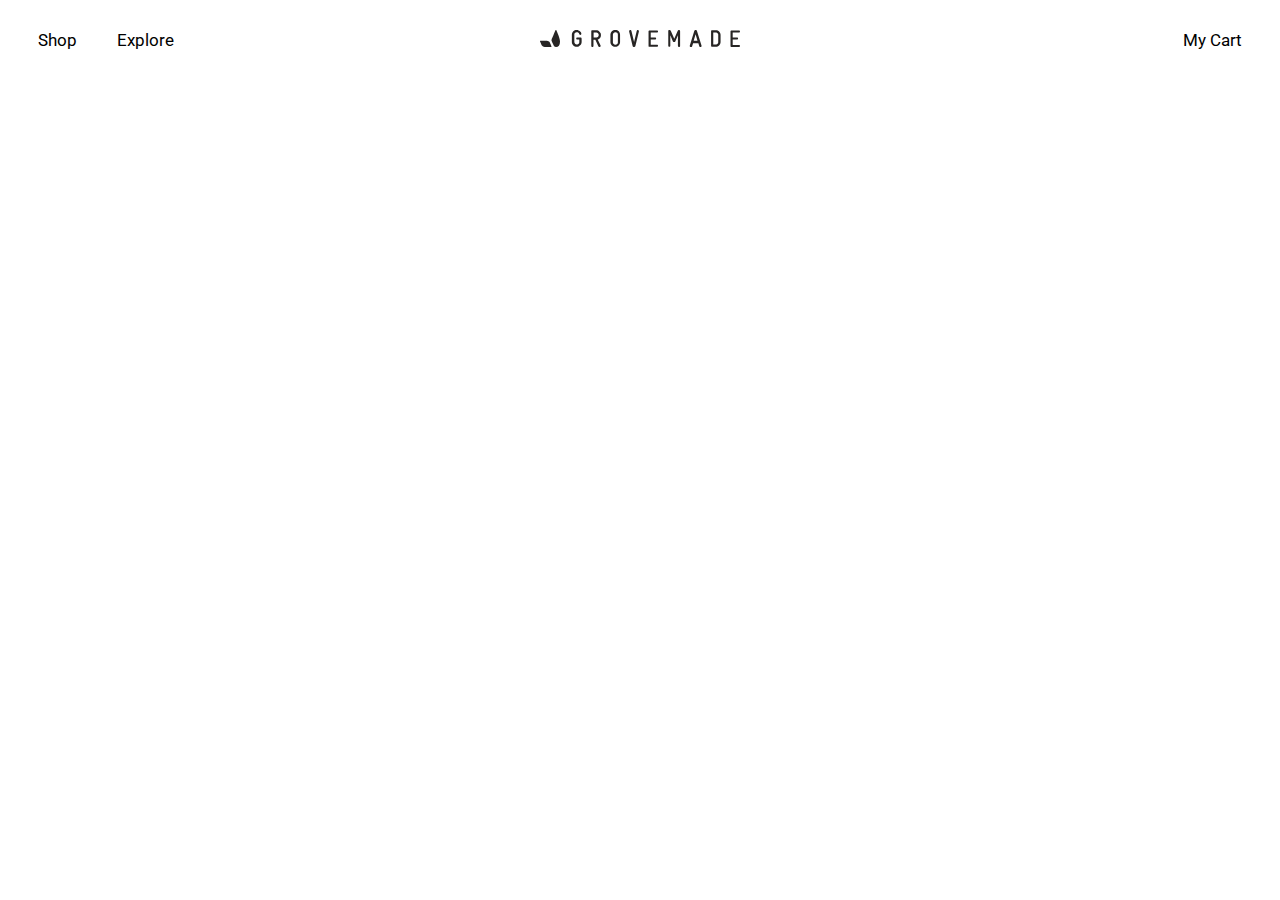
<file: index.html>
<!DOCTYPE html>
<html lang="en">

<head>
    <meta charset="UTF-8">
    <meta http-equiv="X-UA-Compatible" content="IE=edge">
    <meta name="viewport" content="width=device-width, initial-scale=1.0">
    <title>Document</title>
    <link rel="stylesheet" href="./style.css">
    <link rel="preconnect" href="https://fonts.googleapis.com">
    <link rel="preconnect" href="https://fonts.gstatic.com" crossorigin>
    <link href="https://fonts.googleapis.com/css2?family=Montserrat:wght@100;400&family=Oswald:wght@300&family=Roboto:wght@300;400&display=swap" rel="stylesheet">
</head>

<body>
    <header>
        <div class="left-side">
            <a href="#">Shop</a>
            <a href="#">Explore</a>
        </div>
        <div class="middle-side">
            <img src="./images/middle frame.svg" alt="">
        </div>
        <div class="right-side">
            <a href="#">My Cart</a>
        </div>
    </header>

    <script src="./script.js"></script>
</body>

</html>
</file>
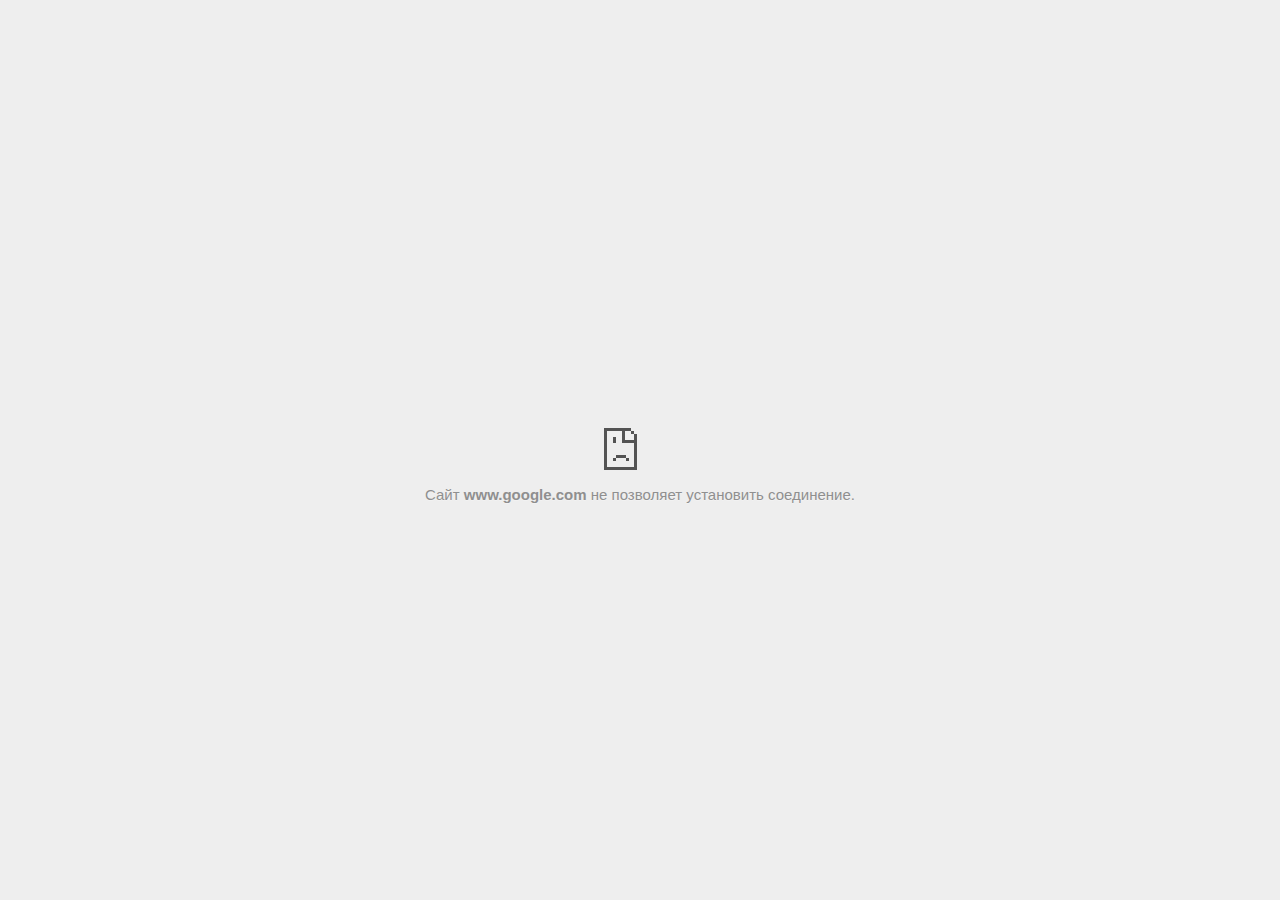
<file: wepro new-site/Wepro new site_files/embed.html>
<!DOCTYPE html>
<!-- saved from url=(0029)chrome-error://chromewebdata/ -->
<html dir="ltr" lang="ru" subframe=""><head><meta http-equiv="Content-Type" content="text/html; charset=UTF-8">
  
  <meta name="color-scheme" content="light dark">
  <meta name="theme-color" content="#fff">
  <meta name="viewport" content="width=device-width, initial-scale=1.0,
                                 maximum-scale=1.0, user-scalable=no">
  <title>www.google.com</title>
  <style>/* Copyright 2017 The Chromium Authors. All rights reserved.
 * Use of this source code is governed by a BSD-style license that can be
 * found in the LICENSE file. */

a {
  color: var(--link-color);
}

body {
  --background-color: #fff;
  --error-code-color: var(--google-gray-700);
  --google-blue-100: rgb(210, 227, 252);
  --google-blue-300: rgb(138, 180, 248);
  --google-blue-600: rgb(26, 115, 232);
  --google-blue-700: rgb(25, 103, 210);
  --google-gray-100: rgb(241, 243, 244);
  --google-gray-300: rgb(218, 220, 224);
  --google-gray-500: rgb(154, 160, 166);
  --google-gray-50: rgb(248, 249, 250);
  --google-gray-600: rgb(128, 134, 139);
  --google-gray-700: rgb(95, 99, 104);
  --google-gray-800: rgb(60, 64, 67);
  --google-gray-900: rgb(32, 33, 36);
  --heading-color: var(--google-gray-900);
  --link-color: rgb(88, 88, 88);
  --popup-container-background-color: rgba(0,0,0,.65);
  --primary-button-fill-color-active: var(--google-blue-700);
  --primary-button-fill-color: var(--google-blue-600);
  --primary-button-text-color: #fff;
  --quiet-background-color: rgb(247, 247, 247);
  --secondary-button-border-color: var(--google-gray-500);
  --secondary-button-fill-color: #fff;
  --secondary-button-hover-border-color: var(--google-gray-600);
  --secondary-button-hover-fill-color: var(--google-gray-50);
  --secondary-button-text-color: var(--google-gray-700);
  --small-link-color: var(--google-gray-700);
  --text-color: var(--google-gray-700);
  background: var(--background-color);
  color: var(--text-color);
  word-wrap: break-word;
}

.nav-wrapper .secondary-button {
  background: var(--secondary-button-fill-color);
  border: 1px solid var(--secondary-button-border-color);
  color: var(--secondary-button-text-color);
  float: none;
  margin: 0;
  padding: 8px 16px;
}

.hidden {
  display: none;
}

html {
  -webkit-text-size-adjust: 100%;
  font-size: 125%;
}

.icon {
  background-repeat: no-repeat;
  background-size: 100%;
}

@media (prefers-color-scheme: dark) {
  body {
    --background-color: var(--google-gray-900);
    --error-code-color: var(--google-gray-500);
    --heading-color: var(--google-gray-500);
    --link-color: var(--google-blue-300);
    --primary-button-fill-color-active: rgb(129, 162, 208);
    --primary-button-fill-color: var(--google-blue-300);
    --primary-button-text-color: var(--google-gray-900);
    --quiet-background-color: var(--background-color);
    --secondary-button-border-color: var(--google-gray-700);
    --secondary-button-fill-color: var(--google-gray-900);
    --secondary-button-hover-fill-color: rgb(48, 51, 57);
    --secondary-button-text-color: var(--google-blue-300);
    --small-link-color: var(--google-blue-300);
    --text-color: var(--google-gray-500);
  }
}
</style>
  <style>/* Copyright 2014 The Chromium Authors. All rights reserved.
   Use of this source code is governed by a BSD-style license that can be
   found in the LICENSE file. */

button {
  border: 0;
  border-radius: 4px;
  box-sizing: border-box;
  color: var(--primary-button-text-color);
  cursor: pointer;
  float: right;
  font-size: .875em;
  margin: 0;
  padding: 8px 16px;
  transition: box-shadow 150ms cubic-bezier(0.4, 0, 0.2, 1);
  user-select: none;
}

[dir='rtl'] button {
  float: left;
}

.bad-clock button,
.captive-portal button,
.https-only button,
.insecure-form button,
.lookalike-url button,
.main-frame-blocked button,
.neterror button,
.pdf button,
.ssl button,
.safe-browsing-billing button {
  background: var(--primary-button-fill-color);
}

button:active {
  background: var(--primary-button-fill-color-active);
  outline: 0;
}

#debugging {
  display: inline;
  overflow: auto;
}

.debugging-content {
  line-height: 1em;
  margin-bottom: 0;
  margin-top: 1em;
}

.debugging-content-fixed-width {
  display: block;
  font-family: monospace;
  font-size: 1.2em;
  margin-top: 0.5em;
}

.debugging-title {
  font-weight: bold;
}

#details {
  margin: 0 0 50px;
}

#details p:not(:first-of-type) {
  margin-top: 20px;
}

.secondary-button:active {
  border-color: white;
  box-shadow: 0 1px 2px 0 rgba(60, 64, 67, .3),
      0 2px 6px 2px rgba(60, 64, 67, .15);
}

.secondary-button:hover {
  background: var(--secondary-button-hover-fill-color);
  border-color: var(--secondary-button-hover-border-color);
  text-decoration: none;
}

.error-code {
  color: var(--error-code-color);
  font-size: .8em;
  margin-top: 12px;
  text-transform: uppercase;
}

#error-debugging-info {
  font-size: 0.8em;
}

h1 {
  color: var(--heading-color);
  font-size: 1.6em;
  font-weight: normal;
  line-height: 1.25em;
  margin-bottom: 16px;
}

h2 {
  font-size: 1.2em;
  font-weight: normal;
}

.icon {
  height: 72px;
  margin: 0 0 40px;
  width: 72px;
}

input[type=checkbox] {
  opacity: 0;
}

input[type=checkbox]:focus ~ .checkbox::after {
  outline: -webkit-focus-ring-color auto 5px;
}

.interstitial-wrapper {
  box-sizing: border-box;
  font-size: 1em;
  line-height: 1.6em;
  margin: 14vh auto 0;
  max-width: 600px;
  width: 100%;
}

#main-message > p {
  display: inline;
}

#extended-reporting-opt-in {
  font-size: .875em;
  margin-top: 32px;
}

#extended-reporting-opt-in label {
  display: grid;
  grid-template-columns: 1.8em 1fr;
  position: relative;
}

#enhanced-protection-message {
  border-radius: 4px;
  font-size: 1em;
  margin-top: 32px;
  padding: 10px 5px;
}

#enhanced-protection-message label {
  display: grid;
  grid-template-columns: 2.5em 1fr;
  position: relative;
}

#enhanced-protection-message div {
  margin: 0.5em;
}

#enhanced-protection-message .icon {
  height: 1.5em;
  vertical-align: middle;
  width: 1.5em;
}

.nav-wrapper {
  margin-top: 51px;
}

.nav-wrapper::after {
  clear: both;
  content: '';
  display: table;
  width: 100%;
}

.small-link {
  color: var(--small-link-color);
  font-size: .875em;
}

.checkboxes {
  flex: 0 0 24px;
}

.checkbox {
  --padding: .9em;
  background: transparent;
  display: block;
  height: 1em;
  left: -1em;
  padding-inline-start: var(--padding);
  position: absolute;
  right: 0;
  top: -.5em;
  width: 1em;
}

.checkbox::after {
  border: 1px solid white;
  border-radius: 2px;
  content: '';
  height: 1em;
  left: var(--padding);
  position: absolute;
  top: var(--padding);
  width: 1em;
}

.checkbox::before {
  background: transparent;
  border: 2px solid white;
  border-inline-end-width: 0;
  border-top-width: 0;
  content: '';
  height: .2em;
  left: calc(.3em + var(--padding));
  opacity: 0;
  position: absolute;
  top: calc(.3em  + var(--padding));
  transform: rotate(-45deg);
  width: .5em;
}

input[type=checkbox]:checked ~ .checkbox::before {
  opacity: 1;
}

#recurrent-error-message {
  background: #ededed;
  border-radius: 4px;
  margin-bottom: 16px;
  margin-top: 12px;
  padding: 12px 16px;
}

.showing-recurrent-error-message #extended-reporting-opt-in {
  margin-top: 16px;
}

.showing-recurrent-error-message #enhanced-protection-message {
  margin-top: 16px;
}

@media (max-width: 700px) {
  .interstitial-wrapper {
    padding: 0 10%;
  }

  #error-debugging-info {
    overflow: auto;
  }
}

@media (max-width: 420px) {
  button,
  [dir='rtl'] button,
  .small-link {
    float: none;
    font-size: .825em;
    font-weight: 500;
    margin: 0;
    width: 100%;
  }

  button {
    padding: 16px 24px;
  }

  #details {
    margin: 20px 0 20px 0;
  }

  #details p:not(:first-of-type) {
    margin-top: 10px;
  }

  .secondary-button:not(.hidden) {
    display: block;
    margin-top: 20px;
    text-align: center;
    width: 100%;
  }

  .interstitial-wrapper {
    padding: 0 5%;
  }

  #extended-reporting-opt-in {
    margin-top: 24px;
  }

  #enhanced-protection-message {
    margin-top: 24px;
  }

  .nav-wrapper {
    margin-top: 30px;
  }
}

/**
 * Mobile specific styling.
 * Navigation buttons are anchored to the bottom of the screen.
 * Details message replaces the top content in its own scrollable area.
 */

@media (max-width: 420px) {
  .nav-wrapper .secondary-button {
    border: 0;
    margin: 16px 0 0;
    margin-inline-end: 0;
    padding-bottom: 16px;
    padding-top: 16px;
  }
}

/* Fixed nav. */
@media (min-width: 240px) and (max-width: 420px) and
       (min-height: 401px),
       (min-width: 421px) and (min-height: 240px) and
       (max-height: 560px) {
  body .nav-wrapper {
    background: var(--background-color);
    bottom: 0;
    box-shadow: 0 -12px 24px var(--background-color);
    left: 0;
    margin: 0 auto;
    max-width: 736px;
    padding-inline-end: 24px;
    padding-inline-start: 24px;
    position: fixed;
    right: 0;
    width: 100%;
    z-index: 2;
  }

  .interstitial-wrapper {
    max-width: 736px;
  }

  #details,
  #main-content {
    padding-bottom: 40px;
  }

  #details {
    padding-top: 5.5vh;
  }

  button.small-link {
    color: var(--google-blue-600);
  }
}

@media (max-width: 420px) and (orientation: portrait),
       (max-height: 560px) {
  body {
    margin: 0 auto;
  }

  button,
  [dir='rtl'] button,
  button.small-link,
  .nav-wrapper .secondary-button {
    font-family: Roboto-Regular,Helvetica;
    font-size: .933em;
    margin: 6px 0;
    transform: translatez(0);
  }

  .nav-wrapper {
    box-sizing: border-box;
    padding-bottom: 8px;
    width: 100%;
  }

  #details {
    box-sizing: border-box;
    height: auto;
    margin: 0;
    opacity: 1;
    transition: opacity 250ms cubic-bezier(0.4, 0, 0.2, 1);
  }

  #details.hidden,
  #main-content.hidden {
    height: 0;
    opacity: 0;
    overflow: hidden;
    padding-bottom: 0;
    transition: none;
  }

  h1 {
    font-size: 1.5em;
    margin-bottom: 8px;
  }

  .icon {
    margin-bottom: 5.69vh;
  }

  .interstitial-wrapper {
    box-sizing: border-box;
    margin: 7vh auto 12px;
    padding: 0 24px;
    position: relative;
  }

  .interstitial-wrapper p {
    font-size: .95em;
    line-height: 1.61em;
    margin-top: 8px;
  }

  #main-content {
    margin: 0;
    transition: opacity 100ms cubic-bezier(0.4, 0, 0.2, 1);
  }

  .small-link {
    border: 0;
  }

  .suggested-left > #control-buttons,
  .suggested-right > #control-buttons {
    float: none;
    margin: 0;
  }
}

@media (min-width: 421px) and (min-height: 500px) and (max-height: 560px) {
  .interstitial-wrapper {
    margin-top: 10vh;
  }
}

@media (min-height: 400px) and (orientation:portrait) {
  .interstitial-wrapper {
    margin-bottom: 145px;
  }
}

@media (min-height: 299px) {
  .nav-wrapper {
    padding-bottom: 16px;
  }
}

@media (max-height: 560px) and (min-height: 240px) and (orientation:landscape) {
  .extended-reporting-has-checkbox #details {
    padding-bottom: 80px;
  }
}

@media (min-height: 500px) and (max-height: 650px) and (max-width: 414px) and
       (orientation: portrait) {
  .interstitial-wrapper {
    margin-top: 7vh;
  }
}

@media (min-height: 650px) and (max-width: 414px) and (orientation: portrait) {
  .interstitial-wrapper {
    margin-top: 10vh;
  }
}

/* Small mobile screens. No fixed nav. */
@media (max-height: 400px) and (orientation: portrait),
       (max-height: 239px) and (orientation: landscape),
       (max-width: 419px) and (max-height: 399px) {
  .interstitial-wrapper {
    display: flex;
    flex-direction: column;
    margin-bottom: 0;
  }

  #details {
    flex: 1 1 auto;
    order: 0;
  }

  #main-content {
    flex: 1 1 auto;
    order: 0;
  }

  .nav-wrapper {
    flex: 0 1 auto;
    margin-top: 8px;
    order: 1;
    padding-inline-end: 0;
    padding-inline-start: 0;
    position: relative;
    width: 100%;
  }

  button,
  .nav-wrapper .secondary-button {
    padding: 16px 24px;
  }

  button.small-link {
    color: var(--google-blue-600);
  }
}

@media (max-width: 239px) and (orientation: portrait) {
  .nav-wrapper {
    padding-inline-end: 0;
    padding-inline-start: 0;
  }
}
</style>
  <style>/* Copyright 2013 The Chromium Authors. All rights reserved.
 * Use of this source code is governed by a BSD-style license that can be
 * found in the LICENSE file. */

/* Don't use the main frame div when the error is in a subframe. */
html[subframe] #main-frame-error {
  display: none;
}

/* Don't use the subframe error div when the error is in a main frame. */
html:not([subframe]) #sub-frame-error {
  display: none;
}

h1 {
  margin-top: 0;
  word-wrap: break-word;
}

h1 span {
  font-weight: 500;
}

a {
  text-decoration: none;
}

.icon {
  -webkit-user-select: none;
  display: inline-block;
}

.icon-generic {
  /* Can't access chrome://theme/IDR_ERROR_NETWORK_GENERIC from an untrusted
   * renderer process, so embed the resource manually. */
  content: -webkit-image-set(
      url([data-uri]) 1x,
      url([data-uri]) 2x);
}

.icon-offline {
  content: -webkit-image-set(
      url([data-uri]) 1x,
      url([data-uri]) 2x);
  position: relative;
}

.icon-disabled {
  content: -webkit-image-set(
      url([data-uri]) 1x,
      url([data-uri]) 2x);
  width: 112px;
}

.hidden {
  display: none;
}

#suggestions-list a {
  color: var(--google-blue-600);
}

#suggestions-list p {
  margin-block-end: 0;
}

#suggestions-list ul {
  margin-top: 0;
}

.single-suggestion {
  list-style-type: none;
  padding-inline-start: 0;
}

#error-information-button {
  content: url([data-uri]);
  height: 24px;
  vertical-align: -.15em;
  width: 24px;
}

.use-popup-container#error-information-popup-container
  #error-information-popup {
  align-items: center;
  background-color: var(--popup-container-background-color);
  display: flex;
  height: 100%;
  left: 0;
  position: fixed;
  top: 0;
  width: 100%;
  z-index: 100;
}

.use-popup-container#error-information-popup-container
  #error-information-popup-content > p {
  margin-bottom: 11px;
  margin-inline-start: 20px;
}

.use-popup-container#error-information-popup-container #suggestions-list ul {
  margin-inline-start: 15px;
}

.use-popup-container#error-information-popup-container
  #error-information-popup-box {
  background-color: var(--background-color);
  left: 5%;
  padding-bottom: 15px;
  padding-top: 15px;
  position: fixed;
  width: 90%;
  z-index: 101;
}

.use-popup-container#error-information-popup-container div.error-code {
  margin-inline-start: 20px;
}

.use-popup-container#error-information-popup-container #suggestions-list p {
  margin-inline-start: 20px;
}

:not(.use-popup-container)#error-information-popup-container
  #error-information-popup-close {
  display: none;
}

#error-information-popup-close {
  margin-bottom: 0;
  margin-inline-end: 35px;
  margin-top: 15px;
  text-align: end;
}

.link-button {
  color: rgb(66, 133, 244);
  display: inline-block;
  font-weight: bold;
  text-transform: uppercase;
}

#sub-frame-error-details {

  color: #8F8F8F;

  /* Not done on mobile for performance reasons. */
  text-shadow: 0 1px 0 rgba(255,255,255,0.3);

}

[jscontent=hostName],
[jscontent=failedUrl] {
  overflow-wrap: break-word;
}

.secondary-button {
  background: #d9d9d9;
  color: #696969;
  margin-inline-end: 16px;
}

.snackbar {
  background: #323232;
  border-radius: 2px;
  bottom: 24px;
  box-sizing: border-box;
  color: #fff;
  font-size: .87em;
  left: 24px;
  max-width: 568px;
  min-width: 288px;
  opacity: 0;
  padding: 16px 24px 12px;
  position: fixed;
  transform: translateY(90px);
  will-change: opacity, transform;
  z-index: 999;
}

.snackbar-show {
  -webkit-animation:
    show-snackbar 250ms cubic-bezier(0, 0, 0.2, 1) forwards,
    hide-snackbar 250ms cubic-bezier(0.4, 0, 1, 1) forwards 5s;
}

@-webkit-keyframes show-snackbar {
  100% {
    opacity: 1;
    transform: translateY(0);
  }
}

@-webkit-keyframes hide-snackbar {
  0% {
    opacity: 1;
    transform: translateY(0);
  }
  100% {
    opacity: 0;
    transform: translateY(90px);
  }
}

.suggestions {
  margin-top: 18px;
}

.suggestion-header {
  font-weight: bold;
  margin-bottom: 4px;
}

.suggestion-body {
  color: #777;
}

/* Decrease padding at low sizes. */
@media (max-width: 640px), (max-height: 640px) {
  h1 {
    margin: 0 0 15px;
  }
  .suggestions {
    margin-top: 10px;
  }
  .suggestion-header {
    margin-bottom: 0;
  }
}

#download-link,
#download-link-clicked {
  margin-bottom: 30px;
  margin-top: 30px;
}

#download-link-clicked {
  color: #BBB;
}

#download-link::before,
#download-link-clicked::before {
  content: url([data-uri]);
  display: inline-block;
  margin-inline-end: 4px;
  vertical-align: -webkit-baseline-middle;
}

#download-link-clicked::before {
  opacity: 0;
  width: 0;
}

#offline-content-list-visibility-card {
  border: 1px solid white;
  border-radius: 8px;
  display: flex;
  font-size: .8em;
  justify-content: space-between;
  line-height: 1;
}

#offline-content-list.list-hidden #offline-content-list-visibility-card {
  border-color: rgb(218, 220, 224);
}

#offline-content-list-visibility-card > div {
  padding: 1em;
}

#offline-content-list-title {
  color: var(--google-gray-700);
}

#offline-content-list-show-text,
#offline-content-list-hide-text {
  color: rgb(66, 133, 244);
}

/* Hides the "hide" text div when the offline content list is collapsed/hidden
 * and, alternatively, hides the "show" text div when the offline content list
 * is expanded/shown.
 */
#offline-content-list.list-hidden #offline-content-list-hide-text,
#offline-content-list:not(.list-hidden) #offline-content-list-show-text {
  display: none;
}

/* Controls the animation of the offline content list when it is expanded/shown.
 */
#offline-content-suggestions {
  /* Max-height has to be set for the height animation to work. The chosen value
   * is a little greater than the maximum height the list will have, when all
   * suggestions have images, so that it is never clamped. This makes so that
   * when the actual height is smaller then the animation is not as smooth.
   */
  max-height: 27em;
  transition: max-height 200ms ease-in, visibility 0s 200ms,
              opacity 200ms 200ms linear;
}

/* Controls the animation of the offline content list when it is
 * collapsed/hidden.
 */
#offline-content-list.list-hidden #offline-content-suggestions {
  max-height: 0;
  opacity: 0;
  transition: opacity 200ms linear, visibility 0s 200ms,
              max-height 200ms 200ms ease-out;
  visibility: hidden;
}

#offline-content-list {
  margin-inline-start: -5%;
  width: 110%;
}

/* The selectors below adjust the "overflow" of the suggestion cards contents
 * based on the same screen size based strategy used for the main frame, which
 * is applied by the `interstitial-wrapper` class. */
@media (max-width: 420px)  {
  #offline-content-list {
    margin-inline-start: -2.5%;
    width: 105%;
  }
}
@media (max-width: 420px) and (orientation: portrait),
       (max-height: 560px) {
  #offline-content-list {
    margin-inline-start: -12px;
    width: calc(100% + 24px);
  }
}

.suggestion-with-image .offline-content-suggestion-thumbnail {
  flex-basis: 8.2em;
  flex-shrink: 0;
}

.suggestion-with-image .offline-content-suggestion-thumbnail > img {
  height: 100%;
  width: 100%;
}

.suggestion-with-image #offline-content-list:not(.is-rtl)
.offline-content-suggestion-thumbnail > img {
  border-bottom-right-radius: 7px;
  border-top-right-radius: 7px;
}

.suggestion-with-image #offline-content-list.is-rtl
.offline-content-suggestion-thumbnail > img {
  border-bottom-left-radius: 7px;
  border-top-left-radius: 7px;
}

.suggestion-with-icon .offline-content-suggestion-thumbnail {
  align-items: center;
  display: flex;
  justify-content: center;
  min-height: 4.2em;
  min-width: 4.2em;
}

.suggestion-with-icon .offline-content-suggestion-thumbnail > div {
  align-items: center;
  background-color: rgb(241, 243, 244);
  border-radius: 50%;
  display: flex;
  height: 2.3em;
  justify-content: center;
  width: 2.3em;
}

.suggestion-with-icon .offline-content-suggestion-thumbnail > div > img {
  height: 1.45em;
  width: 1.45em;
}

.offline-content-suggestion-favicon {
  height: 1em;
  margin-inline-end: 0.4em;
  width: 1.4em;
}

.offline-content-suggestion-favicon > img {
  height: 1.4em;
  width: 1.4em;
}

.no-favicon .offline-content-suggestion-favicon {
  display: none;
}

.image-video {
  content: url([data-uri]);
}

.image-music-note {
  content: url([data-uri]);
}

.image-earth {
  content: url([data-uri]);
}

.image-file {
  content: url([data-uri]);
}

.offline-content-suggestion-texts {
  display: flex;
  flex-direction: column;
  justify-content: space-between;
  line-height: 1.3;
  padding: .9em;
  width: 100%;
}

.offline-content-suggestion-title {
  -webkit-box-orient: vertical;
  -webkit-line-clamp: 3;
  color: rgb(32, 33, 36);
  display: -webkit-box;
  font-size: 1.1em;
  overflow: hidden;
  text-overflow: ellipsis;
}

div.offline-content-suggestion {
  align-items: stretch;
  border: 1px solid rgb(218, 220, 224);
  border-radius: 8px;
  display: flex;
  justify-content: space-between;
  margin-bottom: .8em;
}

.suggestion-with-image {
  flex-direction: row;
  height: 8.2em;
  max-height: 8.2em;
}

.suggestion-with-icon {
  flex-direction: row-reverse;
  height: 4.2em;
  max-height: 4.2em;
}

.suggestion-with-icon .offline-content-suggestion-title {
  -webkit-line-clamp: 1;
  word-break: break-all;
}

.suggestion-with-icon .offline-content-suggestion-texts {
  padding-inline-start: 0;
}

.offline-content-suggestion-attribution-freshness {
  color: rgb(95, 99, 104);
  display: flex;
  font-size: .8em;
  line-height: 1.7em;
}

.offline-content-suggestion-attribution {
  -webkit-box-orient: vertical;
  -webkit-line-clamp: 1;
  display: -webkit-box;
  flex-shrink: 1;
  margin-inline-end: 0.3em;
  overflow: hidden;
  overflow-wrap: break-word;
  text-overflow: ellipsis;
  word-break: break-all;
}

.no-attribution .offline-content-suggestion-attribution {
  display: none;
}

.offline-content-suggestion-freshness::before {
  content: '-';
  display: inline-block;
  flex-shrink: 0;
  margin-inline-end: .1em;
  margin-inline-start: .1em;
}

.no-attribution .offline-content-suggestion-freshness::before {
  display: none;
}

.offline-content-suggestion-freshness {
  flex-shrink: 0;
}

.suggestion-with-image .offline-content-suggestion-pin-spacer {
  flex-grow: 100;
  flex-shrink: 1;
}

.suggestion-with-image .offline-content-suggestion-pin {
  content: url([data-uri]);
  flex-shrink: 0;
  height: 1.4em;
  margin-inline-start: .4em;
  width: 1.4em;
}

/* Controls the animation (and a bit more) of the launch-downloads-home action
 * button when the offline content list is expanded/shown.
 */
#offline-content-list-action {
  text-align: center;
  transition: visibility 0s 200ms, opacity 200ms 200ms linear;
}

/* Controls the animation of the launch-downloads-home action button when the
 * offline content list is collapsed/hidden.
 */
#offline-content-list.list-hidden #offline-content-list-action {
  opacity: 0;
  transition: opacity 200ms linear, visibility 0s 200ms;
  visibility: hidden;
}

#cancel-save-page-button {
  background-image: url([data-uri]);
  background-position: right 27px center;
  background-repeat: no-repeat;
  border: 1px solid var(--google-gray-300);
  border-radius: 5px;
  color: var(--google-gray-700);
  margin-bottom: 26px;
  padding-bottom: 16px;
  padding-inline-end: 88px;
  padding-inline-start: 16px;
  padding-top: 16px;
  text-align: start;
}

html[dir='rtl'] #cancel-save-page-button {
  background-position: left 27px center;
}

#save-page-for-later-button {
  display: flex;
  justify-content: start;
}

#save-page-for-later-button a::before {
  content: url([data-uri]);
  display: inline-block;
  margin-inline-end: 4px;
  vertical-align: -webkit-baseline-middle;
}

.hidden#save-page-for-later-button {
  display: none;
}

/* Don't allow overflow when in a subframe. */
html[subframe] body {
  overflow: hidden;
}

#sub-frame-error {
  -webkit-align-items: center;
  -webkit-flex-flow: column;
  -webkit-justify-content: center;
  background-color: #DDD;
  display: -webkit-flex;
  height: 100%;
  left: 0;
  position: absolute;
  text-align: center;
  top: 0;
  transition: background-color 200ms ease-in-out;
  width: 100%;
}

#sub-frame-error:hover {
  background-color: #EEE;
}

#sub-frame-error .icon-generic {
  margin: 0 0 16px;
}

#sub-frame-error-details {
  margin: 0 10px;
  text-align: center;
  visibility: hidden;
}

/* Show details only when hovering. */
#sub-frame-error:hover #sub-frame-error-details {
  visibility: visible;
}

/* If the iframe is too small, always hide the error code. */
/* TODO(mmenke): See if overflow: no-display works better, once supported. */
@media (max-width: 200px), (max-height: 95px) {
  #sub-frame-error-details {
    display: none;
  }
}

/* Adjust icon for small embedded frames in apps. */
@media (max-height: 100px) {
  #sub-frame-error .icon-generic {
    height: auto;
    margin: 0;
    padding-top: 0;
    width: 25px;
  }
}

/* details-button is special; it's a <button> element that looks like a link. */
#details-button {
  box-shadow: none;
  min-width: 0;
}

/* Styles for platform dependent separation of controls and details button. */
.suggested-left > #control-buttons,
.suggested-right > #details-button {
  float: left;
}

.suggested-right > #control-buttons,
.suggested-left > #details-button {
  float: right;
}

.suggested-left .secondary-button {
  margin-inline-end: 0;
  margin-inline-start: 16px;
}

#details-button.singular {
  float: none;
}

/* download-button shows both icon and text. */
#download-button {
  padding-bottom: 4px;
  padding-top: 4px;
  position: relative;
}

#download-button::before {
  background: -webkit-image-set(
      url([data-uri]) 1x,
      url([data-uri]) 2x)
    no-repeat;
  content: '';
  display: inline-block;
  height: 24px;
  margin-inline-end: 4px;
  margin-inline-start: -4px;
  vertical-align: middle;
  width: 24px;
}

#download-button:disabled {
  background: rgb(180, 206, 249);
  color: rgb(255, 255, 255);
}

#buttons::after {
  clear: both;
  content: '';
  display: block;
  width: 100%;
}

/* Offline page */
html[dir='rtl'] .runner-container,
html[dir='rtl'].offline .icon-offline {
  transform: scaleX(-1);
}

.offline {
  transition: filter 1.5s cubic-bezier(0.65, 0.05, 0.36, 1),
              background-color 1.5s cubic-bezier(0.65, 0.05, 0.36, 1);

  will-change: filter, background-color;

}

.offline body {
  transition: background-color 1.5s cubic-bezier(0.65, 0.05, 0.36, 1);
}

.offline #main-message > p {
  display: none;
}

.offline.inverted {
  background-color: #fff;
  filter: invert(1);
}

.offline.inverted body {
  background-color: #fff;
}

.offline .interstitial-wrapper {
  color: var(--text-color);
  font-size: 1em;
  line-height: 1.55;
  margin: 0 auto;
  max-width: 600px;
  padding-top: 100px;
  position: relative;
  width: 100%;
}

.offline .runner-container {
  direction: ltr;
  height: 150px;
  max-width: 600px;
  overflow: hidden;
  position: absolute;
  top: 35px;
  width: 44px;
}

.offline .runner-container:focus {
  outline: none;
}

.offline .runner-container:focus-visible {
  outline: 3px solid var(--google-blue-300);
}

.offline .runner-canvas {
  height: 150px;
  max-width: 600px;
  opacity: 1;
  overflow: hidden;
  position: absolute;
  top: 0;
  z-index: 10;
}

.offline .controller {
  height: 100vh;
  left: 0;
  position: absolute;
  top: 0;
  width: 100vw;
  z-index: 9;
}

#offline-resources {
  display: none;
}

#offline-instruction {
  image-rendering: pixelated;
  left: 0;
  margin: auto;
  position: absolute;
  right: 0;
  top: 60px;
  width: fit-content;
}

.offline-runner-live-region {
  bottom: 0;
  clip-path: polygon(0 0, 0 0, 0 0);
  color: var(--background-color);
  display: block;
  font-size: xx-small;
  overflow: hidden;
  position: absolute;
  text-align: center;
  transition: color 1.5s cubic-bezier(0.65, 0.05, 0.36, 1);
  user-select: none;
}

/* Custom toggle */
.slow-speed-option {
  align-items: center;
  background: var(--google-gray-50);
  border-radius: 24px/50%;
  bottom: 0;
  color: var(--error-code-color);
  display: inline-flex;
  font-size: 1em;
  left: 0;
  line-height: 1.1em;
  margin: 5px auto;
  padding: 2px 12px 3px 20px;
  position: absolute;
  right: 0;
  width: max-content;
  z-index: 999;
}

.slow-speed-option.hidden {
  display: none;
}

.slow-speed-option [type=checkbox] {
  opacity: 0;
  pointer-events: none;
  position: absolute;
}

.slow-speed-option .slow-speed-toggle {
  cursor: pointer;
  margin-inline-start: 8px;
  padding: 8px 4px;
  position: relative;
}

.slow-speed-option [type=checkbox]:disabled ~ .slow-speed-toggle {
  cursor: default;
}

.slow-speed-option-label [type=checkbox] {
  opacity: 0;
  pointer-events: none;
  position: absolute;
}

.slow-speed-option .slow-speed-toggle::before,
.slow-speed-option .slow-speed-toggle::after {
  content: '';
  display: block;
  margin: 0 3px;
  transition: all 100ms cubic-bezier(0.4, 0, 1, 1);
}

.slow-speed-option .slow-speed-toggle::before {
  background: rgb(189,193,198);
  border-radius: 0.65em;
  height: 0.9em;
  width: 2em;
}

.slow-speed-option .slow-speed-toggle::after {
  background: #fff;
  border-radius: 50%;
  box-shadow: 0 1px 3px 0 rgb(0 0 0 / 40%);
  height: 1.2em;
  position: absolute;
  top: 51%;
  transform: translate(-20%, -50%);
  width: 1.1em;
}

.slow-speed-option [type=checkbox]:focus + .slow-speed-toggle {
  box-shadow: 0 0 8px rgb(94, 158, 214);
  outline: 1px solid rgb(93, 157, 213);
}

.slow-speed-option [type=checkbox]:checked + .slow-speed-toggle::before {
  background: var(--google-blue-600);
  opacity: 0.5;
}

.slow-speed-option [type=checkbox]:checked + .slow-speed-toggle::after {
  background: var(--google-blue-600);
  transform: translate(calc(2em - 90%), -50%);
}

.slow-speed-option [type=checkbox]:checked:disabled +
  .slow-speed-toggle::before {
  background: rgb(189,193,198);
}

.slow-speed-option [type=checkbox]:checked:disabled +
  .slow-speed-toggle::after {
  background: var(--google-gray-50);
}

@media (max-width: 420px) {
  #download-button {
    padding-bottom: 12px;
    padding-top: 12px;
  }

  .suggested-left > #control-buttons,
  .suggested-right > #control-buttons {
    float: none;
  }

  .snackbar {
    border-radius: 0;
    bottom: 0;
    left: 0;
    width: 100%;
  }
}

@media (max-height: 350px) {
  h1 {
    margin: 0 0 15px;
  }

  .icon-offline {
    margin: 0 0 10px;
  }

  .interstitial-wrapper {
    margin-top: 5%;
  }

  .nav-wrapper {
    margin-top: 30px;
  }
}

@media (min-width: 420px) and (max-width: 736px) and
       (min-height: 240px) and (max-height: 420px) and
       (orientation:landscape) {
  .interstitial-wrapper {
    margin-bottom: 100px;
  }
}

@media (max-width: 360px) and (max-height: 480px) {
  .offline .interstitial-wrapper {
    padding-top: 60px;
  }

  .offline .runner-container {
    top: 8px;
  }
}

@media (min-height: 240px) and (orientation: landscape) {
  .offline .interstitial-wrapper {
    margin-bottom: 90px;
  }

  .icon-offline {
    margin-bottom: 20px;
  }
}

@media (max-height: 320px) and (orientation: landscape) {
  .icon-offline {
    margin-bottom: 0;
  }

  .offline .runner-container {
    top: 10px;
  }
}

@media (max-width: 240px) {
  button {
    padding-inline-end: 12px;
    padding-inline-start: 12px;
  }

  .interstitial-wrapper {
    overflow: inherit;
    padding: 0 8px;
  }
}

@media (max-width: 120px) {
  button {
    width: auto;
  }
}

.arcade-mode,
.arcade-mode .runner-container,
.arcade-mode .runner-canvas {
  image-rendering: pixelated;
  max-width: 100%;
  overflow: hidden;
}

.arcade-mode #buttons,
.arcade-mode #main-content {
  opacity: 0;
  overflow: hidden;
}

.arcade-mode .interstitial-wrapper {
  height: 100vh;
  max-width: 100%;
  overflow: hidden;
}

.arcade-mode .runner-container {
  left: 0;
  margin: auto;
  right: 0;
  transform-origin: top center;
  transition: transform 250ms cubic-bezier(0.4, 0, 1, 1) 400ms;
  z-index: 2;
}

@media (prefers-color-scheme: dark) {
  .icon {
    filter: invert(1);
  }

  .offline .runner-canvas {
    filter: invert(1);
  }

  .offline.inverted {
    background-color: var(--background-color);
    filter: invert(0);
  }

  .offline.inverted body {
    background-color: #fff;
  }

  .offline.inverted .offline-runner-live-region {
    color: #fff;
  }

  #suggestions-list a {
    color: var(--link-color);
  }

  #error-information-button {
    filter: invert(0.6);
  }

  .slow-speed-option {
    background: var(--google-gray-800);
    color: var(--google-gray-100);
  }

  .slow-speed-option .slow-speed-toggle::before,
  .slow-speed-option [type=checkbox]:checked:disabled +
    .slow-speed-toggle::before {
     background: rgb(189,193,198);
  }

  .slow-speed-option [type=checkbox]:checked + .slow-speed-toggle::after,
  .slow-speed-option [type=checkbox]:checked + .slow-speed-toggle::before {
    background: var(--google-blue-300);
  }
}
</style>
  <script>// Copyright 2013 The Chromium Authors. All rights reserved.
// Use of this source code is governed by a BSD-style license that can be
// found in the LICENSE file.

/**
 * @typedef {{
 *   downloadButtonClick: function(),
 *   reloadButtonClick: function(string),
 *   detailsButtonClick: function(),
 *   diagnoseErrorsButtonClick: function(),
 *   trackEasterEgg: function(),
 *   updateEasterEggHighScore: function(number),
 *   resetEasterEggHighScore: function(),
 *   launchOfflineItem: function(string, string),
 *   savePageForLater: function(),
 *   cancelSavePage: function(),
 *   listVisibilityChange: function(boolean),
 * }}
 */
// eslint-disable-next-line no-var
var errorPageController;

const HIDDEN_CLASS = 'hidden';

// Decodes a UTF16 string that is encoded as base64.
function decodeUTF16Base64ToString(encoded_text) {
  const data = atob(encoded_text);
  let result = '';
  for (let i = 0; i < data.length; i += 2) {
    result +=
        String.fromCharCode(data.charCodeAt(i) * 256 + data.charCodeAt(i + 1));
  }
  return result;
}

function toggleHelpBox() {
  const helpBoxOuter = document.getElementById('details');
  helpBoxOuter.classList.toggle(HIDDEN_CLASS);
  const detailsButton = document.getElementById('details-button');
  if (helpBoxOuter.classList.contains(HIDDEN_CLASS)) {
    /** @suppress {missingProperties} */
    detailsButton.innerText = detailsButton.detailsText;
  } else {
    /** @suppress {missingProperties} */
    detailsButton.innerText = detailsButton.hideDetailsText;
  }

  // Details appears over the main content on small screens.
  if (mobileNav) {
    document.getElementById('main-content').classList.toggle(HIDDEN_CLASS);
    const runnerContainer = document.querySelector('.runner-container');
    if (runnerContainer) {
      runnerContainer.classList.toggle(HIDDEN_CLASS);
    }
  }
}

function diagnoseErrors() {
  if (window.errorPageController) {
    errorPageController.diagnoseErrorsButtonClick();
  }
}

// Subframes use a different layout but the same html file.  This is to make it
// easier to support platforms that load the error page via different
// mechanisms (Currently just iOS). We also use the subframe style for portals
// as they are embedded like subframes and can't be interacted with by the user.
let isSubFrame = false;
if (window.top.location !== window.location || window.portalHost) {
  document.documentElement.setAttribute('subframe', '');
  isSubFrame = true;
}

// Re-renders the error page using |strings| as the dictionary of values.
// Used by NetErrorTabHelper to update DNS error pages with probe results.
function updateForDnsProbe(strings) {
  const context = new JsEvalContext(strings);
  jstProcess(context, document.getElementById('t'));
  onDocumentLoadOrUpdate();
}

// Adds an icon class to the list and removes classes previously set.
function updateIconClass(newClass) {
  const frameSelector = isSubFrame ? '#sub-frame-error' : '#main-frame-error';
  const iconEl = document.querySelector(frameSelector + ' .icon');

  if (iconEl.classList.contains(newClass)) {
    return;
  }

  iconEl.className = 'icon ' + newClass;
}

// Implements button clicks.  This function is needed during the transition
// between implementing these in trunk chromium and implementing them in iOS.
function reloadButtonClick(url) {
  if (window.errorPageController) {
    // 

    // 
    errorPageController.reloadButtonClick();
    // 
  } else {
    window.location = url;
  }
}

function downloadButtonClick() {
  if (window.errorPageController) {
    errorPageController.downloadButtonClick();
    const downloadButton = document.getElementById('download-button');
    downloadButton.disabled = true;
    /** @suppress {missingProperties} */
    downloadButton.textContent = downloadButton.disabledText;

    document.getElementById('download-link-wrapper')
        .classList.add(HIDDEN_CLASS);
    document.getElementById('download-link-clicked-wrapper')
        .classList.remove(HIDDEN_CLASS);
  }
}

function detailsButtonClick() {
  if (window.errorPageController) {
    errorPageController.detailsButtonClick();
  }
}

let primaryControlOnLeft = true;
// 

function setAutoFetchState(scheduled, can_schedule) {
  document.getElementById('cancel-save-page-button')
      .classList.toggle(HIDDEN_CLASS, !scheduled);
  document.getElementById('save-page-for-later-button')
      .classList.toggle(HIDDEN_CLASS, scheduled || !can_schedule);
}

function savePageLaterClick() {
  errorPageController.savePageForLater();
  // savePageForLater will eventually trigger a call to setAutoFetchState() when
  // it completes.
}

function cancelSavePageClick() {
  errorPageController.cancelSavePage();
  // setAutoFetchState is not called in response to cancelSavePage(), so do it
  // now.
  setAutoFetchState(false, true);
}

function toggleErrorInformationPopup() {
  document.getElementById('error-information-popup-container')
      .classList.toggle(HIDDEN_CLASS);
}

function launchOfflineItem(itemID, name_space) {
  errorPageController.launchOfflineItem(itemID, name_space);
}

function launchDownloadsPage() {
  errorPageController.launchDownloadsPage();
}

function getIconForSuggestedItem(item) {
  // Note: |item.content_type| contains the enum values from
  // chrome::mojom::AvailableContentType.
  switch (item.content_type) {
    case 1:  // kVideo
      return 'image-video';
    case 2:  // kAudio
      return 'image-music-note';
    case 0:  // kPrefetchedPage
    case 3:  // kOtherPage
      return 'image-earth';
  }
  return 'image-file';
}

function getSuggestedContentDiv(item, index) {
  // Note: See AvailableContentToValue in available_offline_content_helper.cc
  // for the data contained in an |item|.
  // TODO(carlosk): Present |snippet_base64| when that content becomes
  // available.
  let thumbnail = '';
  const extraContainerClasses = [];
  // html_inline.py will try to replace src attributes with data URIs using a
  // simple regex. The following is obfuscated slightly to avoid that.
  const source = 'src';
  if (item.thumbnail_data_uri) {
    extraContainerClasses.push('suggestion-with-image');
    thumbnail = `<img ${source}="${item.thumbnail_data_uri}">`;
  } else {
    extraContainerClasses.push('suggestion-with-icon');
    const iconClass = getIconForSuggestedItem(item);
    thumbnail = `<div><img class="${iconClass}"></div>`;
  }

  let favicon = '';
  if (item.favicon_data_uri) {
    favicon = `<img ${source}="${item.favicon_data_uri}">`;
  } else {
    extraContainerClasses.push('no-favicon');
  }

  if (!item.attribution_base64) {
    extraContainerClasses.push('no-attribution');
  }

  return `
  <div class="offline-content-suggestion ${extraContainerClasses.join(' ')}"
    onclick="launchOfflineItem('${item.ID}', '${item.name_space}')">
      <div class="offline-content-suggestion-texts">
        <div id="offline-content-suggestion-title-${index}"
             class="offline-content-suggestion-title">
        </div>
        <div class="offline-content-suggestion-attribution-freshness">
          <div id="offline-content-suggestion-favicon-${index}"
               class="offline-content-suggestion-favicon">
            ${favicon}
          </div>
          <div id="offline-content-suggestion-attribution-${index}"
               class="offline-content-suggestion-attribution">
          </div>
          <div class="offline-content-suggestion-freshness">
            ${item.date_modified}
          </div>
          <div class="offline-content-suggestion-pin-spacer"></div>
          <div class="offline-content-suggestion-pin"></div>
        </div>
      </div>
      <div class="offline-content-suggestion-thumbnail">
        ${thumbnail}
      </div>
  </div>`;
}

/**
 * @typedef {{
 *   ID: string,
 *   name_space: string,
 *   title_base64: string,
 *   snippet_base64: string,
 *   date_modified: string,
 *   attribution_base64: string,
 *   thumbnail_data_uri: string,
 *   favicon_data_uri: string,
 *   content_type: number,
 * }}
 */
let AvailableOfflineContent;

// Populates a list of suggested offline content.
// Note: For security reasons all content downloaded from the web is considered
// unsafe and must be securely handled to be presented on the dino page. Images
// have already been safely re-encoded but textual content -- like title and
// attribution -- must be properly handled here.
// @param {boolean} isShown
// @param {Array<AvailableOfflineContent>} suggestions
function offlineContentAvailable(isShown, suggestions) {
  if (!suggestions || !loadTimeData.valueExists('offlineContentList')) {
    return;
  }

  const suggestionsHTML = [];
  for (let index = 0; index < suggestions.length; index++) {
    suggestionsHTML.push(getSuggestedContentDiv(suggestions[index], index));
  }

  document.getElementById('offline-content-suggestions').innerHTML =
      suggestionsHTML.join('\n');

  // Sets textual web content using |textContent| to make sure it's handled as
  // plain text.
  for (let index = 0; index < suggestions.length; index++) {
    document.getElementById(`offline-content-suggestion-title-${index}`)
        .textContent =
        decodeUTF16Base64ToString(suggestions[index].title_base64);
    document.getElementById(`offline-content-suggestion-attribution-${index}`)
        .textContent =
        decodeUTF16Base64ToString(suggestions[index].attribution_base64);
  }

  const contentListElement = document.getElementById('offline-content-list');
  if (document.dir === 'rtl') {
    contentListElement.classList.add('is-rtl');
  }
  contentListElement.hidden = false;
  // The list is configured as hidden by default. Show it if needed.
  if (isShown) {
    toggleOfflineContentListVisibility(false);
  }
}

function toggleOfflineContentListVisibility(updatePref) {
  if (!loadTimeData.valueExists('offlineContentList')) {
    return;
  }

  const contentListElement = document.getElementById('offline-content-list');
  const isVisible = !contentListElement.classList.toggle('list-hidden');

  if (updatePref && window.errorPageController) {
    errorPageController.listVisibilityChanged(isVisible);
  }
}

// Called on document load, and from updateForDnsProbe().
function onDocumentLoadOrUpdate() {
  const downloadButtonVisible = loadTimeData.valueExists('downloadButton') &&
      loadTimeData.getValue('downloadButton').msg;
  const detailsButton = document.getElementById('details-button');

  // If offline content suggestions will be visible, the usual buttons will not
  // be presented.
  const offlineContentVisible =
      loadTimeData.valueExists('suggestedOfflineContentPresentation');
  if (offlineContentVisible) {
    document.querySelector('.nav-wrapper').classList.add(HIDDEN_CLASS);
    detailsButton.classList.add(HIDDEN_CLASS);

    document.getElementById('download-link').hidden = !downloadButtonVisible;
    document.getElementById('download-links-wrapper')
        .classList.remove(HIDDEN_CLASS);
    document.getElementById('error-information-popup-container')
        .classList.add('use-popup-container', HIDDEN_CLASS);
    document.getElementById('error-information-button')
        .classList.remove(HIDDEN_CLASS);
  }

  const attemptAutoFetch = loadTimeData.valueExists('attemptAutoFetch') &&
      loadTimeData.getValue('attemptAutoFetch');

  const reloadButtonVisible = loadTimeData.valueExists('reloadButton') &&
      loadTimeData.getValue('reloadButton').msg;

  const reloadButton = document.getElementById('reload-button');
  const downloadButton = document.getElementById('download-button');
  if (reloadButton.style.display === 'none' &&
      downloadButton.style.display === 'none') {
    detailsButton.classList.add('singular');
  }

  // Show or hide control buttons.
  const controlButtonDiv = document.getElementById('control-buttons');
  controlButtonDiv.hidden =
      offlineContentVisible || !(reloadButtonVisible || downloadButtonVisible);

  const iconClass = loadTimeData.valueExists('iconClass') &&
      loadTimeData.getValue('iconClass');

  updateIconClass(iconClass);

  if (!isSubFrame && iconClass === 'icon-offline') {
    document.documentElement.classList.add('offline');
    new Runner('.interstitial-wrapper');
  }
}

function onDocumentLoad() {
  // Sets up the proper button layout for the current platform.
  const buttonsDiv = document.getElementById('buttons');
  if (primaryControlOnLeft) {
    buttonsDiv.classList.add('suggested-left');
  } else {
    buttonsDiv.classList.add('suggested-right');
  }

  onDocumentLoadOrUpdate();
}

document.addEventListener('DOMContentLoaded', onDocumentLoad);
</script>
  <script>// Copyright 2015 The Chromium Authors. All rights reserved.
// Use of this source code is governed by a BSD-style license that can be
// found in the LICENSE file.

let mobileNav = false;

/**
 * For small screen mobile the navigation buttons are moved
 * below the advanced text.
 */
function onResize() {
  const helpOuterBox = document.querySelector('#details');
  const mainContent = document.querySelector('#main-content');
  const mediaQuery = '(min-width: 240px) and (max-width: 420px) and ' +
      '(min-height: 401px), ' +
      '(max-height: 560px) and (min-height: 240px) and ' +
      '(min-width: 421px)';

  const detailsHidden = helpOuterBox.classList.contains(HIDDEN_CLASS);
  const runnerContainer = document.querySelector('.runner-container');

  // Check for change in nav status.
  if (mobileNav !== window.matchMedia(mediaQuery).matches) {
    mobileNav = !mobileNav;

    // Handle showing the top content / details sections according to state.
    if (mobileNav) {
      mainContent.classList.toggle(HIDDEN_CLASS, !detailsHidden);
      helpOuterBox.classList.toggle(HIDDEN_CLASS, detailsHidden);
      if (runnerContainer) {
        runnerContainer.classList.toggle(HIDDEN_CLASS, !detailsHidden);
      }
    } else if (!detailsHidden) {
      // Non mobile nav with visible details.
      mainContent.classList.remove(HIDDEN_CLASS);
      helpOuterBox.classList.remove(HIDDEN_CLASS);
      if (runnerContainer) {
        runnerContainer.classList.remove(HIDDEN_CLASS);
      }
    }
  }
}

function setupMobileNav() {
  window.addEventListener('resize', onResize);
  onResize();
}

document.addEventListener('DOMContentLoaded', setupMobileNav);
</script>
  <script>// Copyright (c) 2014 The Chromium Authors. All rights reserved.
// Use of this source code is governed by a BSD-style license that can be
// found in the LICENSE file.

/**
 * T-Rex runner.
 * @param {string} outerContainerId Outer containing element id.
 * @param {!Object=} opt_config
 * @constructor
 * @implements {EventListener}
 * @export
 */
function Runner(outerContainerId, opt_config) {
  // Singleton
  if (Runner.instance_) {
    return Runner.instance_;
  }
  Runner.instance_ = this;

  this.outerContainerEl = document.querySelector(outerContainerId);
  this.containerEl = null;
  this.snackbarEl = null;
  // A div to intercept touch events. Only set while (playing && useTouch).
  this.touchController = null;

  this.config = opt_config || Object.assign(Runner.config, Runner.normalConfig);
  // Logical dimensions of the container.
  this.dimensions = Runner.defaultDimensions;

  this.gameType = null;
  Runner.spriteDefinition = Runner.spriteDefinitionByType['original'];

  this.altGameImageSprite = null;
  this.altGameModeActive = false;
  this.altGameModeFlashTimer = null;
  this.fadeInTimer = 0;

  this.canvas = null;
  this.canvasCtx = null;

  this.tRex = null;

  this.distanceMeter = null;
  this.distanceRan = 0;

  this.highestScore = 0;
  this.syncHighestScore = false;

  this.time = 0;
  this.runningTime = 0;
  this.msPerFrame = 1000 / FPS;
  this.currentSpeed = this.config.SPEED;
  Runner.slowDown = false;

  this.obstacles = [];

  this.activated = false; // Whether the easter egg has been activated.
  this.playing = false; // Whether the game is currently in play state.
  this.crashed = false;
  this.paused = false;
  this.inverted = false;
  this.invertTimer = 0;
  this.resizeTimerId_ = null;

  this.playCount = 0;

  // Sound FX.
  this.audioBuffer = null;

  /** @type {Object} */
  this.soundFx = {};
  this.generatedSoundFx = null;

  // Global web audio context for playing sounds.
  this.audioContext = null;

  // Images.
  this.images = {};
  this.imagesLoaded = 0;

  // Gamepad state.
  this.pollingGamepads = false;
  this.gamepadIndex = undefined;
  this.previousGamepad = null;

  if (this.isDisabled()) {
    this.setupDisabledRunner();
  } else {
    if (Runner.isAltGameModeEnabled()) {
      this.initAltGameType();
      Runner.gameType = this.gameType;
    }
    this.loadImages();

    window['initializeEasterEggHighScore'] =
        this.initializeHighScore.bind(this);
  }
}

/**
 * Default game width.
 * @const
 */
const DEFAULT_WIDTH = 600;

/**
 * Frames per second.
 * @const
 */
const FPS = 60;

/** @const */
const IS_HIDPI = window.devicePixelRatio > 1;

/** @const */
const IS_IOS = /CriOS/.test(window.navigator.userAgent);

/** @const */
const IS_MOBILE = /Android/.test(window.navigator.userAgent) || IS_IOS;

/** @const */
const IS_RTL = document.querySelector('html').dir == 'rtl';

/** @const */
const ARCADE_MODE_URL = 'chrome://dino/';

/** @const */
const RESOURCE_POSTFIX = 'offline-resources-';

/** @const */
const A11Y_STRINGS = {
  ariaLabel: 'dinoGameA11yAriaLabel',
  description: 'dinoGameA11yDescription',
  gameOver: 'dinoGameA11yGameOver',
  highScore: 'dinoGameA11yHighScore',
  jump: 'dinoGameA11yJump',
  started: 'dinoGameA11yStartGame',
  speedLabel: 'dinoGameA11ySpeedToggle'
};

/**
 * Default game configuration.
 * Shared config for all  versions of the game. Additional parameters are
 * defined in Runner.normalConfig and Runner.slowConfig.
 */
Runner.config = {
  AUDIOCUE_PROXIMITY_THRESHOLD: 190,
  AUDIOCUE_PROXIMITY_THRESHOLD_MOBILE_A11Y: 250,
  BG_CLOUD_SPEED: 0.2,
  BOTTOM_PAD: 10,
  // Scroll Y threshold at which the game can be activated.
  CANVAS_IN_VIEW_OFFSET: -10,
  CLEAR_TIME: 3000,
  CLOUD_FREQUENCY: 0.5,
  FADE_DURATION: 1,
  FLASH_DURATION: 1000,
  GAMEOVER_CLEAR_TIME: 1200,
  INITIAL_JUMP_VELOCITY: 12,
  INVERT_FADE_DURATION: 12000,
  MAX_BLINK_COUNT: 3,
  MAX_CLOUDS: 6,
  MAX_OBSTACLE_LENGTH: 3,
  MAX_OBSTACLE_DUPLICATION: 2,
  RESOURCE_TEMPLATE_ID: 'audio-resources',
  SPEED: 6,
  SPEED_DROP_COEFFICIENT: 3,
  ARCADE_MODE_INITIAL_TOP_POSITION: 35,
  ARCADE_MODE_TOP_POSITION_PERCENT: 0.1
};

Runner.normalConfig = {
  ACCELERATION: 0.001,
  AUDIOCUE_PROXIMITY_THRESHOLD: 190,
  AUDIOCUE_PROXIMITY_THRESHOLD_MOBILE_A11Y: 250,
  GAP_COEFFICIENT: 0.6,
  INVERT_DISTANCE: 700,
  MAX_SPEED: 13,
  MOBILE_SPEED_COEFFICIENT: 1.2,
  SPEED: 6
};


Runner.slowConfig = {
  ACCELERATION: 0.0005,
  AUDIOCUE_PROXIMITY_THRESHOLD: 170,
  AUDIOCUE_PROXIMITY_THRESHOLD_MOBILE_A11Y: 220,
  GAP_COEFFICIENT: 0.3,
  INVERT_DISTANCE: 350,
  MAX_SPEED: 9,
  MOBILE_SPEED_COEFFICIENT: 1.5,
  SPEED: 4.2
};


/**
 * Default dimensions.
 */
Runner.defaultDimensions = {
  WIDTH: DEFAULT_WIDTH,
  HEIGHT: 150
};


/**
 * CSS class names.
 * @enum {string}
 */
Runner.classes = {
  ARCADE_MODE: 'arcade-mode',
  CANVAS: 'runner-canvas',
  CONTAINER: 'runner-container',
  CRASHED: 'crashed',
  ICON: 'icon-offline',
  INVERTED: 'inverted',
  SNACKBAR: 'snackbar',
  SNACKBAR_SHOW: 'snackbar-show',
  TOUCH_CONTROLLER: 'controller'
};


/**
 * Sound FX. Reference to the ID of the audio tag on interstitial page.
 * @enum {string}
 */
Runner.sounds = {
  BUTTON_PRESS: 'offline-sound-press',
  HIT: 'offline-sound-hit',
  SCORE: 'offline-sound-reached'
};


/**
 * Key code mapping.
 * @enum {Object}
 */
Runner.keycodes = {
  JUMP: {'38': 1, '32': 1},  // Up, spacebar
  DUCK: {'40': 1},  // Down
  RESTART: {'13': 1}  // Enter
};


/**
 * Runner event names.
 * @enum {string}
 */
Runner.events = {
  ANIM_END: 'webkitAnimationEnd',
  CLICK: 'click',
  KEYDOWN: 'keydown',
  KEYUP: 'keyup',
  POINTERDOWN: 'pointerdown',
  POINTERUP: 'pointerup',
  RESIZE: 'resize',
  TOUCHEND: 'touchend',
  TOUCHSTART: 'touchstart',
  VISIBILITY: 'visibilitychange',
  BLUR: 'blur',
  FOCUS: 'focus',
  LOAD: 'load',
  GAMEPADCONNECTED: 'gamepadconnected',
};

Runner.prototype = {
  /**
   * Initialize alternative game type.
   */
  initAltGameType() {
    if (GAME_TYPE.length > 0) {
      this.gameType = loadTimeData && loadTimeData.valueExists('altGameType') ?
          GAME_TYPE[parseInt(loadTimeData.getValue('altGameType'), 10) - 1] :
          '';
    }
  },

  /**
   * Whether the easter egg has been disabled. CrOS enterprise enrolled devices.
   * @return {boolean}
   */
  isDisabled() {
    return loadTimeData && loadTimeData.valueExists('disabledEasterEgg');
  },

  /**
   * For disabled instances, set up a snackbar with the disabled message.
   */
  setupDisabledRunner() {
    this.containerEl = document.createElement('div');
    this.containerEl.className = Runner.classes.SNACKBAR;
    this.containerEl.textContent = loadTimeData.getValue('disabledEasterEgg');
    this.outerContainerEl.appendChild(this.containerEl);

    // Show notification when the activation key is pressed.
    document.addEventListener(Runner.events.KEYDOWN, function(e) {
      if (Runner.keycodes.JUMP[e.keyCode]) {
        this.containerEl.classList.add(Runner.classes.SNACKBAR_SHOW);
        document.querySelector('.icon').classList.add('icon-disabled');
      }
    }.bind(this));
  },

  /**
   * Setting individual settings for debugging.
   * @param {string} setting
   * @param {number|string} value
   */
  updateConfigSetting(setting, value) {
    if (setting in this.config && value !== undefined) {
      this.config[setting] = value;

      switch (setting) {
        case 'GRAVITY':
        case 'MIN_JUMP_HEIGHT':
        case 'SPEED_DROP_COEFFICIENT':
          this.tRex.config[setting] = value;
          break;
        case 'INITIAL_JUMP_VELOCITY':
          this.tRex.setJumpVelocity(value);
          break;
        case 'SPEED':
          this.setSpeed(/** @type {number} */ (value));
          break;
      }
    }
  },

  /**
   * Creates an on page image element from the base 64 encoded string source.
   * @param {string} resourceName Name in data object,
   * @return {HTMLImageElement} The created element.
   */
  createImageElement(resourceName) {
    const imgSrc = loadTimeData && loadTimeData.valueExists(resourceName) ?
        loadTimeData.getString(resourceName) :
        null;

    if (imgSrc) {
      const el =
          /** @type {HTMLImageElement} */ (document.createElement('img'));
      el.id = resourceName;
      el.src = imgSrc;
      document.getElementById('offline-resources').appendChild(el);
      return el;
    }
    return null;
  },

  /**
   * Cache the appropriate image sprite from the page and get the sprite sheet
   * definition.
   */
  loadImages() {
    let scale = '1x';
    this.spriteDef = Runner.spriteDefinition.LDPI;
    if (IS_HIDPI) {
      scale = '2x';
      this.spriteDef = Runner.spriteDefinition.HDPI;
    }

    Runner.imageSprite = /** @type {HTMLImageElement} */
        (document.getElementById(RESOURCE_POSTFIX + scale));

    if (this.gameType) {
      Runner.altGameImageSprite = /** @type {HTMLImageElement} */
          (this.createImageElement('altGameSpecificImage' + scale));
      Runner.altCommonImageSprite = /** @type {HTMLImageElement} */
          (this.createImageElement('altGameCommonImage' + scale));
    }
    Runner.origImageSprite = Runner.imageSprite;

    // Disable the alt game mode if the sprites can't be loaded.
    if (!Runner.altGameImageSprite || !Runner.altCommonImageSprite) {
      Runner.isAltGameModeEnabled = () => false;
      this.altGameModeActive = false;
    }

    if (Runner.imageSprite.complete) {
      this.init();
    } else {
      // If the images are not yet loaded, add a listener.
      Runner.imageSprite.addEventListener(Runner.events.LOAD,
          this.init.bind(this));
    }
  },

  /**
   * Load and decode base 64 encoded sounds.
   */
  loadSounds() {
    if (!IS_IOS) {
      this.audioContext = new AudioContext();

      const resourceTemplate =
          document.getElementById(this.config.RESOURCE_TEMPLATE_ID).content;

      for (const sound in Runner.sounds) {
        let soundSrc =
            resourceTemplate.getElementById(Runner.sounds[sound]).src;
        soundSrc = soundSrc.substr(soundSrc.indexOf(',') + 1);
        const buffer = decodeBase64ToArrayBuffer(soundSrc);

        // Async, so no guarantee of order in array.
        this.audioContext.decodeAudioData(buffer, function(index, audioData) {
            this.soundFx[index] = audioData;
          }.bind(this, sound));
      }
    }
  },

  /**
   * Sets the game speed. Adjust the speed accordingly if on a smaller screen.
   * @param {number=} opt_speed
   */
  setSpeed(opt_speed) {
    const speed = opt_speed || this.currentSpeed;

    // Reduce the speed on smaller mobile screens.
    if (this.dimensions.WIDTH < DEFAULT_WIDTH) {
      const mobileSpeed = Runner.slowDown ? speed :
                                            speed * this.dimensions.WIDTH /
              DEFAULT_WIDTH * this.config.MOBILE_SPEED_COEFFICIENT;
      this.currentSpeed = mobileSpeed > speed ? speed : mobileSpeed;
    } else if (opt_speed) {
      this.currentSpeed = opt_speed;
    }
  },

  /**
   * Game initialiser.
   */
  init() {
    // Hide the static icon.
    document.querySelector('.' + Runner.classes.ICON).style.visibility =
        'hidden';

    this.adjustDimensions();
    this.setSpeed();

    const ariaLabel = getA11yString(A11Y_STRINGS.ariaLabel);
    this.containerEl = document.createElement('div');
    this.containerEl.setAttribute('role', IS_MOBILE ? 'button' : 'application');
    this.containerEl.setAttribute('tabindex', '0');
    this.containerEl.setAttribute('title', ariaLabel);

    this.containerEl.className = Runner.classes.CONTAINER;

    // Player canvas container.
    this.canvas = createCanvas(this.containerEl, this.dimensions.WIDTH,
        this.dimensions.HEIGHT);

    // Live region for game status updates.
    this.a11yStatusEl = document.createElement('span');
    this.a11yStatusEl.className = 'offline-runner-live-region';
    this.a11yStatusEl.setAttribute('aria-live', 'assertive');
    this.a11yStatusEl.textContent = '';
    Runner.a11yStatusEl = this.a11yStatusEl;

    // Add checkbox to slow down the game.
    this.slowSpeedCheckboxLabel = document.createElement('label');
    this.slowSpeedCheckboxLabel.className = 'slow-speed-option hidden';
    this.slowSpeedCheckboxLabel.textContent =
        getA11yString(A11Y_STRINGS.speedLabel);

    this.slowSpeedCheckbox = document.createElement('input');
    this.slowSpeedCheckbox.setAttribute('type', 'checkbox');
    this.slowSpeedCheckbox.setAttribute(
        'title', getA11yString(A11Y_STRINGS.speedLabel));
    this.slowSpeedCheckbox.setAttribute('tabindex', '0');
    this.slowSpeedCheckbox.setAttribute('checked', 'checked');

    this.slowSpeedToggleEl = document.createElement('span');
    this.slowSpeedToggleEl.className = 'slow-speed-toggle';

    this.slowSpeedCheckboxLabel.appendChild(this.slowSpeedCheckbox);
    this.slowSpeedCheckboxLabel.appendChild(this.slowSpeedToggleEl);

    if (IS_IOS) {
      this.outerContainerEl.appendChild(this.a11yStatusEl);
    } else {
      this.containerEl.appendChild(this.a11yStatusEl);
    }

    announcePhrase(getA11yString(A11Y_STRINGS.description));

    this.generatedSoundFx = new GeneratedSoundFx();

    this.canvasCtx =
        /** @type {CanvasRenderingContext2D} */ (this.canvas.getContext('2d'));
    this.canvasCtx.fillStyle = '#f7f7f7';
    this.canvasCtx.fill();
    Runner.updateCanvasScaling(this.canvas);

    // Horizon contains clouds, obstacles and the ground.
    this.horizon = new Horizon(this.canvas, this.spriteDef, this.dimensions,
        this.config.GAP_COEFFICIENT);

    // Distance meter
    this.distanceMeter = new DistanceMeter(this.canvas,
          this.spriteDef.TEXT_SPRITE, this.dimensions.WIDTH);

    // Draw t-rex
    this.tRex = new Trex(this.canvas, this.spriteDef.TREX);

    this.outerContainerEl.appendChild(this.containerEl);
    this.outerContainerEl.appendChild(this.slowSpeedCheckboxLabel);

    this.startListening();
    this.update();

    window.addEventListener(Runner.events.RESIZE,
        this.debounceResize.bind(this));

    // Handle dark mode
    const darkModeMediaQuery =
        window.matchMedia('(prefers-color-scheme: dark)');
    this.isDarkMode = darkModeMediaQuery && darkModeMediaQuery.matches;
    darkModeMediaQuery.addListener((e) => {
      this.isDarkMode = e.matches;
    });
  },

  /**
   * Create the touch controller. A div that covers whole screen.
   */
  createTouchController() {
    this.touchController = document.createElement('div');
    this.touchController.className = Runner.classes.TOUCH_CONTROLLER;
    this.touchController.addEventListener(Runner.events.TOUCHSTART, this);
    this.touchController.addEventListener(Runner.events.TOUCHEND, this);
    this.outerContainerEl.appendChild(this.touchController);
  },

  /**
   * Debounce the resize event.
   */
  debounceResize() {
    if (!this.resizeTimerId_) {
      this.resizeTimerId_ =
          setInterval(this.adjustDimensions.bind(this), 250);
    }
  },

  /**
   * Adjust game space dimensions on resize.
   */
  adjustDimensions() {
    clearInterval(this.resizeTimerId_);
    this.resizeTimerId_ = null;

    const boxStyles = window.getComputedStyle(this.outerContainerEl);
    const padding = Number(boxStyles.paddingLeft.substr(0,
        boxStyles.paddingLeft.length - 2));

    this.dimensions.WIDTH = this.outerContainerEl.offsetWidth - padding * 2;
    if (this.isArcadeMode()) {
      this.dimensions.WIDTH = Math.min(DEFAULT_WIDTH, this.dimensions.WIDTH);
      if (this.activated) {
        this.setArcadeModeContainerScale();
      }
    }

    // Redraw the elements back onto the canvas.
    if (this.canvas) {
      this.canvas.width = this.dimensions.WIDTH;
      this.canvas.height = this.dimensions.HEIGHT;

      Runner.updateCanvasScaling(this.canvas);

      this.distanceMeter.calcXPos(this.dimensions.WIDTH);
      this.clearCanvas();
      this.horizon.update(0, 0, true);
      this.tRex.update(0);

      // Outer container and distance meter.
      if (this.playing || this.crashed || this.paused) {
        this.containerEl.style.width = this.dimensions.WIDTH + 'px';
        this.containerEl.style.height = this.dimensions.HEIGHT + 'px';
        this.distanceMeter.update(0, Math.ceil(this.distanceRan));
        this.stop();
      } else {
        this.tRex.draw(0, 0);
      }

      // Game over panel.
      if (this.crashed && this.gameOverPanel) {
        this.gameOverPanel.updateDimensions(this.dimensions.WIDTH);
        this.gameOverPanel.draw(this.altGameModeActive, this.tRex);
      }
    }
  },

  /**
   * Play the game intro.
   * Canvas container width expands out to the full width.
   */
  playIntro() {
    if (!this.activated && !this.crashed) {
      this.playingIntro = true;
      this.tRex.playingIntro = true;

      // CSS animation definition.
      const keyframes = '@-webkit-keyframes intro { ' +
            'from { width:' + Trex.config.WIDTH + 'px }' +
            'to { width: ' + this.dimensions.WIDTH + 'px }' +
          '}';
      document.styleSheets[0].insertRule(keyframes, 0);

      this.containerEl.addEventListener(Runner.events.ANIM_END,
          this.startGame.bind(this));

      this.containerEl.style.webkitAnimation = 'intro .4s ease-out 1 both';
      this.containerEl.style.width = this.dimensions.WIDTH + 'px';

      this.setPlayStatus(true);
      this.activated = true;
    } else if (this.crashed) {
      this.restart();
    }
  },


  /**
   * Update the game status to started.
   */
  startGame() {
    if (this.isArcadeMode()) {
      this.setArcadeMode();
    }
    this.toggleSpeed();
    this.runningTime = 0;
    this.playingIntro = false;
    this.tRex.playingIntro = false;
    this.containerEl.style.webkitAnimation = '';
    this.playCount++;
    this.generatedSoundFx.background();
    announcePhrase(getA11yString(A11Y_STRINGS.started));

    if (Runner.audioCues) {
      this.containerEl.setAttribute('title', getA11yString(A11Y_STRINGS.jump));
    }

    // Handle tabbing off the page. Pause the current game.
    document.addEventListener(Runner.events.VISIBILITY,
          this.onVisibilityChange.bind(this));

    window.addEventListener(Runner.events.BLUR,
          this.onVisibilityChange.bind(this));

    window.addEventListener(Runner.events.FOCUS,
          this.onVisibilityChange.bind(this));
  },

  clearCanvas() {
    this.canvasCtx.clearRect(0, 0, this.dimensions.WIDTH,
        this.dimensions.HEIGHT);
  },

  /**
   * Checks whether the canvas area is in the viewport of the browser
   * through the current scroll position.
   * @return boolean.
   */
  isCanvasInView() {
    return this.containerEl.getBoundingClientRect().top >
        Runner.config.CANVAS_IN_VIEW_OFFSET;
  },

  /**
   * Enable the alt game mode. Switching out the sprites.
   */
  enableAltGameMode() {
    Runner.imageSprite = Runner.altGameImageSprite;
    Runner.spriteDefinition = Runner.spriteDefinitionByType[Runner.gameType];

    if (IS_HIDPI) {
      this.spriteDef = Runner.spriteDefinition.HDPI;
    } else {
      this.spriteDef = Runner.spriteDefinition.LDPI;
    }

    this.altGameModeActive = true;
    this.tRex.enableAltGameMode(this.spriteDef.TREX);
    this.horizon.enableAltGameMode(this.spriteDef);
    this.generatedSoundFx.background();
  },

  /**
   * Update the game frame and schedules the next one.
   */
  update() {
    this.updatePending = false;

    const now = getTimeStamp();
    let deltaTime = now - (this.time || now);

    // Flashing when switching game modes.
    if (this.altGameModeFlashTimer < 0 || this.altGameModeFlashTimer === 0) {
      this.altGameModeFlashTimer = null;
      this.tRex.setFlashing(false);
      this.enableAltGameMode();
    } else if (this.altGameModeFlashTimer > 0) {
      this.altGameModeFlashTimer -= deltaTime;
      this.tRex.update(deltaTime);
      deltaTime = 0;
    }

    this.time = now;

    if (this.playing) {
      this.clearCanvas();

      // Additional fade in - Prevents jump when switching sprites
      if (this.altGameModeActive &&
          this.fadeInTimer <= this.config.FADE_DURATION) {
        this.fadeInTimer += deltaTime / 1000;
        this.canvasCtx.globalAlpha = this.fadeInTimer;
      } else {
        this.canvasCtx.globalAlpha = 1;
      }

      if (this.tRex.jumping) {
        this.tRex.updateJump(deltaTime);
      }

      this.runningTime += deltaTime;
      const hasObstacles = this.runningTime > this.config.CLEAR_TIME;

      // First jump triggers the intro.
      if (this.tRex.jumpCount === 1 && !this.playingIntro) {
        this.playIntro();
      }

      // The horizon doesn't move until the intro is over.
      if (this.playingIntro) {
        this.horizon.update(0, this.currentSpeed, hasObstacles);
      } else if (!this.crashed) {
        const showNightMode = this.isDarkMode ^ this.inverted;
        deltaTime = !this.activated ? 0 : deltaTime;
        this.horizon.update(
            deltaTime, this.currentSpeed, hasObstacles, showNightMode);
      }

      // Check for collisions.
      let collision = hasObstacles &&
          checkForCollision(this.horizon.obstacles[0], this.tRex);

      // For a11y, audio cues.
      if (Runner.audioCues && hasObstacles) {
        const jumpObstacle =
            this.horizon.obstacles[0].typeConfig.type != 'COLLECTABLE';

        if (!this.horizon.obstacles[0].jumpAlerted) {
          const threshold = Runner.isMobileMouseInput ?
              Runner.config.AUDIOCUE_PROXIMITY_THRESHOLD_MOBILE_A11Y :
              Runner.config.AUDIOCUE_PROXIMITY_THRESHOLD;
          const adjProximityThreshold = threshold +
              (threshold * Math.log10(this.currentSpeed / Runner.config.SPEED));

          if (this.horizon.obstacles[0].xPos < adjProximityThreshold) {
            if (jumpObstacle) {
              this.generatedSoundFx.jump();
            }
            this.horizon.obstacles[0].jumpAlerted = true;
          }
        }
      }

      // Activated alt game mode.
      if (Runner.isAltGameModeEnabled() && collision &&
          this.horizon.obstacles[0].typeConfig.type == 'COLLECTABLE') {
        this.horizon.removeFirstObstacle();
        this.tRex.setFlashing(true);
        collision = false;
        this.altGameModeFlashTimer = this.config.FLASH_DURATION;
        this.runningTime = 0;
        this.generatedSoundFx.collect();
      }

      if (!collision) {
        this.distanceRan += this.currentSpeed * deltaTime / this.msPerFrame;

        if (this.currentSpeed < this.config.MAX_SPEED) {
          this.currentSpeed += this.config.ACCELERATION;
        }
      } else {
        this.gameOver();
      }

      const playAchievementSound = this.distanceMeter.update(deltaTime,
          Math.ceil(this.distanceRan));

      if (!Runner.audioCues && playAchievementSound) {
        this.playSound(this.soundFx.SCORE);
      }

      // Night mode.
      if (!Runner.isAltGameModeEnabled()) {
        if (this.invertTimer > this.config.INVERT_FADE_DURATION) {
          this.invertTimer = 0;
          this.invertTrigger = false;
          this.invert(false);
        } else if (this.invertTimer) {
          this.invertTimer += deltaTime;
        } else {
          const actualDistance =
              this.distanceMeter.getActualDistance(Math.ceil(this.distanceRan));

          if (actualDistance > 0) {
            this.invertTrigger =
                !(actualDistance % this.config.INVERT_DISTANCE);

            if (this.invertTrigger && this.invertTimer === 0) {
              this.invertTimer += deltaTime;
              this.invert(false);
            }
          }
        }
      }
    }

    if (this.playing || (!this.activated &&
        this.tRex.blinkCount < Runner.config.MAX_BLINK_COUNT)) {
      this.tRex.update(deltaTime);
      this.scheduleNextUpdate();
    }
  },

  /**
   * Event handler.
   * @param {Event} e
   */
  handleEvent(e) {
    return (function(evtType, events) {
      switch (evtType) {
        case events.KEYDOWN:
        case events.TOUCHSTART:
        case events.POINTERDOWN:
          this.onKeyDown(e);
          break;
        case events.KEYUP:
        case events.TOUCHEND:
        case events.POINTERUP:
          this.onKeyUp(e);
          break;
        case events.GAMEPADCONNECTED:
          this.onGamepadConnected(e);
          break;
      }
    }.bind(this))(e.type, Runner.events);
  },

  /**
   * Initialize audio cues if activated by focus on the canvas element.
   * @param {Event} e
   */
  handleCanvasKeyPress(e) {
    if (!this.activated && !Runner.audioCues) {
      this.toggleSpeed();
      Runner.audioCues = true;
      this.generatedSoundFx.init();
      Runner.generatedSoundFx = this.generatedSoundFx;
      Runner.config.CLEAR_TIME *= 1.2;
    } else if (e.keyCode && Runner.keycodes.JUMP[e.keyCode]) {
      this.onKeyDown(e);
    }
  },

  /**
   * Prevent space key press from scrolling.
   * @param {Event} e
   */
  preventScrolling(e) {
    if (e.keyCode === 32) {
      e.preventDefault();
    }
  },

  /**
   * Toggle speed setting if toggle is shown.
   */
  toggleSpeed() {
    if (Runner.audioCues) {
      const speedChange = Runner.slowDown != this.slowSpeedCheckbox.checked;

      if (speedChange) {
        Runner.slowDown = this.slowSpeedCheckbox.checked;
        const updatedConfig =
            Runner.slowDown ? Runner.slowConfig : Runner.normalConfig;

        Runner.config = Object.assign(Runner.config, updatedConfig);
        this.currentSpeed = updatedConfig.SPEED;
        this.tRex.enableSlowConfig();
        this.horizon.adjustObstacleSpeed();
      }
      if (this.playing) {
        this.disableSpeedToggle(true);
      }
    }
  },

  /**
   * Show the speed toggle.
   * From focus event or when audio cues are activated.
   * @param {Event=} e
   */
  showSpeedToggle(e) {
    const isFocusEvent = e && e.type == 'focus';
    if (Runner.audioCues || isFocusEvent) {
      this.slowSpeedCheckboxLabel.classList.toggle(
          HIDDEN_CLASS, isFocusEvent ? false : !this.crashed);
    }
  },

  /**
   * Disable the speed toggle.
   * @param {boolean} disable
   */
  disableSpeedToggle(disable) {
    if (disable) {
      this.slowSpeedCheckbox.setAttribute('disabled', 'disabled');
    } else {
      this.slowSpeedCheckbox.removeAttribute('disabled');
    }
  },

  /**
   * Bind relevant key / mouse / touch listeners.
   */
  startListening() {
    // A11y keyboard / screen reader activation.
    this.containerEl.addEventListener(
        Runner.events.KEYDOWN, this.handleCanvasKeyPress.bind(this));
    if (!IS_MOBILE) {
      this.containerEl.addEventListener(
          Runner.events.FOCUS, this.showSpeedToggle.bind(this));
    }
    this.canvas.addEventListener(
        Runner.events.KEYDOWN, this.preventScrolling.bind(this));
    this.canvas.addEventListener(
        Runner.events.KEYUP, this.preventScrolling.bind(this));

    // Keys.
    document.addEventListener(Runner.events.KEYDOWN, this);
    document.addEventListener(Runner.events.KEYUP, this);

    // Touch / pointer.
    this.containerEl.addEventListener(Runner.events.TOUCHSTART, this);
    document.addEventListener(Runner.events.POINTERDOWN, this);
    document.addEventListener(Runner.events.POINTERUP, this);

    if (this.isArcadeMode()) {
      // Gamepad
      window.addEventListener(Runner.events.GAMEPADCONNECTED, this);
    }
  },

  /**
   * Remove all listeners.
   */
  stopListening() {
    document.removeEventListener(Runner.events.KEYDOWN, this);
    document.removeEventListener(Runner.events.KEYUP, this);

    if (this.touchController) {
      this.touchController.removeEventListener(Runner.events.TOUCHSTART, this);
      this.touchController.removeEventListener(Runner.events.TOUCHEND, this);
    }

    this.containerEl.removeEventListener(Runner.events.TOUCHSTART, this);
    document.removeEventListener(Runner.events.POINTERDOWN, this);
    document.removeEventListener(Runner.events.POINTERUP, this);

    if (this.isArcadeMode()) {
      window.removeEventListener(Runner.events.GAMEPADCONNECTED, this);
    }
  },

  /**
   * Process keydown.
   * @param {Event} e
   */
  onKeyDown(e) {
    // Prevent native page scrolling whilst tapping on mobile.
    if (IS_MOBILE && this.playing) {
      e.preventDefault();
    }

    if (this.isCanvasInView()) {
      // Allow toggling of speed toggle.
      if (Runner.keycodes.JUMP[e.keyCode] &&
          e.target == this.slowSpeedCheckbox) {
        return;
      }

      if (!this.crashed && !this.paused) {
        // For a11y, screen reader activation.
        const isMobileMouseInput = IS_MOBILE &&
                e.type === Runner.events.POINTERDOWN &&
                e.pointerType == 'mouse' && e.target == this.containerEl ||
            (IS_IOS && e.pointerType == 'touch' &&
             document.activeElement == this.containerEl);

        if (Runner.keycodes.JUMP[e.keyCode] ||
            e.type === Runner.events.TOUCHSTART || isMobileMouseInput ||
            (Runner.keycodes.DUCK[e.keyCode] && this.altGameModeActive)) {
          e.preventDefault();
          // Starting the game for the first time.
          if (!this.playing) {
            // Started by touch so create a touch controller.
            if (!this.touchController && e.type === Runner.events.TOUCHSTART) {
              this.createTouchController();
            }

            if (isMobileMouseInput) {
              this.handleCanvasKeyPress(e);
            }
            this.loadSounds();
            this.setPlayStatus(true);
            this.update();
            if (window.errorPageController) {
              errorPageController.trackEasterEgg();
            }
          }
          // Start jump.
          if (!this.tRex.jumping && !this.tRex.ducking) {
            if (Runner.audioCues) {
              this.generatedSoundFx.cancelFootSteps();
            } else {
              this.playSound(this.soundFx.BUTTON_PRESS);
            }
            this.tRex.startJump(this.currentSpeed);
          }
          // Ducking is disabled on alt game modes.
        } else if (
            !this.altGameModeActive && this.playing &&
            Runner.keycodes.DUCK[e.keyCode]) {
          e.preventDefault();
          if (this.tRex.jumping) {
            // Speed drop, activated only when jump key is not pressed.
            this.tRex.setSpeedDrop();
          } else if (!this.tRex.jumping && !this.tRex.ducking) {
            // Duck.
            this.tRex.setDuck(true);
          }
        }
      }
    }
  },

  /**
   * Process key up.
   * @param {Event} e
   */
  onKeyUp(e) {
    const keyCode = String(e.keyCode);
    const isjumpKey = Runner.keycodes.JUMP[keyCode] ||
        e.type === Runner.events.TOUCHEND || e.type === Runner.events.POINTERUP;

    if (this.isRunning() && isjumpKey) {
      this.tRex.endJump();
    } else if (Runner.keycodes.DUCK[keyCode]) {
      this.tRex.speedDrop = false;
      this.tRex.setDuck(false);
    } else if (this.crashed) {
      // Check that enough time has elapsed before allowing jump key to restart.
      const deltaTime = getTimeStamp() - this.time;

      if (this.isCanvasInView() &&
          (Runner.keycodes.RESTART[keyCode] || this.isLeftClickOnCanvas(e) ||
          (deltaTime >= this.config.GAMEOVER_CLEAR_TIME &&
          Runner.keycodes.JUMP[keyCode]))) {
        this.handleGameOverClicks(e);
      }
    } else if (this.paused && isjumpKey) {
      // Reset the jump state
      this.tRex.reset();
      this.play();
    }
  },

  /**
   * Process gamepad connected event.
   * @param {Event} e
   */
  onGamepadConnected(e) {
    if (!this.pollingGamepads) {
      this.pollGamepadState();
    }
  },

  /**
   * rAF loop for gamepad polling.
   */
  pollGamepadState() {
    const gamepads = navigator.getGamepads();
    this.pollActiveGamepad(gamepads);

    this.pollingGamepads = true;
    requestAnimationFrame(this.pollGamepadState.bind(this));
  },

  /**
   * Polls for a gamepad with the jump button pressed. If one is found this
   * becomes the "active" gamepad and all others are ignored.
   * @param {!Array<Gamepad>} gamepads
   */
  pollForActiveGamepad(gamepads) {
    for (let i = 0; i < gamepads.length; ++i) {
      if (gamepads[i] && gamepads[i].buttons.length > 0 &&
          gamepads[i].buttons[0].pressed) {
        this.gamepadIndex = i;
        this.pollActiveGamepad(gamepads);
        return;
      }
    }
  },

  /**
   * Polls the chosen gamepad for button presses and generates KeyboardEvents
   * to integrate with the rest of the game logic.
   * @param {!Array<Gamepad>} gamepads
   */
  pollActiveGamepad(gamepads) {
    if (this.gamepadIndex === undefined) {
      this.pollForActiveGamepad(gamepads);
      return;
    }

    const gamepad = gamepads[this.gamepadIndex];
    if (!gamepad) {
      this.gamepadIndex = undefined;
      this.pollForActiveGamepad(gamepads);
      return;
    }

    // The gamepad specification defines the typical mapping of physical buttons
    // to button indicies: https://w3c.github.io/gamepad/#remapping
    this.pollGamepadButton(gamepad, 0, 38);  // Jump
    if (gamepad.buttons.length >= 2) {
      this.pollGamepadButton(gamepad, 1, 40);  // Duck
    }
    if (gamepad.buttons.length >= 10) {
      this.pollGamepadButton(gamepad, 9, 13);  // Restart
    }

    this.previousGamepad = gamepad;
  },

  /**
   * Generates a key event based on a gamepad button.
   * @param {!Gamepad} gamepad
   * @param {number} buttonIndex
   * @param {number} keyCode
   */
  pollGamepadButton(gamepad, buttonIndex, keyCode) {
    const state = gamepad.buttons[buttonIndex].pressed;
    let previousState = false;
    if (this.previousGamepad) {
      previousState = this.previousGamepad.buttons[buttonIndex].pressed;
    }
    // Generate key events on the rising and falling edge of a button press.
    if (state !== previousState) {
      const e = new KeyboardEvent(state ? Runner.events.KEYDOWN
                                      : Runner.events.KEYUP,
                                { keyCode: keyCode });
      document.dispatchEvent(e);
    }
  },

  /**
   * Handle interactions on the game over screen state.
   * A user is able to tap the high score twice to reset it.
   * @param {Event} e
   */
  handleGameOverClicks(e) {
    if (e.target != this.slowSpeedCheckbox) {
      e.preventDefault();
      if (this.distanceMeter.hasClickedOnHighScore(e) && this.highestScore) {
        if (this.distanceMeter.isHighScoreFlashing()) {
          // Subsequent click, reset the high score.
          this.saveHighScore(0, true);
          this.distanceMeter.resetHighScore();
        } else {
          // First click, flash the high score.
          this.distanceMeter.startHighScoreFlashing();
        }
      } else {
        this.distanceMeter.cancelHighScoreFlashing();
        this.restart();
      }
    }
  },

  /**
   * Returns whether the event was a left click on canvas.
   * On Windows right click is registered as a click.
   * @param {Event} e
   * @return {boolean}
   */
  isLeftClickOnCanvas(e) {
    return e.button != null && e.button < 2 &&
        e.type === Runner.events.POINTERUP &&
        (e.target === this.canvas ||
         (IS_MOBILE && Runner.audioCues && e.target === this.containerEl));
  },

  /**
   * RequestAnimationFrame wrapper.
   */
  scheduleNextUpdate() {
    if (!this.updatePending) {
      this.updatePending = true;
      this.raqId = requestAnimationFrame(this.update.bind(this));
    }
  },

  /**
   * Whether the game is running.
   * @return {boolean}
   */
  isRunning() {
    return !!this.raqId;
  },

  /**
   * Set the initial high score as stored in the user's profile.
   * @param {number} highScore
   */
  initializeHighScore(highScore) {
    this.syncHighestScore = true;
    highScore = Math.ceil(highScore);
    if (highScore < this.highestScore) {
      if (window.errorPageController) {
        errorPageController.updateEasterEggHighScore(this.highestScore);
      }
      return;
    }
    this.highestScore = highScore;
    this.distanceMeter.setHighScore(this.highestScore);
  },

  /**
   * Sets the current high score and saves to the profile if available.
   * @param {number} distanceRan Total distance ran.
   * @param {boolean=} opt_resetScore Whether to reset the score.
   */
  saveHighScore(distanceRan, opt_resetScore) {
    this.highestScore = Math.ceil(distanceRan);
    this.distanceMeter.setHighScore(this.highestScore);

    // Store the new high score in the profile.
    if (this.syncHighestScore && window.errorPageController) {
      if (opt_resetScore) {
        errorPageController.resetEasterEggHighScore();
      } else {
        errorPageController.updateEasterEggHighScore(this.highestScore);
      }
    }
  },

  /**
   * Game over state.
   */
  gameOver() {
    this.playSound(this.soundFx.HIT);
    vibrate(200);

    this.stop();
    this.crashed = true;
    this.distanceMeter.achievement = false;

    this.tRex.update(100, Trex.status.CRASHED);

    // Game over panel.
    if (!this.gameOverPanel) {
      const origSpriteDef = IS_HIDPI ?
          Runner.spriteDefinitionByType.original.HDPI :
          Runner.spriteDefinitionByType.original.LDPI;

      if (this.canvas) {
        if (Runner.isAltGameModeEnabled) {
          this.gameOverPanel = new GameOverPanel(
              this.canvas, origSpriteDef.TEXT_SPRITE, origSpriteDef.RESTART,
              this.dimensions, origSpriteDef.ALT_GAME_END,
              this.altGameModeActive);
        } else {
          this.gameOverPanel = new GameOverPanel(
              this.canvas, origSpriteDef.TEXT_SPRITE, origSpriteDef.RESTART,
              this.dimensions);
        }
      }
    }

    this.gameOverPanel.draw(this.altGameModeActive, this.tRex);

    // Update the high score.
    if (this.distanceRan > this.highestScore) {
      this.saveHighScore(this.distanceRan);
    }

    // Reset the time clock.
    this.time = getTimeStamp();

    if (Runner.audioCues) {
      this.generatedSoundFx.stopAll();
      announcePhrase(
          getA11yString(A11Y_STRINGS.gameOver)
              .replace(
                  '$1',
                  this.distanceMeter.getActualDistance(this.distanceRan)
                      .toString()) +
          ' ' +
          getA11yString(A11Y_STRINGS.highScore)
              .replace(
                  '$1',

                  this.distanceMeter.getActualDistance(this.highestScore)
                      .toString()));
      this.containerEl.setAttribute(
          'title', getA11yString(A11Y_STRINGS.ariaLabel));
    }
    this.showSpeedToggle();
    this.disableSpeedToggle(false);
  },

  stop() {
    this.setPlayStatus(false);
    this.paused = true;
    cancelAnimationFrame(this.raqId);
    this.raqId = 0;
    this.generatedSoundFx.stopAll();
  },

  play() {
    if (!this.crashed) {
      this.setPlayStatus(true);
      this.paused = false;
      this.tRex.update(0, Trex.status.RUNNING);
      this.time = getTimeStamp();
      this.update();
      this.generatedSoundFx.background();
    }
  },

  restart() {
    if (!this.raqId) {
      this.playCount++;
      this.runningTime = 0;
      this.setPlayStatus(true);
      this.toggleSpeed();
      this.paused = false;
      this.crashed = false;
      this.distanceRan = 0;
      this.setSpeed(this.config.SPEED);
      this.time = getTimeStamp();
      this.containerEl.classList.remove(Runner.classes.CRASHED);
      this.clearCanvas();
      this.distanceMeter.reset();
      this.horizon.reset();
      this.tRex.reset();
      this.playSound(this.soundFx.BUTTON_PRESS);
      this.invert(true);
      this.flashTimer = null;
      this.update();
      this.gameOverPanel.reset();
      this.generatedSoundFx.background();
      this.containerEl.setAttribute('title', getA11yString(A11Y_STRINGS.jump));
      announcePhrase(getA11yString(A11Y_STRINGS.started));
    }
  },

  setPlayStatus(isPlaying) {
    if (this.touchController) {
      this.touchController.classList.toggle(HIDDEN_CLASS, !isPlaying);
    }
    this.playing = isPlaying;
  },

  /**
   * Whether the game should go into arcade mode.
   * @return {boolean}
   */
  isArcadeMode() {
    // In RTL languages the title is wrapped with the left to right mark
    // control characters &#x202A; and &#x202C but are invisible.
    return IS_RTL ? document.title.indexOf(ARCADE_MODE_URL) == 1 :
                    document.title === ARCADE_MODE_URL;
  },

  /**
   * Hides offline messaging for a fullscreen game only experience.
   */
  setArcadeMode() {
    document.body.classList.add(Runner.classes.ARCADE_MODE);
    this.setArcadeModeContainerScale();
  },

  /**
   * Sets the scaling for arcade mode.
   */
  setArcadeModeContainerScale() {
    const windowHeight = window.innerHeight;
    const scaleHeight = windowHeight / this.dimensions.HEIGHT;
    const scaleWidth = window.innerWidth / this.dimensions.WIDTH;
    const scale = Math.max(1, Math.min(scaleHeight, scaleWidth));
    const scaledCanvasHeight = this.dimensions.HEIGHT * scale;
    // Positions the game container at 10% of the available vertical window
    // height minus the game container height.
    const translateY = Math.ceil(Math.max(0, (windowHeight - scaledCanvasHeight -
        Runner.config.ARCADE_MODE_INITIAL_TOP_POSITION) *
        Runner.config.ARCADE_MODE_TOP_POSITION_PERCENT)) *
        window.devicePixelRatio;

    const cssScale = IS_RTL ? -scale + ',' + scale : scale;
    this.containerEl.style.transform =
        'scale(' + cssScale + ') translateY(' + translateY + 'px)';
  },

  /**
   * Pause the game if the tab is not in focus.
   */
  onVisibilityChange(e) {
    if (document.hidden || document.webkitHidden || e.type === 'blur' ||
        document.visibilityState !== 'visible') {
      this.stop();
    } else if (!this.crashed) {
      this.tRex.reset();
      this.play();
    }
  },

  /**
   * Play a sound.
   * @param {AudioBuffer} soundBuffer
   */
  playSound(soundBuffer) {
    if (soundBuffer) {
      const sourceNode = this.audioContext.createBufferSource();
      sourceNode.buffer = soundBuffer;
      sourceNode.connect(this.audioContext.destination);
      sourceNode.start(0);
    }
  },

  /**
   * Inverts the current page / canvas colors.
   * @param {boolean} reset Whether to reset colors.
   */
  invert(reset) {
    const htmlEl = document.firstElementChild;

    if (reset) {
      htmlEl.classList.toggle(Runner.classes.INVERTED,
          false);
      this.invertTimer = 0;
      this.inverted = false;
    } else {
      this.inverted = htmlEl.classList.toggle(
          Runner.classes.INVERTED, this.invertTrigger);
    }
  }
};


/**
 * Updates the canvas size taking into
 * account the backing store pixel ratio and
 * the device pixel ratio.
 *
 * See article by Paul Lewis:
 * http://www.html5rocks.com/en/tutorials/canvas/hidpi/
 *
 * @param {HTMLCanvasElement} canvas
 * @param {number=} opt_width
 * @param {number=} opt_height
 * @return {boolean} Whether the canvas was scaled.
 */
Runner.updateCanvasScaling = function(canvas, opt_width, opt_height) {
  const context =
      /** @type {CanvasRenderingContext2D} */ (canvas.getContext('2d'));

  // Query the various pixel ratios
  const devicePixelRatio = Math.floor(window.devicePixelRatio) || 1;
  /** @suppress {missingProperties} */
  const backingStoreRatio =
      Math.floor(context.webkitBackingStorePixelRatio) || 1;
  const ratio = devicePixelRatio / backingStoreRatio;

  // Upscale the canvas if the two ratios don't match
  if (devicePixelRatio !== backingStoreRatio) {
    const oldWidth = opt_width || canvas.width;
    const oldHeight = opt_height || canvas.height;

    canvas.width = oldWidth * ratio;
    canvas.height = oldHeight * ratio;

    canvas.style.width = oldWidth + 'px';
    canvas.style.height = oldHeight + 'px';

    // Scale the context to counter the fact that we've manually scaled
    // our canvas element.
    context.scale(ratio, ratio);
    return true;
  } else if (devicePixelRatio === 1) {
    // Reset the canvas width / height. Fixes scaling bug when the page is
    // zoomed and the devicePixelRatio changes accordingly.
    canvas.style.width = canvas.width + 'px';
    canvas.style.height = canvas.height + 'px';
  }
  return false;
};


/**
 * Whether events are enabled.
 * @return {boolean}
 */
Runner.isAltGameModeEnabled = function() {
  return loadTimeData && loadTimeData.valueExists('enableAltGameMode');
};


/**
 * Generated sound FX class for audio cues.
 * @constructor
 */
function GeneratedSoundFx() {
  this.audioCues = false;
  this.context = null;
  this.panner = null;
}

GeneratedSoundFx.prototype = {
  init() {
    this.audioCues = true;
    if (!this.context) {
      // iOS only supports the webkit version.
      this.context = window.webkitAudioContext ? new webkitAudioContext() :
                                                 new AudioContext();
      if (IS_IOS) {
        this.context.onstatechange = (function() {
                                       if (this.context.state != 'running') {
                                         this.context.resume();
                                       }
                                     }).bind(this);
        this.context.resume();
      }
      this.panner = this.context.createStereoPanner ?
          this.context.createStereoPanner() :
          null;
    }
  },

  stopAll() {
    this.cancelFootSteps();
  },

  /**
   * Play oscillators at certain frequency and for a certain time.
   * @param {number} frequency
   * @param {number} startTime
   * @param {number} duration
   * @param {?number=} opt_vol
   * @param {number=} opt_pan
   */
  playNote(frequency, startTime, duration, opt_vol, opt_pan) {
    const osc1 = this.context.createOscillator();
    const osc2 = this.context.createOscillator();
    const volume = this.context.createGain();

    // Set oscillator wave type
    osc1.type = 'triangle';
    osc2.type = 'triangle';
    volume.gain.value = 0.1;

    // Set up node routing
    if (this.panner) {
      this.panner.pan.value = opt_pan || 0;
      osc1.connect(volume).connect(this.panner);
      osc2.connect(volume).connect(this.panner);
      this.panner.connect(this.context.destination);
    } else {
      osc1.connect(volume);
      osc2.connect(volume);
      volume.connect(this.context.destination);
    }

    // Detune oscillators for chorus effect
    osc1.frequency.value = frequency + 1;
    osc2.frequency.value = frequency - 2;

    // Fade out
    volume.gain.setValueAtTime(opt_vol || 0.01, startTime + duration - 0.05);
    volume.gain.linearRampToValueAtTime(0.00001, startTime + duration);

    // Start oscillators
    osc1.start(startTime);
    osc2.start(startTime);
    // Stop oscillators
    osc1.stop(startTime + duration);
    osc2.stop(startTime + duration);
  },

  background() {
    if (this.audioCues) {
      const now = this.context.currentTime;
      this.playNote(493.883, now, 0.116);
      this.playNote(659.255, now + 0.116, 0.232);
      this.loopFootSteps();
    }
  },

  loopFootSteps() {
    if (this.audioCues && !this.bgSoundIntervalId) {
      this.bgSoundIntervalId = setInterval(function() {
        this.playNote(73.42, this.context.currentTime, 0.05, 0.16);
        this.playNote(69.30, this.context.currentTime + 0.116, 0.116, 0.16);
      }.bind(this), 280);
    }
  },

  cancelFootSteps() {
    if (this.audioCues && this.bgSoundIntervalId) {
      clearInterval(this.bgSoundIntervalId);
      this.bgSoundIntervalId = null;
      this.playNote(103.83, this.context.currentTime, 0.232, 0.02);
      this.playNote(116.54, this.context.currentTime + 0.116, 0.232, 0.02);
    }
  },

  collect() {
    if (this.audioCues) {
      this.cancelFootSteps();
      const now = this.context.currentTime;
      this.playNote(830.61, now, 0.116);
      this.playNote(1318.51, now + 0.116, 0.232);
    }
  },

  jump() {
    if (this.audioCues) {
      const now = this.context.currentTime;
      this.playNote(659.25, now, 0.116, 0.3, -0.6);
      this.playNote(880, now + 0.116, 0.232, 0.3, -0.6);
    }
  },
};


/**
 * Speak a phrase using Speech Synthesis API for a11y.
 * @param {string} phrase Sentence to speak.
 */
function speakPhrase(phrase) {
  if ('speechSynthesis' in window) {
    const msg = new SpeechSynthesisUtterance(phrase);
    const voices = window.speechSynthesis.getVoices();
    msg.text = phrase;
    speechSynthesis.speak(msg);
  }
}


/**
 * For screen readers make an announcement to the live region.
 * @param {string} phrase Sentence to speak.
 */
function announcePhrase(phrase) {
  if (Runner.a11yStatusEl) {
    Runner.a11yStatusEl.textContent = '';
    Runner.a11yStatusEl.textContent = phrase;
  }
}


/**
 * Returns a string from loadTimeData data object.
 * @param {string} stringName
 * @return {string}
 */
function getA11yString(stringName) {
  return loadTimeData && loadTimeData.valueExists(stringName) ?
      loadTimeData.getString(stringName) :
      '';
}


/**
 * Get random number.
 * @param {number} min
 * @param {number} max
 */
function getRandomNum(min, max) {
  return Math.floor(Math.random() * (max - min + 1)) + min;
}


/**
 * Vibrate on mobile devices.
 * @param {number} duration Duration of the vibration in milliseconds.
 */
function vibrate(duration) {
  if (IS_MOBILE && window.navigator.vibrate) {
    window.navigator.vibrate(duration);
  }
}


/**
 * Create canvas element.
 * @param {Element} container Element to append canvas to.
 * @param {number} width
 * @param {number} height
 * @param {string=} opt_classname
 * @return {HTMLCanvasElement}
 */
function createCanvas(container, width, height, opt_classname) {
  const canvas =
      /** @type {!HTMLCanvasElement} */ (document.createElement('canvas'));
  canvas.className = opt_classname ? Runner.classes.CANVAS + ' ' +
      opt_classname : Runner.classes.CANVAS;
  canvas.width = width;
  canvas.height = height;
  container.appendChild(canvas);

  return canvas;
}


/**
 * Decodes the base 64 audio to ArrayBuffer used by Web Audio.
 * @param {string} base64String
 */
function decodeBase64ToArrayBuffer(base64String) {
  const len = (base64String.length / 4) * 3;
  const str = atob(base64String);
  const arrayBuffer = new ArrayBuffer(len);
  const bytes = new Uint8Array(arrayBuffer);

  for (let i = 0; i < len; i++) {
    bytes[i] = str.charCodeAt(i);
  }
  return bytes.buffer;
}


/**
 * Return the current timestamp.
 * @return {number}
 */
function getTimeStamp() {
  return IS_IOS ? new Date().getTime() : performance.now();
}


//******************************************************************************


/**
 * Game over panel.
 * @param {!HTMLCanvasElement} canvas
 * @param {Object} textImgPos
 * @param {Object} restartImgPos
 * @param {!Object} dimensions Canvas dimensions.
 * @param {Object=} opt_altGameEndImgPos
 * @param {boolean=} opt_altGameActive
 * @constructor
 */
function GameOverPanel(
    canvas, textImgPos, restartImgPos, dimensions, opt_altGameEndImgPos,
    opt_altGameActive) {
  this.canvas = canvas;
  this.canvasCtx =
      /** @type {CanvasRenderingContext2D} */ (canvas.getContext('2d'));
  this.canvasDimensions = dimensions;
  this.textImgPos = textImgPos;
  this.restartImgPos = restartImgPos;
  this.altGameEndImgPos = opt_altGameEndImgPos;
  this.altGameModeActive = opt_altGameActive;

  // Retry animation.
  this.frameTimeStamp = 0;
  this.animTimer = 0;
  this.currentFrame = 0;

  this.gameOverRafId = null;

  this.flashTimer = 0;
  this.flashCounter = 0;
  this.originalText = true;
}

GameOverPanel.RESTART_ANIM_DURATION = 875;
GameOverPanel.LOGO_PAUSE_DURATION = 875;
GameOverPanel.FLASH_ITERATIONS = 5;

/**
 * Animation frames spec.
 */
GameOverPanel.animConfig = {
  frames: [0, 36, 72, 108, 144, 180, 216, 252],
  msPerFrame: GameOverPanel.RESTART_ANIM_DURATION / 8
};

/**
 * Dimensions used in the panel.
 * @enum {number}
 */
GameOverPanel.dimensions = {
  TEXT_X: 0,
  TEXT_Y: 13,
  TEXT_WIDTH: 191,
  TEXT_HEIGHT: 11,
  RESTART_WIDTH: 36,
  RESTART_HEIGHT: 32
};


GameOverPanel.prototype = {
  /**
   * Update the panel dimensions.
   * @param {number} width New canvas width.
   * @param {number} opt_height Optional new canvas height.
   */
  updateDimensions(width, opt_height) {
    this.canvasDimensions.WIDTH = width;
    if (opt_height) {
      this.canvasDimensions.HEIGHT = opt_height;
    }
    this.currentFrame = GameOverPanel.animConfig.frames.length - 1;
  },

  drawGameOverText(dimensions, opt_useAltText) {
    const centerX = this.canvasDimensions.WIDTH / 2;
    let textSourceX = dimensions.TEXT_X;
    let textSourceY = dimensions.TEXT_Y;
    let textSourceWidth = dimensions.TEXT_WIDTH;
    let textSourceHeight = dimensions.TEXT_HEIGHT;

    const textTargetX = Math.round(centerX - (dimensions.TEXT_WIDTH / 2));
    const textTargetY = Math.round((this.canvasDimensions.HEIGHT - 25) / 3);
    const textTargetWidth = dimensions.TEXT_WIDTH;
    const textTargetHeight = dimensions.TEXT_HEIGHT;

    if (IS_HIDPI) {
      textSourceY *= 2;
      textSourceX *= 2;
      textSourceWidth *= 2;
      textSourceHeight *= 2;
    }

    if (!opt_useAltText) {
      textSourceX += this.textImgPos.x;
      textSourceY += this.textImgPos.y;
    }

    const spriteSource =
        opt_useAltText ? Runner.altCommonImageSprite : Runner.origImageSprite;

    this.canvasCtx.save();

    if (IS_RTL) {
      this.canvasCtx.translate(this.canvasDimensions.WIDTH, 0);
      this.canvasCtx.scale(-1, 1);
    }

    // Game over text from sprite.
    this.canvasCtx.drawImage(
        spriteSource, textSourceX, textSourceY, textSourceWidth,
        textSourceHeight, textTargetX, textTargetY, textTargetWidth,
        textTargetHeight);

    this.canvasCtx.restore();
  },

  /**
   * Draw additional adornments for alternative game types.
   */
  drawAltGameElements(tRex) {
    // Additional adornments.
    if (this.altGameModeActive && Runner.spriteDefinition.ALT_GAME_END_CONFIG) {
      const altGameEndConfig = Runner.spriteDefinition.ALT_GAME_END_CONFIG;

      let altGameEndSourceWidth = altGameEndConfig.WIDTH;
      let altGameEndSourceHeight = altGameEndConfig.HEIGHT;
      const altGameEndTargetX = tRex.xPos + altGameEndConfig.X_OFFSET;
      const altGameEndTargetY = tRex.yPos + altGameEndConfig.Y_OFFSET;

      if (IS_HIDPI) {
        altGameEndSourceWidth *= 2;
        altGameEndSourceHeight *= 2;
      }

      this.canvasCtx.drawImage(
          Runner.altCommonImageSprite, this.altGameEndImgPos.x,
          this.altGameEndImgPos.y, altGameEndSourceWidth,
          altGameEndSourceHeight, altGameEndTargetX, altGameEndTargetY,
          altGameEndConfig.WIDTH, altGameEndConfig.HEIGHT);
    }
  },

  /**
   * Draw restart button.
   */
  drawRestartButton() {
    const dimensions = GameOverPanel.dimensions;
    let framePosX = GameOverPanel.animConfig.frames[this.currentFrame];
    let restartSourceWidth = dimensions.RESTART_WIDTH;
    let restartSourceHeight = dimensions.RESTART_HEIGHT;
    const restartTargetX =
        (this.canvasDimensions.WIDTH / 2) - (dimensions.RESTART_WIDTH / 2);
    const restartTargetY = this.canvasDimensions.HEIGHT / 2;

    if (IS_HIDPI) {
      restartSourceWidth *= 2;
      restartSourceHeight *= 2;
      framePosX *= 2;
    }

    this.canvasCtx.save();

    if (IS_RTL) {
      this.canvasCtx.translate(this.canvasDimensions.WIDTH, 0);
      this.canvasCtx.scale(-1, 1);
    }

    this.canvasCtx.drawImage(
        Runner.origImageSprite, this.restartImgPos.x + framePosX,
        this.restartImgPos.y, restartSourceWidth, restartSourceHeight,
        restartTargetX, restartTargetY, dimensions.RESTART_WIDTH,
        dimensions.RESTART_HEIGHT);
    this.canvasCtx.restore();
  },


  /**
   * Draw the panel.
   * @param {boolean} opt_altGameModeActive
   * @param {!Trex} opt_tRex
   */
  draw(opt_altGameModeActive, opt_tRex) {
    if (opt_altGameModeActive) {
      this.altGameModeActive = opt_altGameModeActive;
    }

    this.drawGameOverText(GameOverPanel.dimensions, false);
    this.drawRestartButton();
    this.drawAltGameElements(opt_tRex);
    this.update();
  },

  /**
   * Update animation frames.
   */
  update() {
    const now = getTimeStamp();
    const deltaTime = now - (this.frameTimeStamp || now);

    this.frameTimeStamp = now;
    this.animTimer += deltaTime;
    this.flashTimer += deltaTime;

    // Restart Button
    if (this.currentFrame == 0 &&
        this.animTimer > GameOverPanel.LOGO_PAUSE_DURATION) {
      this.animTimer = 0;
      this.currentFrame++;
      this.drawRestartButton();
    } else if (
        this.currentFrame > 0 &&
        this.currentFrame < GameOverPanel.animConfig.frames.length) {
      if (this.animTimer >= GameOverPanel.animConfig.msPerFrame) {
        this.currentFrame++;
        this.drawRestartButton();
      }
    } else if (
        !this.altGameModeActive &&
        this.currentFrame == GameOverPanel.animConfig.frames.length) {
      this.reset();
      return;
    }

    // Game over text
    if (this.altGameModeActive &&
        Runner.spriteDefinitionByType.original.ALT_GAME_OVER_TEXT_CONFIG) {
      const altTextConfig =
          Runner.spriteDefinitionByType.original.ALT_GAME_OVER_TEXT_CONFIG;

      if (this.flashCounter < GameOverPanel.FLASH_ITERATIONS &&
          this.flashTimer > altTextConfig.FLASH_DURATION) {
        this.flashTimer = 0;
        this.originalText = !this.originalText;

        this.clearGameOverTextBounds();
        if (this.originalText) {
          this.drawGameOverText(GameOverPanel.dimensions, false);
          this.flashCounter++;
        } else {
          this.drawGameOverText(altTextConfig, true);
        }
      } else if (this.flashCounter >= GameOverPanel.FLASH_ITERATIONS) {
        this.reset();
        return;
      }
    }

    this.gameOverRafId = requestAnimationFrame(this.update.bind(this));
  },

  /**
   * Clear game over text.
   */
  clearGameOverTextBounds() {
    this.canvasCtx.save();

    this.canvasCtx.clearRect(
        Math.round(
            this.canvasDimensions.WIDTH / 2 -
            (GameOverPanel.dimensions.TEXT_WIDTH / 2)),
        Math.round((this.canvasDimensions.HEIGHT - 25) / 3),
        GameOverPanel.dimensions.TEXT_WIDTH,
        GameOverPanel.dimensions.TEXT_HEIGHT + 4);
    this.canvasCtx.restore();
  },

  reset() {
    if (this.gameOverRafId) {
      cancelAnimationFrame(this.gameOverRafId);
      this.gameOverRafId = null;
    }
    this.animTimer = 0;
    this.frameTimeStamp = 0;
    this.currentFrame = 0;
    this.flashTimer = 0;
    this.flashCounter = 0;
    this.originalText = true;
  }
};


//******************************************************************************

/**
 * Check for a collision.
 * @param {!Obstacle} obstacle
 * @param {!Trex} tRex T-rex object.
 * @param {CanvasRenderingContext2D=} opt_canvasCtx Optional canvas context for
 *    drawing collision boxes.
 * @return {Array<CollisionBox>|undefined}
 */
function checkForCollision(obstacle, tRex, opt_canvasCtx) {
  const obstacleBoxXPos = Runner.defaultDimensions.WIDTH + obstacle.xPos;

  // Adjustments are made to the bounding box as there is a 1 pixel white
  // border around the t-rex and obstacles.
  const tRexBox = new CollisionBox(
      tRex.xPos + 1,
      tRex.yPos + 1,
      tRex.config.WIDTH - 2,
      tRex.config.HEIGHT - 2);

  const obstacleBox = new CollisionBox(
      obstacle.xPos + 1,
      obstacle.yPos + 1,
      obstacle.typeConfig.width * obstacle.size - 2,
      obstacle.typeConfig.height - 2);

  // Debug outer box
  if (opt_canvasCtx) {
    drawCollisionBoxes(opt_canvasCtx, tRexBox, obstacleBox);
  }

  // Simple outer bounds check.
  if (boxCompare(tRexBox, obstacleBox)) {
    const collisionBoxes = obstacle.collisionBoxes;
    let tRexCollisionBoxes = [];

    if (Runner.isAltGameModeEnabled()) {
      tRexCollisionBoxes = Runner.spriteDefinition.TREX.COLLISION_BOXES;
    } else {
      tRexCollisionBoxes = tRex.ducking ? Trex.collisionBoxes.DUCKING :
                                          Trex.collisionBoxes.RUNNING;
    }

    // Detailed axis aligned box check.
    for (let t = 0; t < tRexCollisionBoxes.length; t++) {
      for (let i = 0; i < collisionBoxes.length; i++) {
        // Adjust the box to actual positions.
        const adjTrexBox =
            createAdjustedCollisionBox(tRexCollisionBoxes[t], tRexBox);
        const adjObstacleBox =
            createAdjustedCollisionBox(collisionBoxes[i], obstacleBox);
        const crashed = boxCompare(adjTrexBox, adjObstacleBox);

        // Draw boxes for debug.
        if (opt_canvasCtx) {
          drawCollisionBoxes(opt_canvasCtx, adjTrexBox, adjObstacleBox);
        }

        if (crashed) {
          return [adjTrexBox, adjObstacleBox];
        }
      }
    }
  }
}


/**
 * Adjust the collision box.
 * @param {!CollisionBox} box The original box.
 * @param {!CollisionBox} adjustment Adjustment box.
 * @return {CollisionBox} The adjusted collision box object.
 */
function createAdjustedCollisionBox(box, adjustment) {
  return new CollisionBox(
      box.x + adjustment.x,
      box.y + adjustment.y,
      box.width,
      box.height);
}


/**
 * Draw the collision boxes for debug.
 */
function drawCollisionBoxes(canvasCtx, tRexBox, obstacleBox) {
  canvasCtx.save();
  canvasCtx.strokeStyle = '#f00';
  canvasCtx.strokeRect(tRexBox.x, tRexBox.y, tRexBox.width, tRexBox.height);

  canvasCtx.strokeStyle = '#0f0';
  canvasCtx.strokeRect(obstacleBox.x, obstacleBox.y,
      obstacleBox.width, obstacleBox.height);
  canvasCtx.restore();
}


/**
 * Compare two collision boxes for a collision.
 * @param {CollisionBox} tRexBox
 * @param {CollisionBox} obstacleBox
 * @return {boolean} Whether the boxes intersected.
 */
function boxCompare(tRexBox, obstacleBox) {
  let crashed = false;
  const tRexBoxX = tRexBox.x;
  const tRexBoxY = tRexBox.y;

  const obstacleBoxX = obstacleBox.x;
  const obstacleBoxY = obstacleBox.y;

  // Axis-Aligned Bounding Box method.
  if (tRexBox.x < obstacleBoxX + obstacleBox.width &&
      tRexBox.x + tRexBox.width > obstacleBoxX &&
      tRexBox.y < obstacleBox.y + obstacleBox.height &&
      tRexBox.height + tRexBox.y > obstacleBox.y) {
    crashed = true;
  }

  return crashed;
}


//******************************************************************************

/**
 * Collision box object.
 * @param {number} x X position.
 * @param {number} y Y Position.
 * @param {number} w Width.
 * @param {number} h Height.
 * @constructor
 */
function CollisionBox(x, y, w, h) {
  this.x = x;
  this.y = y;
  this.width = w;
  this.height = h;
}


//******************************************************************************

/**
 * Obstacle.
 * @param {CanvasRenderingContext2D} canvasCtx
 * @param {ObstacleType} type
 * @param {Object} spriteImgPos Obstacle position in sprite.
 * @param {Object} dimensions
 * @param {number} gapCoefficient Mutipler in determining the gap.
 * @param {number} speed
 * @param {number=} opt_xOffset
 * @param {boolean=} opt_isAltGameMode
 * @constructor
 */
function Obstacle(
    canvasCtx, type, spriteImgPos, dimensions, gapCoefficient, speed,
    opt_xOffset, opt_isAltGameMode) {
  this.canvasCtx = canvasCtx;
  this.spritePos = spriteImgPos;
  this.typeConfig = type;
  this.gapCoefficient = Runner.slowDown ? gapCoefficient * 2 : gapCoefficient;
  this.size = getRandomNum(1, Obstacle.MAX_OBSTACLE_LENGTH);
  this.dimensions = dimensions;
  this.remove = false;
  this.xPos = dimensions.WIDTH + (opt_xOffset || 0);
  this.yPos = 0;
  this.width = 0;
  this.collisionBoxes = [];
  this.gap = 0;
  this.speedOffset = 0;
  this.altGameModeActive = opt_isAltGameMode;
  this.imageSprite = this.typeConfig.type == 'COLLECTABLE' ?
      Runner.altCommonImageSprite :
      this.altGameModeActive ? Runner.altGameImageSprite : Runner.imageSprite;

  // For animated obstacles.
  this.currentFrame = 0;
  this.timer = 0;

  this.init(speed);
}

/**
 * Coefficient for calculating the maximum gap.
 */
Obstacle.MAX_GAP_COEFFICIENT = 1.5;

/**
 * Maximum obstacle grouping count.
 */
Obstacle.MAX_OBSTACLE_LENGTH = 3;


Obstacle.prototype = {
  /**
   * Initialise the DOM for the obstacle.
   * @param {number} speed
   */
  init(speed) {
    this.cloneCollisionBoxes();

    // Only allow sizing if we're at the right speed.
    if (this.size > 1 && this.typeConfig.multipleSpeed > speed) {
      this.size = 1;
    }

    this.width = this.typeConfig.width * this.size;

    // Check if obstacle can be positioned at various heights.
    if (Array.isArray(this.typeConfig.yPos)) {
      const yPosConfig =
          IS_MOBILE ? this.typeConfig.yPosMobile : this.typeConfig.yPos;
      this.yPos = yPosConfig[getRandomNum(0, yPosConfig.length - 1)];
    } else {
      this.yPos = this.typeConfig.yPos;
    }

    this.draw();

    // Make collision box adjustments,
    // Central box is adjusted to the size as one box.
    //      ____        ______        ________
    //    _|   |-|    _|     |-|    _|       |-|
    //   | |<->| |   | |<--->| |   | |<----->| |
    //   | | 1 | |   | |  2  | |   | |   3   | |
    //   |_|___|_|   |_|_____|_|   |_|_______|_|
    //
    if (this.size > 1) {
      this.collisionBoxes[1].width = this.width - this.collisionBoxes[0].width -
          this.collisionBoxes[2].width;
      this.collisionBoxes[2].x = this.width - this.collisionBoxes[2].width;
    }

    // For obstacles that go at a different speed from the horizon.
    if (this.typeConfig.speedOffset) {
      this.speedOffset = Math.random() > 0.5 ? this.typeConfig.speedOffset :
                                               -this.typeConfig.speedOffset;
    }

    this.gap = this.getGap(this.gapCoefficient, speed);

    // Increase gap for audio cues enabled.
    if (Runner.audioCues) {
      this.gap *= 2;
    }
  },

  /**
   * Draw and crop based on size.
   */
  draw() {
    let sourceWidth = this.typeConfig.width;
    let sourceHeight = this.typeConfig.height;

    if (IS_HIDPI) {
      sourceWidth = sourceWidth * 2;
      sourceHeight = sourceHeight * 2;
    }

    // X position in sprite.
    let sourceX =
        (sourceWidth * this.size) * (0.5 * (this.size - 1)) + this.spritePos.x;

    // Animation frames.
    if (this.currentFrame > 0) {
      sourceX += sourceWidth * this.currentFrame;
    }

    this.canvasCtx.drawImage(
        this.imageSprite, sourceX, this.spritePos.y, sourceWidth * this.size,
        sourceHeight, this.xPos, this.yPos, this.typeConfig.width * this.size,
        this.typeConfig.height);
  },

  /**
   * Obstacle frame update.
   * @param {number} deltaTime
   * @param {number} speed
   */
  update(deltaTime, speed) {
    if (!this.remove) {
      if (this.typeConfig.speedOffset) {
        speed += this.speedOffset;
      }
      this.xPos -= Math.floor((speed * FPS / 1000) * deltaTime);

      // Update frame
      if (this.typeConfig.numFrames) {
        this.timer += deltaTime;
        if (this.timer >= this.typeConfig.frameRate) {
          this.currentFrame =
              this.currentFrame === this.typeConfig.numFrames - 1 ?
              0 :
              this.currentFrame + 1;
          this.timer = 0;
        }
      }
      this.draw();

      if (!this.isVisible()) {
        this.remove = true;
      }
    }
  },

  /**
   * Calculate a random gap size.
   * - Minimum gap gets wider as speed increses
   * @param {number} gapCoefficient
   * @param {number} speed
   * @return {number} The gap size.
   */
  getGap(gapCoefficient, speed) {
    const minGap = Math.round(
        this.width * speed + this.typeConfig.minGap * gapCoefficient);
    const maxGap = Math.round(minGap * Obstacle.MAX_GAP_COEFFICIENT);
    return getRandomNum(minGap, maxGap);
  },

  /**
   * Check if obstacle is visible.
   * @return {boolean} Whether the obstacle is in the game area.
   */
  isVisible() {
    return this.xPos + this.width > 0;
  },

  /**
   * Make a copy of the collision boxes, since these will change based on
   * obstacle type and size.
   */
  cloneCollisionBoxes() {
    const collisionBoxes = this.typeConfig.collisionBoxes;

    for (let i = collisionBoxes.length - 1; i >= 0; i--) {
      this.collisionBoxes[i] = new CollisionBox(
          collisionBoxes[i].x, collisionBoxes[i].y, collisionBoxes[i].width,
          collisionBoxes[i].height);
    }
  }
};


//******************************************************************************
/**
 * T-rex game character.
 * @param {HTMLCanvasElement} canvas
 * @param {Object} spritePos Positioning within image sprite.
 * @constructor
 */
function Trex(canvas, spritePos) {
  this.canvas = canvas;
  this.canvasCtx =
      /** @type {CanvasRenderingContext2D} */ (canvas.getContext('2d'));
  this.spritePos = spritePos;
  this.xPos = 0;
  this.yPos = 0;
  this.xInitialPos = 0;
  // Position when on the ground.
  this.groundYPos = 0;
  this.currentFrame = 0;
  this.currentAnimFrames = [];
  this.blinkDelay = 0;
  this.blinkCount = 0;
  this.animStartTime = 0;
  this.timer = 0;
  this.msPerFrame = 1000 / FPS;
  this.config = Object.assign(Trex.config, Trex.normalJumpConfig);
  // Current status.
  this.status = Trex.status.WAITING;
  this.jumping = false;
  this.ducking = false;
  this.jumpVelocity = 0;
  this.reachedMinHeight = false;
  this.speedDrop = false;
  this.jumpCount = 0;
  this.jumpspotX = 0;
  this.altGameModeEnabled = false;
  this.flashing = false;

  this.init();
}


/**
 * T-rex player config.
 */
Trex.config = {
  DROP_VELOCITY: -5,
  FLASH_OFF: 175,
  FLASH_ON: 100,
  HEIGHT: 47,
  HEIGHT_DUCK: 25,
  INTRO_DURATION: 1500,
  SPEED_DROP_COEFFICIENT: 3,
  SPRITE_WIDTH: 262,
  START_X_POS: 50,
  WIDTH: 44,
  WIDTH_DUCK: 59
};

Trex.slowJumpConfig = {
  GRAVITY: 0.25,
  MAX_JUMP_HEIGHT: 50,
  MIN_JUMP_HEIGHT: 45,
  INITIAL_JUMP_VELOCITY: -20,
};

Trex.normalJumpConfig = {
  GRAVITY: 0.6,
  MAX_JUMP_HEIGHT: 30,
  MIN_JUMP_HEIGHT: 30,
  INITIAL_JUMP_VELOCITY: -10,
};

/**
 * Used in collision detection.
 * @enum {Array<CollisionBox>}
 */
Trex.collisionBoxes = {
  DUCKING: [new CollisionBox(1, 18, 55, 25)],
  RUNNING: [
    new CollisionBox(22, 0, 17, 16), new CollisionBox(1, 18, 30, 9),
    new CollisionBox(10, 35, 14, 8), new CollisionBox(1, 24, 29, 5),
    new CollisionBox(5, 30, 21, 4), new CollisionBox(9, 34, 15, 4)
  ]
};


/**
 * Animation states.
 * @enum {string}
 */
Trex.status = {
  CRASHED: 'CRASHED',
  DUCKING: 'DUCKING',
  JUMPING: 'JUMPING',
  RUNNING: 'RUNNING',
  WAITING: 'WAITING'
};

/**
 * Blinking coefficient.
 * @const
 */
Trex.BLINK_TIMING = 7000;


/**
 * Animation config for different states.
 * @enum {Object}
 */
Trex.animFrames = {
  WAITING: {
    frames: [44, 0],
    msPerFrame: 1000 / 3
  },
  RUNNING: {
    frames: [88, 132],
    msPerFrame: 1000 / 12
  },
  CRASHED: {
    frames: [220],
    msPerFrame: 1000 / 60
  },
  JUMPING: {
    frames: [0],
    msPerFrame: 1000 / 60
  },
  DUCKING: {
    frames: [264, 323],
    msPerFrame: 1000 / 8
  }
};


Trex.prototype = {
  /**
   * T-rex player initaliser.
   * Sets the t-rex to blink at random intervals.
   */
  init() {
    this.groundYPos = Runner.defaultDimensions.HEIGHT - this.config.HEIGHT -
        Runner.config.BOTTOM_PAD;
    this.yPos = this.groundYPos;
    this.minJumpHeight = this.groundYPos - this.config.MIN_JUMP_HEIGHT;

    this.draw(0, 0);
    this.update(0, Trex.status.WAITING);
  },

  /**
   * Assign the appropriate jump parameters based on the game speed.
   */
  enableSlowConfig: function() {
    const jumpConfig =
        Runner.slowDown ? Trex.slowJumpConfig : Trex.normalJumpConfig;
    Trex.config = Object.assign(Trex.config, jumpConfig);

    this.adjustAltGameConfigForSlowSpeed();
  },

  /**
   * Enables the alternative game. Redefines the dino config.
   * @param {Object} spritePos New positioning within image sprite.
   */
  enableAltGameMode: function(spritePos) {
    this.altGameModeEnabled = true;
    this.spritePos = spritePos;
    const spriteDefinition = Runner.spriteDefinition['TREX'];

    // Update animation frames.
    Trex.animFrames.RUNNING.frames =
        [spriteDefinition.RUNNING_1.x, spriteDefinition.RUNNING_2.x];
    Trex.animFrames.CRASHED.frames = [spriteDefinition.CRASHED.x];

    if (typeof spriteDefinition.JUMPING.x == 'object') {
      Trex.animFrames.JUMPING.frames = spriteDefinition.JUMPING.x;
    } else {
      Trex.animFrames.JUMPING.frames = [spriteDefinition.JUMPING.x];
    }

    Trex.animFrames.DUCKING.frames =
        [spriteDefinition.RUNNING_1.x, spriteDefinition.RUNNING_2.x];

    // Update Trex config
    Trex.config.GRAVITY = spriteDefinition.GRAVITY || Trex.config.GRAVITY;
    Trex.config.HEIGHT = spriteDefinition.RUNNING_1.h,
    Trex.config.INITIAL_JUMP_VELOCITY = spriteDefinition.INITIAL_JUMP_VELOCITY;
    Trex.config.MAX_JUMP_HEIGHT = spriteDefinition.MAX_JUMP_HEIGHT;
    Trex.config.MIN_JUMP_HEIGHT = spriteDefinition.MIN_JUMP_HEIGHT;
    Trex.config.WIDTH = spriteDefinition.RUNNING_1.w;
    Trex.config.WIDTH_JUMP = spriteDefinition.JUMPING.w;
    Trex.config.INVERT_JUMP = spriteDefinition.INVERT_JUMP;

    this.adjustAltGameConfigForSlowSpeed(spriteDefinition.GRAVITY);
    this.config = Trex.config;

    // Adjust bottom horizon placement.
    this.groundYPos = Runner.defaultDimensions.HEIGHT - this.config.HEIGHT -
        Runner.spriteDefinition['BOTTOM_PAD'];
    this.yPos = this.groundYPos;
    this.reset();
  },

  /**
   * Slow speeds adjustments for the alt game modes.
   * @param {number=} opt_gravityValue
   */
  adjustAltGameConfigForSlowSpeed: function(opt_gravityValue) {
    if (Runner.slowDown) {
      if (opt_gravityValue) {
        Trex.config.GRAVITY = opt_gravityValue / 1.5;
      }
      Trex.config.MIN_JUMP_HEIGHT *= 1.5;
      Trex.config.MAX_JUMP_HEIGHT *= 1.5;
      Trex.config.INITIAL_JUMP_VELOCITY =
          Trex.config.INITIAL_JUMP_VELOCITY * 1.5;
    }
  },

  /**
   * Setter whether dino is flashing.
   * @param {boolean} status
   */
  setFlashing: function(status) {
    this.flashing = status;
  },

  /**
   * Setter for the jump velocity.
   * The approriate drop velocity is also set.
   * @param {number} setting
   */
  setJumpVelocity(setting) {
    this.config.INITIAL_JUMP_VELOCITY = -setting;
    this.config.DROP_VELOCITY = -setting / 2;
  },

  /**
   * Set the animation status.
   * @param {!number} deltaTime
   * @param {Trex.status=} opt_status Optional status to switch to.
   */
  update(deltaTime, opt_status) {
    this.timer += deltaTime;

    // Update the status.
    if (opt_status) {
      this.status = opt_status;
      this.currentFrame = 0;
      this.msPerFrame = Trex.animFrames[opt_status].msPerFrame;
      this.currentAnimFrames = Trex.animFrames[opt_status].frames;

      if (opt_status === Trex.status.WAITING) {
        this.animStartTime = getTimeStamp();
        this.setBlinkDelay();
      }
    }
    // Game intro animation, T-rex moves in from the left.
    if (this.playingIntro && this.xPos < this.config.START_X_POS) {
      this.xPos += Math.round((this.config.START_X_POS /
          this.config.INTRO_DURATION) * deltaTime);
      this.xInitialPos = this.xPos;
    }

    if (this.status === Trex.status.WAITING) {
      this.blink(getTimeStamp());
    } else {
      this.draw(this.currentAnimFrames[this.currentFrame], 0);
    }

    // Update the frame position.
    if (!this.flashing && this.timer >= this.msPerFrame) {
      this.currentFrame = this.currentFrame ==
          this.currentAnimFrames.length - 1 ? 0 : this.currentFrame + 1;
      this.timer = 0;
    }

    if (!this.altGameModeEnabled) {
      // Speed drop becomes duck if the down key is still being pressed.
      if (this.speedDrop && this.yPos === this.groundYPos) {
        this.speedDrop = false;
        this.setDuck(true);
      }
    }
  },

  /**
   * Draw the t-rex to a particular position.
   * @param {number} x
   * @param {number} y
   */
  draw(x, y) {
    let sourceX = x;
    let sourceY = y;
    let sourceWidth = this.ducking && this.status !== Trex.status.CRASHED ?
        this.config.WIDTH_DUCK :
        this.config.WIDTH;
    let sourceHeight = this.config.HEIGHT;
    const outputHeight = sourceHeight;

    let jumpOffset = Runner.spriteDefinition.TREX.JUMPING.xOffset;

    // Width of sprite changes on jump.
    if (this.altGameModeEnabled && this.jumping &&
        this.status !== Trex.status.CRASHED) {
      sourceWidth = this.config.WIDTH_JUMP;
    }

    if (IS_HIDPI) {
      sourceX *= 2;
      sourceY *= 2;
      sourceWidth *= 2;
      sourceHeight *= 2;
      jumpOffset *= 2;
    }

    // Adjustments for sprite sheet position.
    sourceX += this.spritePos.x;
    sourceY += this.spritePos.y;

    // Flashing.
    if (this.flashing) {
      if (this.timer < this.config.FLASH_ON) {
        this.canvasCtx.globalAlpha = 0.5;
      } else if (this.timer > this.config.FLASH_OFF) {
        this.timer = 0;
      }
    }

    // Ducking.
    if (!this.altGameModeEnabled && this.ducking &&
        this.status !== Trex.status.CRASHED) {
      this.canvasCtx.drawImage(Runner.imageSprite, sourceX, sourceY,
          sourceWidth, sourceHeight,
          this.xPos, this.yPos,
          this.config.WIDTH_DUCK, outputHeight);
    } else if (
        this.altGameModeEnabled && this.jumping &&
        this.status !== Trex.status.CRASHED) {
      // Jumping with adjustments.
      this.canvasCtx.drawImage(
          Runner.imageSprite, sourceX, sourceY, sourceWidth, sourceHeight,
          this.xPos - jumpOffset, this.yPos, this.config.WIDTH_JUMP,
          outputHeight);
    } else {
      // Crashed whilst ducking. Trex is standing up so needs adjustment.
      if (this.ducking && this.status === Trex.status.CRASHED) {
        this.xPos++;
      }
      // Standing / running
      this.canvasCtx.drawImage(Runner.imageSprite, sourceX, sourceY,
          sourceWidth, sourceHeight,
          this.xPos, this.yPos,
          this.config.WIDTH, outputHeight);
    }
    this.canvasCtx.globalAlpha = 1;
  },

  /**
   * Sets a random time for the blink to happen.
   */
  setBlinkDelay() {
    this.blinkDelay = Math.ceil(Math.random() * Trex.BLINK_TIMING);
  },

  /**
   * Make t-rex blink at random intervals.
   * @param {number} time Current time in milliseconds.
   */
  blink(time) {
    const deltaTime = time - this.animStartTime;

    if (deltaTime >= this.blinkDelay) {
      this.draw(this.currentAnimFrames[this.currentFrame], 0);

      if (this.currentFrame === 1) {
        // Set new random delay to blink.
        this.setBlinkDelay();
        this.animStartTime = time;
        this.blinkCount++;
      }
    }
  },

  /**
   * Initialise a jump.
   * @param {number} speed
   */
  startJump(speed) {
    if (!this.jumping) {
      this.update(0, Trex.status.JUMPING);
      // Tweak the jump velocity based on the speed.
      this.jumpVelocity = this.config.INITIAL_JUMP_VELOCITY - (speed / 10);
      this.jumping = true;
      this.reachedMinHeight = false;
      this.speedDrop = false;

      if (this.config.INVERT_JUMP) {
        this.minJumpHeight = this.groundYPos + this.config.MIN_JUMP_HEIGHT;
      }
    }
  },

  /**
   * Jump is complete, falling down.
   */
  endJump() {
    if (this.reachedMinHeight &&
        this.jumpVelocity < this.config.DROP_VELOCITY) {
      this.jumpVelocity = this.config.DROP_VELOCITY;
    }
  },

  /**
   * Update frame for a jump.
   * @param {number} deltaTime
   */
  updateJump(deltaTime) {
    const msPerFrame = Trex.animFrames[this.status].msPerFrame;
    const framesElapsed = deltaTime / msPerFrame;

    // Speed drop makes Trex fall faster.
    if (this.speedDrop) {
      this.yPos += Math.round(this.jumpVelocity *
          this.config.SPEED_DROP_COEFFICIENT * framesElapsed);
    } else if (this.config.INVERT_JUMP) {
      this.yPos -= Math.round(this.jumpVelocity * framesElapsed);
    } else {
      this.yPos += Math.round(this.jumpVelocity * framesElapsed);
    }

    this.jumpVelocity += this.config.GRAVITY * framesElapsed;

    // Minimum height has been reached.
    if (this.config.INVERT_JUMP && (this.yPos > this.minJumpHeight) ||
        !this.config.INVERT_JUMP && (this.yPos < this.minJumpHeight) ||
        this.speedDrop) {
      this.reachedMinHeight = true;
    }

    // Reached max height.
    if (this.config.INVERT_JUMP && (this.yPos > -this.config.MAX_JUMP_HEIGHT) ||
        !this.config.INVERT_JUMP && (this.yPos < this.config.MAX_JUMP_HEIGHT) ||
        this.speedDrop) {
      this.endJump();
    }

    // Back down at ground level. Jump completed.
    if ((this.config.INVERT_JUMP && this.yPos) < this.groundYPos ||
        (!this.config.INVERT_JUMP && this.yPos) > this.groundYPos) {
      this.reset();
      this.jumpCount++;

      if (Runner.audioCues) {
        Runner.generatedSoundFx.loopFootSteps();
      }
    }
  },

  /**
   * Set the speed drop. Immediately cancels the current jump.
   */
  setSpeedDrop() {
    this.speedDrop = true;
    this.jumpVelocity = 1;
  },

  /**
   * @param {boolean} isDucking
   */
  setDuck(isDucking) {
    if (isDucking && this.status !== Trex.status.DUCKING) {
      this.update(0, Trex.status.DUCKING);
      this.ducking = true;
    } else if (this.status === Trex.status.DUCKING) {
      this.update(0, Trex.status.RUNNING);
      this.ducking = false;
    }
  },

  /**
   * Reset the t-rex to running at start of game.
   */
  reset() {
    this.xPos = this.xInitialPos;
    this.yPos = this.groundYPos;
    this.jumpVelocity = 0;
    this.jumping = false;
    this.ducking = false;
    this.update(0, Trex.status.RUNNING);
    this.midair = false;
    this.speedDrop = false;
    this.jumpCount = 0;
  }
};


//******************************************************************************

/**
 * Handles displaying the distance meter.
 * @param {!HTMLCanvasElement} canvas
 * @param {Object} spritePos Image position in sprite.
 * @param {number} canvasWidth
 * @constructor
 */
function DistanceMeter(canvas, spritePos, canvasWidth) {
  this.canvas = canvas;
  this.canvasCtx =
      /** @type {CanvasRenderingContext2D} */ (canvas.getContext('2d'));
  this.image = Runner.imageSprite;
  this.spritePos = spritePos;
  this.x = 0;
  this.y = 5;

  this.currentDistance = 0;
  this.maxScore = 0;
  this.highScore = '0';
  this.container = null;

  this.digits = [];
  this.achievement = false;
  this.defaultString = '';
  this.flashTimer = 0;
  this.flashIterations = 0;
  this.invertTrigger = false;
  this.flashingRafId = null;
  this.highScoreBounds = {};
  this.highScoreFlashing = false;

  this.config = DistanceMeter.config;
  this.maxScoreUnits = this.config.MAX_DISTANCE_UNITS;
  this.canvasWidth = canvasWidth;
  this.init(canvasWidth);
}


/**
 * @enum {number}
 */
DistanceMeter.dimensions = {
  WIDTH: 10,
  HEIGHT: 13,
  DEST_WIDTH: 11
};


/**
 * Y positioning of the digits in the sprite sheet.
 * X position is always 0.
 * @type {Array<number>}
 */
DistanceMeter.yPos = [0, 13, 27, 40, 53, 67, 80, 93, 107, 120];


/**
 * Distance meter config.
 * @enum {number}
 */
DistanceMeter.config = {
  // Number of digits.
  MAX_DISTANCE_UNITS: 5,

  // Distance that causes achievement animation.
  ACHIEVEMENT_DISTANCE: 100,

  // Used for conversion from pixel distance to a scaled unit.
  COEFFICIENT: 0.025,

  // Flash duration in milliseconds.
  FLASH_DURATION: 1000 / 4,

  // Flash iterations for achievement animation.
  FLASH_ITERATIONS: 3,

  // Padding around the high score hit area.
  HIGH_SCORE_HIT_AREA_PADDING: 4
};


DistanceMeter.prototype = {
  /**
   * Initialise the distance meter to '00000'.
   * @param {number} width Canvas width in px.
   */
  init(width) {
    let maxDistanceStr = '';

    this.calcXPos(width);
    this.maxScore = this.maxScoreUnits;
    for (let i = 0; i < this.maxScoreUnits; i++) {
      this.draw(i, 0);
      this.defaultString += '0';
      maxDistanceStr += '9';
    }

    this.maxScore = parseInt(maxDistanceStr, 10);
  },

  /**
   * Calculate the xPos in the canvas.
   * @param {number} canvasWidth
   */
  calcXPos(canvasWidth) {
    this.x = canvasWidth - (DistanceMeter.dimensions.DEST_WIDTH *
        (this.maxScoreUnits + 1));
  },

  /**
   * Draw a digit to canvas.
   * @param {number} digitPos Position of the digit.
   * @param {number} value Digit value 0-9.
   * @param {boolean=} opt_highScore Whether drawing the high score.
   */
  draw(digitPos, value, opt_highScore) {
    let sourceWidth = DistanceMeter.dimensions.WIDTH;
    let sourceHeight = DistanceMeter.dimensions.HEIGHT;
    let sourceX = DistanceMeter.dimensions.WIDTH * value;
    let sourceY = 0;

    const targetX = digitPos * DistanceMeter.dimensions.DEST_WIDTH;
    const targetY = this.y;
    const targetWidth = DistanceMeter.dimensions.WIDTH;
    const targetHeight = DistanceMeter.dimensions.HEIGHT;

    // For high DPI we 2x source values.
    if (IS_HIDPI) {
      sourceWidth *= 2;
      sourceHeight *= 2;
      sourceX *= 2;
    }

    sourceX += this.spritePos.x;
    sourceY += this.spritePos.y;

    this.canvasCtx.save();

    if (IS_RTL) {
      if (opt_highScore) {
        this.canvasCtx.translate(
            this.canvasWidth -
                (DistanceMeter.dimensions.WIDTH * (this.maxScoreUnits + 3)),
            this.y);
      } else {
        this.canvasCtx.translate(
            this.canvasWidth - DistanceMeter.dimensions.WIDTH, this.y);
      }
      this.canvasCtx.scale(-1, 1);
    } else {
      const highScoreX =
          this.x - (this.maxScoreUnits * 2) * DistanceMeter.dimensions.WIDTH;
      if (opt_highScore) {
        this.canvasCtx.translate(highScoreX, this.y);
      } else {
        this.canvasCtx.translate(this.x, this.y);
      }
    }

    this.canvasCtx.drawImage(this.image, sourceX, sourceY,
        sourceWidth, sourceHeight,
        targetX, targetY,
        targetWidth, targetHeight
      );

    this.canvasCtx.restore();
  },

  /**
   * Covert pixel distance to a 'real' distance.
   * @param {number} distance Pixel distance ran.
   * @return {number} The 'real' distance ran.
   */
  getActualDistance(distance) {
    return distance ? Math.round(distance * this.config.COEFFICIENT) : 0;
  },

  /**
   * Update the distance meter.
   * @param {number} distance
   * @param {number} deltaTime
   * @return {boolean} Whether the acheivement sound fx should be played.
   */
  update(deltaTime, distance) {
    let paint = true;
    let playSound = false;

    if (!this.achievement) {
      distance = this.getActualDistance(distance);
      // Score has gone beyond the initial digit count.
      if (distance > this.maxScore && this.maxScoreUnits ==
        this.config.MAX_DISTANCE_UNITS) {
        this.maxScoreUnits++;
        this.maxScore = parseInt(this.maxScore + '9', 10);
      } else {
        this.distance = 0;
      }

      if (distance > 0) {
        // Achievement unlocked.
        if (distance % this.config.ACHIEVEMENT_DISTANCE === 0) {
          // Flash score and play sound.
          this.achievement = true;
          this.flashTimer = 0;
          playSound = true;
        }

        // Create a string representation of the distance with leading 0.
        const distanceStr = (this.defaultString +
            distance).substr(-this.maxScoreUnits);
        this.digits = distanceStr.split('');
      } else {
        this.digits = this.defaultString.split('');
      }
    } else {
      // Control flashing of the score on reaching acheivement.
      if (this.flashIterations <= this.config.FLASH_ITERATIONS) {
        this.flashTimer += deltaTime;

        if (this.flashTimer < this.config.FLASH_DURATION) {
          paint = false;
        } else if (this.flashTimer > this.config.FLASH_DURATION * 2) {
          this.flashTimer = 0;
          this.flashIterations++;
        }
      } else {
        this.achievement = false;
        this.flashIterations = 0;
        this.flashTimer = 0;
      }
    }

    // Draw the digits if not flashing.
    if (paint) {
      for (let i = this.digits.length - 1; i >= 0; i--) {
        this.draw(i, parseInt(this.digits[i], 10));
      }
    }

    this.drawHighScore();
    return playSound;
  },

  /**
   * Draw the high score.
   */
  drawHighScore() {
    if (parseInt(this.highScore, 10) > 0) {
      this.canvasCtx.save();
      this.canvasCtx.globalAlpha = .8;
      for (let i = this.highScore.length - 1; i >= 0; i--) {
        this.draw(i, parseInt(this.highScore[i], 10), true);
      }
      this.canvasCtx.restore();
    }
  },

  /**
   * Set the highscore as a array string.
   * Position of char in the sprite: H - 10, I - 11.
   * @param {number} distance Distance ran in pixels.
   */
  setHighScore(distance) {
    distance = this.getActualDistance(distance);
    const highScoreStr = (this.defaultString +
        distance).substr(-this.maxScoreUnits);

    this.highScore = ['10', '11', ''].concat(highScoreStr.split(''));
  },


  /**
   * Whether a clicked is in the high score area.
   * @param {Event} e Event object.
   * @return {boolean} Whether the click was in the high score bounds.
   */
  hasClickedOnHighScore(e) {
    let x = 0;
    let y = 0;

    if (e.touches) {
      // Bounds for touch differ from pointer.
      const canvasBounds = this.canvas.getBoundingClientRect();
      x = e.touches[0].clientX - canvasBounds.left;
      y = e.touches[0].clientY - canvasBounds.top;
    } else {
      x = e.offsetX;
      y = e.offsetY;
    }

    this.highScoreBounds = this.getHighScoreBounds();
    return x >= this.highScoreBounds.x && x <=
        this.highScoreBounds.x + this.highScoreBounds.width &&
        y >= this.highScoreBounds.y && y <=
        this.highScoreBounds.y + this.highScoreBounds.height;
  },

  /**
   * Get the bounding box for the high score.
   * @return {Object} Object with x, y, width and height properties.
   */
  getHighScoreBounds() {
    return {
      x: (this.x - (this.maxScoreUnits * 2) *
          DistanceMeter.dimensions.WIDTH) -
          DistanceMeter.config.HIGH_SCORE_HIT_AREA_PADDING,
      y: this.y,
      width: DistanceMeter.dimensions.WIDTH * (this.highScore.length + 1) +
          DistanceMeter.config.HIGH_SCORE_HIT_AREA_PADDING,
      height: DistanceMeter.dimensions.HEIGHT +
          (DistanceMeter.config.HIGH_SCORE_HIT_AREA_PADDING * 2)
    };
  },

  /**
   * Animate flashing the high score to indicate ready for resetting.
   * The flashing stops following this.config.FLASH_ITERATIONS x 2 flashes.
   */
  flashHighScore() {
    const now = getTimeStamp();
    const deltaTime = now - (this.frameTimeStamp || now);
    let paint = true;
    this.frameTimeStamp = now;

    // Reached the max number of flashes.
    if (this.flashIterations > this.config.FLASH_ITERATIONS * 2) {
      this.cancelHighScoreFlashing();
      return;
    }

    this.flashTimer += deltaTime;

    if (this.flashTimer < this.config.FLASH_DURATION) {
      paint = false;
    } else if (this.flashTimer > this.config.FLASH_DURATION * 2) {
      this.flashTimer = 0;
      this.flashIterations++;
    }

    if (paint) {
      this.drawHighScore();
    } else {
      this.clearHighScoreBounds();
    }
    // Frame update.
    this.flashingRafId =
        requestAnimationFrame(this.flashHighScore.bind(this));
  },

  /**
   * Draw empty rectangle over high score.
   */
  clearHighScoreBounds() {
    this.canvasCtx.save();
    this.canvasCtx.fillStyle = '#fff';
    this.canvasCtx.rect(this.highScoreBounds.x, this.highScoreBounds.y,
        this.highScoreBounds.width, this.highScoreBounds.height);
    this.canvasCtx.fill();
    this.canvasCtx.restore();
  },

  /**
   * Starts the flashing of the high score.
   */
  startHighScoreFlashing() {
    this.highScoreFlashing = true;
    this.flashHighScore();
  },

  /**
   * Whether high score is flashing.
   * @return {boolean}
   */
  isHighScoreFlashing() {
    return this.highScoreFlashing;
  },

  /**
   * Stop flashing the high score.
   */
  cancelHighScoreFlashing() {
    if (this.flashingRafId) {
      cancelAnimationFrame(this.flashingRafId);
    }
    this.flashIterations = 0;
    this.flashTimer = 0;
    this.highScoreFlashing = false;
    this.clearHighScoreBounds();
    this.drawHighScore();
  },

  /**
   * Clear the high score.
   */
  resetHighScore() {
    this.setHighScore(0);
    this.cancelHighScoreFlashing();
  },

  /**
   * Reset the distance meter back to '00000'.
   */
  reset() {
    this.update(0, 0);
    this.achievement = false;
  }
};


//******************************************************************************

/**
 * Cloud background item.
 * Similar to an obstacle object but without collision boxes.
 * @param {HTMLCanvasElement} canvas Canvas element.
 * @param {Object} spritePos Position of image in sprite.
 * @param {number} containerWidth
 * @constructor
 */
function Cloud(canvas, spritePos, containerWidth) {
  this.canvas = canvas;
  this.canvasCtx =
      /** @type {CanvasRenderingContext2D} */ (this.canvas.getContext('2d'));
  this.spritePos = spritePos;
  this.containerWidth = containerWidth;
  this.xPos = containerWidth;
  this.yPos = 0;
  this.remove = false;
  this.gap =
      getRandomNum(Cloud.config.MIN_CLOUD_GAP, Cloud.config.MAX_CLOUD_GAP);

  this.init();
}


/**
 * Cloud object config.
 * @enum {number}
 */
Cloud.config = {
  HEIGHT: 14,
  MAX_CLOUD_GAP: 400,
  MAX_SKY_LEVEL: 30,
  MIN_CLOUD_GAP: 100,
  MIN_SKY_LEVEL: 71,
  WIDTH: 46
};


Cloud.prototype = {
  /**
   * Initialise the cloud. Sets the Cloud height.
   */
  init() {
    this.yPos = getRandomNum(Cloud.config.MAX_SKY_LEVEL,
        Cloud.config.MIN_SKY_LEVEL);
    this.draw();
  },

  /**
   * Draw the cloud.
   */
  draw() {
    this.canvasCtx.save();
    let sourceWidth = Cloud.config.WIDTH;
    let sourceHeight = Cloud.config.HEIGHT;
    const outputWidth = sourceWidth;
    const outputHeight = sourceHeight;
    if (IS_HIDPI) {
      sourceWidth = sourceWidth * 2;
      sourceHeight = sourceHeight * 2;
    }

    this.canvasCtx.drawImage(Runner.imageSprite, this.spritePos.x,
        this.spritePos.y,
        sourceWidth, sourceHeight,
        this.xPos, this.yPos,
        outputWidth, outputHeight);

    this.canvasCtx.restore();
  },

  /**
   * Update the cloud position.
   * @param {number} speed
   */
  update(speed) {
    if (!this.remove) {
      this.xPos -= Math.ceil(speed);
      this.draw();

      // Mark as removeable if no longer in the canvas.
      if (!this.isVisible()) {
        this.remove = true;
      }
    }
  },

  /**
   * Check if the cloud is visible on the stage.
   * @return {boolean}
   */
  isVisible() {
    return this.xPos + Cloud.config.WIDTH > 0;
  }
};


/**
 * Background item.
 * Similar to cloud, without random y position.
 * @param {HTMLCanvasElement} canvas Canvas element.
 * @param {Object} spritePos Position of image in sprite.
 * @param {number} containerWidth
 * @param {string} type Element type.
 * @constructor
 */
function BackgroundEl(canvas, spritePos, containerWidth, type) {
  this.canvas = canvas;
  this.canvasCtx =
      /** @type {CanvasRenderingContext2D} */ (this.canvas.getContext('2d'));
  this.spritePos = spritePos;
  this.containerWidth = containerWidth;
  this.xPos = containerWidth;
  this.yPos = 0;
  this.remove = false;
  this.type = type;
  this.gap =
      getRandomNum(BackgroundEl.config.MIN_GAP, BackgroundEl.config.MAX_GAP);
  this.animTimer = 0;
  this.switchFrames = false;

  this.spriteConfig = {};
  this.init();
}

/**
 * Background element object config.
 * Real values assigned when game type changes.
 * @enum {number}
 */
BackgroundEl.config = {
  MAX_BG_ELS: 0,
  MAX_GAP: 0,
  MIN_GAP: 0,
  POS: 0,
  SPEED: 0,
  Y_POS: 0,
  MS_PER_FRAME: 0  // only needed when BACKGROUND_EL.FIXED is true
};


BackgroundEl.prototype = {
  /**
   * Initialise the element setting the y position.
   */
  init() {
    this.spriteConfig = Runner.spriteDefinition.BACKGROUND_EL[this.type];
    if (this.spriteConfig.FIXED) {
      this.xPos = this.spriteConfig.FIXED_X_POS;
    }
    this.yPos = BackgroundEl.config.Y_POS - this.spriteConfig.HEIGHT +
        this.spriteConfig.OFFSET;
    this.draw();
  },

  /**
   * Draw the element.
   */
  draw() {
    this.canvasCtx.save();
    let sourceWidth = this.spriteConfig.WIDTH;
    let sourceHeight = this.spriteConfig.HEIGHT;
    let sourceX = this.spriteConfig.X_POS;
    const outputWidth = sourceWidth;
    const outputHeight = sourceHeight;

    if (IS_HIDPI) {
      sourceWidth *= 2;
      sourceHeight *= 2;
      sourceX *= 2;
    }

    this.canvasCtx.drawImage(
        Runner.imageSprite, sourceX, this.spritePos.y, sourceWidth,
        sourceHeight, this.xPos, this.yPos, outputWidth, outputHeight);

    this.canvasCtx.restore();
  },

  /**
   * Update the background element position.
   * @param {number} speed
   */
  update(speed) {
    if (!this.remove) {
      if (this.spriteConfig.FIXED) {
        this.animTimer += speed;
        if (this.animTimer > BackgroundEl.config.MS_PER_FRAME) {
          this.animTimer = 0;
          this.switchFrames = !this.switchFrames;
        }

        if (this.spriteConfig.FIXED_Y_POS_1 &&
            this.spriteConfig.FIXED_Y_POS_2) {
          this.yPos = this.switchFrames ? this.spriteConfig.FIXED_Y_POS_1 :
                                          this.spriteConfig.FIXED_Y_POS_2;
        }
      } else {
        // Fixed speed, regardless of actual game speed.
        this.xPos -= BackgroundEl.config.SPEED;
      }
      this.draw();

      // Mark as removable if no longer in the canvas.
      if (!this.isVisible()) {
        this.remove = true;
      }
    }
  },

  /**
   * Check if the element is visible on the stage.
   * @return {boolean}
   */
  isVisible() {
    return this.xPos + this.spriteConfig.WIDTH > 0;
  }
};



//******************************************************************************

/**
 * Nightmode shows a moon and stars on the horizon.
 * @param {HTMLCanvasElement} canvas
 * @param {number} spritePos
 * @param {number} containerWidth
 * @constructor
 */
function NightMode(canvas, spritePos, containerWidth) {
  this.spritePos = spritePos;
  this.canvas = canvas;
  this.canvasCtx =
      /** @type {CanvasRenderingContext2D} */ (canvas.getContext('2d'));
  this.xPos = containerWidth - 50;
  this.yPos = 30;
  this.currentPhase = 0;
  this.opacity = 0;
  this.containerWidth = containerWidth;
  this.stars = [];
  this.drawStars = false;
  this.placeStars();
}

/**
 * @enum {number}
 */
NightMode.config = {
  FADE_SPEED: 0.035,
  HEIGHT: 40,
  MOON_SPEED: 0.25,
  NUM_STARS: 2,
  STAR_SIZE: 9,
  STAR_SPEED: 0.3,
  STAR_MAX_Y: 70,
  WIDTH: 20
};

NightMode.phases = [140, 120, 100, 60, 40, 20, 0];

NightMode.prototype = {
  /**
   * Update moving moon, changing phases.
   * @param {boolean} activated Whether night mode is activated.
   */
  update(activated) {
    // Moon phase.
    if (activated && this.opacity === 0) {
      this.currentPhase++;

      if (this.currentPhase >= NightMode.phases.length) {
        this.currentPhase = 0;
      }
    }

    // Fade in / out.
    if (activated && (this.opacity < 1 || this.opacity === 0)) {
      this.opacity += NightMode.config.FADE_SPEED;
    } else if (this.opacity > 0) {
      this.opacity -= NightMode.config.FADE_SPEED;
    }

    // Set moon positioning.
    if (this.opacity > 0) {
      this.xPos = this.updateXPos(this.xPos, NightMode.config.MOON_SPEED);

      // Update stars.
      if (this.drawStars) {
        for (let i = 0; i < NightMode.config.NUM_STARS; i++) {
          this.stars[i].x =
              this.updateXPos(this.stars[i].x, NightMode.config.STAR_SPEED);
        }
      }
      this.draw();
    } else {
      this.opacity = 0;
      this.placeStars();
    }
    this.drawStars = true;
  },

  updateXPos(currentPos, speed) {
    if (currentPos < -NightMode.config.WIDTH) {
      currentPos = this.containerWidth;
    } else {
      currentPos -= speed;
    }
    return currentPos;
  },

  draw() {
    let moonSourceWidth = this.currentPhase === 3 ? NightMode.config.WIDTH * 2 :
                                                    NightMode.config.WIDTH;
    let moonSourceHeight = NightMode.config.HEIGHT;
    let moonSourceX = this.spritePos.x + NightMode.phases[this.currentPhase];
    const moonOutputWidth = moonSourceWidth;
    let starSize = NightMode.config.STAR_SIZE;
    let starSourceX = Runner.spriteDefinitionByType.original.LDPI.STAR.x;

    if (IS_HIDPI) {
      moonSourceWidth *= 2;
      moonSourceHeight *= 2;
      moonSourceX = this.spritePos.x +
          (NightMode.phases[this.currentPhase] * 2);
      starSize *= 2;
      starSourceX = Runner.spriteDefinitionByType.original.HDPI.STAR.x;
    }

    this.canvasCtx.save();
    this.canvasCtx.globalAlpha = this.opacity;

    // Stars.
    if (this.drawStars) {
      for (let i = 0; i < NightMode.config.NUM_STARS; i++) {
        this.canvasCtx.drawImage(
            Runner.origImageSprite, starSourceX, this.stars[i].sourceY,
            starSize, starSize, Math.round(this.stars[i].x), this.stars[i].y,
            NightMode.config.STAR_SIZE, NightMode.config.STAR_SIZE);
      }
    }

    // Moon.
    this.canvasCtx.drawImage(
        Runner.origImageSprite, moonSourceX, this.spritePos.y, moonSourceWidth,
        moonSourceHeight, Math.round(this.xPos), this.yPos, moonOutputWidth,
        NightMode.config.HEIGHT);

    this.canvasCtx.globalAlpha = 1;
    this.canvasCtx.restore();
  },

  // Do star placement.
  placeStars() {
    const segmentSize = Math.round(this.containerWidth /
        NightMode.config.NUM_STARS);

    for (let i = 0; i < NightMode.config.NUM_STARS; i++) {
      this.stars[i] = {};
      this.stars[i].x = getRandomNum(segmentSize * i, segmentSize * (i + 1));
      this.stars[i].y = getRandomNum(0, NightMode.config.STAR_MAX_Y);

      if (IS_HIDPI) {
        this.stars[i].sourceY =
            Runner.spriteDefinitionByType.original.HDPI.STAR.y +
            NightMode.config.STAR_SIZE * 2 * i;
      } else {
        this.stars[i].sourceY =
            Runner.spriteDefinitionByType.original.LDPI.STAR.y +
            NightMode.config.STAR_SIZE * i;
      }
    }
  },

  reset() {
    this.currentPhase = 0;
    this.opacity = 0;
    this.update(false);
  }

};


//******************************************************************************

/**
 * Horizon Line.
 * Consists of two connecting lines. Randomly assigns a flat / bumpy horizon.
 * @param {HTMLCanvasElement} canvas
 * @param {Object} lineConfig Configuration object.
 * @constructor
 */
function HorizonLine(canvas, lineConfig) {
  let sourceX = lineConfig.SOURCE_X;
  let sourceY = lineConfig.SOURCE_Y;

  if (IS_HIDPI) {
    sourceX *= 2;
    sourceY *= 2;
  }

  this.spritePos = {x: sourceX, y: sourceY};
  this.canvas = canvas;
  this.canvasCtx =
      /** @type {CanvasRenderingContext2D} */ (canvas.getContext('2d'));
  this.sourceDimensions = {};
  this.dimensions = lineConfig;

  this.sourceXPos = [this.spritePos.x, this.spritePos.x +
      this.dimensions.WIDTH];
  this.xPos = [];
  this.yPos = 0;
  this.bumpThreshold = 0.5;

  this.setSourceDimensions(lineConfig);
  this.draw();
}


/**
 * Horizon line dimensions.
 * @enum {number}
 */
HorizonLine.dimensions = {
  WIDTH: 600,
  HEIGHT: 12,
  YPOS: 127
};


HorizonLine.prototype = {
  /**
   * Set the source dimensions of the horizon line.
   */
  setSourceDimensions(newDimensions) {
    for (const dimension in newDimensions) {
      if (dimension !== 'SOURCE_X' && dimension !== 'SOURCE_Y') {
        if (IS_HIDPI) {
          if (dimension !== 'YPOS') {
            this.sourceDimensions[dimension] = newDimensions[dimension] * 2;
          }
        } else {
          this.sourceDimensions[dimension] = newDimensions[dimension];
        }
        this.dimensions[dimension] = newDimensions[dimension];
      }
    }

    this.xPos = [0, newDimensions.WIDTH];
    this.yPos = newDimensions.YPOS;
  },

  /**
   * Return the crop x position of a type.
   */
  getRandomType() {
    return Math.random() > this.bumpThreshold ? this.dimensions.WIDTH : 0;
  },

  /**
   * Draw the horizon line.
   */
  draw() {
    this.canvasCtx.drawImage(Runner.imageSprite, this.sourceXPos[0],
        this.spritePos.y,
        this.sourceDimensions.WIDTH, this.sourceDimensions.HEIGHT,
        this.xPos[0], this.yPos,
        this.dimensions.WIDTH, this.dimensions.HEIGHT);

    this.canvasCtx.drawImage(Runner.imageSprite, this.sourceXPos[1],
        this.spritePos.y,
        this.sourceDimensions.WIDTH, this.sourceDimensions.HEIGHT,
        this.xPos[1], this.yPos,
        this.dimensions.WIDTH, this.dimensions.HEIGHT);
  },

  /**
   * Update the x position of an indivdual piece of the line.
   * @param {number} pos Line position.
   * @param {number} increment
   */
  updateXPos(pos, increment) {
    const line1 = pos;
    const line2 = pos === 0 ? 1 : 0;

    this.xPos[line1] -= increment;
    this.xPos[line2] = this.xPos[line1] + this.dimensions.WIDTH;

    if (this.xPos[line1] <= -this.dimensions.WIDTH) {
      this.xPos[line1] += this.dimensions.WIDTH * 2;
      this.xPos[line2] = this.xPos[line1] - this.dimensions.WIDTH;
      this.sourceXPos[line1] = this.getRandomType() + this.spritePos.x;
    }
  },

  /**
   * Update the horizon line.
   * @param {number} deltaTime
   * @param {number} speed
   */
  update(deltaTime, speed) {
    const increment = Math.floor(speed * (FPS / 1000) * deltaTime);

    if (this.xPos[0] <= 0) {
      this.updateXPos(0, increment);
    } else {
      this.updateXPos(1, increment);
    }
    this.draw();
  },

  /**
   * Reset horizon to the starting position.
   */
  reset() {
    this.xPos[0] = 0;
    this.xPos[1] = this.dimensions.WIDTH;
  }
};


//******************************************************************************

/**
 * Horizon background class.
 * @param {HTMLCanvasElement} canvas
 * @param {Object} spritePos Sprite positioning.
 * @param {Object} dimensions Canvas dimensions.
 * @param {number} gapCoefficient
 * @constructor
 */
function Horizon(canvas, spritePos, dimensions, gapCoefficient) {
  this.canvas = canvas;
  this.canvasCtx =
      /** @type {CanvasRenderingContext2D} */ (this.canvas.getContext('2d'));
  this.config = Horizon.config;
  this.dimensions = dimensions;
  this.gapCoefficient = gapCoefficient;
  this.obstacles = [];
  this.obstacleHistory = [];
  this.horizonOffsets = [0, 0];
  this.cloudFrequency = this.config.CLOUD_FREQUENCY;
  this.spritePos = spritePos;
  this.nightMode = null;
  this.altGameModeActive = false;

  // Cloud
  this.clouds = [];
  this.cloudSpeed = this.config.BG_CLOUD_SPEED;

  // Background elements
  this.backgroundEls = [];
  this.lastEl = null;
  this.backgroundSpeed = this.config.BG_CLOUD_SPEED;

  // Horizon
  this.horizonLine = null;
  this.horizonLines = [];
  this.init();
}


/**
 * Horizon config.
 * @enum {number}
 */
Horizon.config = {
  BG_CLOUD_SPEED: 0.2,
  BUMPY_THRESHOLD: .3,
  CLOUD_FREQUENCY: .5,
  HORIZON_HEIGHT: 16,
  MAX_CLOUDS: 6
};


Horizon.prototype = {
  /**
   * Initialise the horizon. Just add the line and a cloud. No obstacles.
   */
  init() {
    Obstacle.types = Runner.spriteDefinitionByType.original.OBSTACLES;
    this.addCloud();
    // Multiple Horizon lines
    for (let i = 0; i < Runner.spriteDefinition.LINES.length; i++) {
      this.horizonLines.push(
          new HorizonLine(this.canvas, Runner.spriteDefinition.LINES[i]));
    }

    this.nightMode = new NightMode(this.canvas, this.spritePos.MOON,
        this.dimensions.WIDTH);
  },

  /**
   * Update obstacle definitions based on the speed of the game.
   */
  adjustObstacleSpeed: function() {
    for (let i = 0; i < Obstacle.types.length; i++) {
      if (Runner.slowDown) {
        Obstacle.types[i].multipleSpeed = Obstacle.types[i].multipleSpeed / 2;
        Obstacle.types[i].minGap *= 1.5;
        Obstacle.types[i].minSpeed = Obstacle.types[i].minSpeed / 2;

        // Convert variable y position obstacles to fixed.
        if (typeof (Obstacle.types[i].yPos) == 'object') {
          Obstacle.types[i].yPos = Obstacle.types[i].yPos[0];
          Obstacle.types[i].yPosMobile = Obstacle.types[i].yPos[0];
        }
      }
    }
  },

  /**
   * Update sprites to correspond to change in sprite sheet.
   * @param {number} spritePos
   */
  enableAltGameMode: function(spritePos) {
    // Clear existing horizon objects.
    this.clouds = [];
    this.backgroundEls = [];

    this.altGameModeActive = true;
    this.spritePos = spritePos;

    Obstacle.types = Runner.spriteDefinition.OBSTACLES;
    this.adjustObstacleSpeed();

    Obstacle.MAX_GAP_COEFFICIENT = Runner.spriteDefinition.MAX_GAP_COEFFICIENT;
    Obstacle.MAX_OBSTACLE_LENGTH = Runner.spriteDefinition.MAX_OBSTACLE_LENGTH;

    BackgroundEl.config = Runner.spriteDefinition.BACKGROUND_EL_CONFIG;

    this.horizonLines = [];
    for (let i = 0; i < Runner.spriteDefinition.LINES.length; i++) {
      this.horizonLines.push(
          new HorizonLine(this.canvas, Runner.spriteDefinition.LINES[i]));
    }
    this.reset();
  },

  /**
   * @param {number} deltaTime
   * @param {number} currentSpeed
   * @param {boolean} updateObstacles Used as an override to prevent
   *     the obstacles from being updated / added. This happens in the
   *     ease in section.
   * @param {boolean} showNightMode Night mode activated.
   */
  update(deltaTime, currentSpeed, updateObstacles, showNightMode) {
    this.runningTime += deltaTime;

    if (this.altGameModeActive) {
      this.updateBackgroundEls(deltaTime, currentSpeed);
    }

    for (let i = 0; i < this.horizonLines.length; i++) {
      this.horizonLines[i].update(deltaTime, currentSpeed);
    }

    if (!this.altGameModeActive || Runner.spriteDefinition.HAS_CLOUDS) {
      this.nightMode.update(showNightMode);
      this.updateClouds(deltaTime, currentSpeed);
    }

    if (updateObstacles) {
      this.updateObstacles(deltaTime, currentSpeed);
    }
  },

  /**
   * Update background element positions. Also handles creating new elements.
   * @param {number} elSpeed
   * @param {Array<Object>} bgElArray
   * @param {number} maxBgEl
   * @param {Function} bgElAddFunction
   * @param {number} frequency
   */
  updateBackgroundEl(elSpeed, bgElArray, maxBgEl, bgElAddFunction, frequency) {
    const numElements = bgElArray.length;

    if (numElements) {
      for (let i = numElements - 1; i >= 0; i--) {
        bgElArray[i].update(elSpeed);
      }

      const lastEl = bgElArray[numElements - 1];

      // Check for adding a new element.
      if (numElements < maxBgEl &&
          (this.dimensions.WIDTH - lastEl.xPos) > lastEl.gap &&
          frequency > Math.random()) {
        bgElAddFunction();
      }
    } else {
      bgElAddFunction();
    }
  },

  /**
   * Update the cloud positions.
   * @param {number} deltaTime
   * @param {number} speed
   */
  updateClouds(deltaTime, speed) {
    const elSpeed = this.cloudSpeed / 1000 * deltaTime * speed;
    this.updateBackgroundEl(
        elSpeed, this.clouds, this.config.MAX_CLOUDS, this.addCloud.bind(this),
        this.cloudFrequency);

    // Remove expired elements.
    this.clouds = this.clouds.filter((obj) => !obj.remove);
  },

  /**
   * Update the background element positions.
   * @param {number} deltaTime
   * @param {number} speed
   */
  updateBackgroundEls(deltaTime, speed) {
    this.updateBackgroundEl(
        deltaTime, this.backgroundEls, BackgroundEl.config.MAX_BG_ELS,
        this.addBackgroundEl.bind(this), this.cloudFrequency);

    // Remove expired elements.
    this.backgroundEls = this.backgroundEls.filter((obj) => !obj.remove);
  },

  /**
   * Update the obstacle positions.
   * @param {number} deltaTime
   * @param {number} currentSpeed
   */
  updateObstacles(deltaTime, currentSpeed) {
    const updatedObstacles = this.obstacles.slice(0);

    for (let i = 0; i < this.obstacles.length; i++) {
      const obstacle = this.obstacles[i];
      obstacle.update(deltaTime, currentSpeed);

      // Clean up existing obstacles.
      if (obstacle.remove) {
        updatedObstacles.shift();
      }
    }
    this.obstacles = updatedObstacles;

    if (this.obstacles.length > 0) {
      const lastObstacle = this.obstacles[this.obstacles.length - 1];

      if (lastObstacle && !lastObstacle.followingObstacleCreated &&
          lastObstacle.isVisible() &&
          (lastObstacle.xPos + lastObstacle.width + lastObstacle.gap) <
          this.dimensions.WIDTH) {
        this.addNewObstacle(currentSpeed);
        lastObstacle.followingObstacleCreated = true;
      }
    } else {
      // Create new obstacles.
      this.addNewObstacle(currentSpeed);
    }
  },

  removeFirstObstacle() {
    this.obstacles.shift();
  },

  /**
   * Add a new obstacle.
   * @param {number} currentSpeed
   */
  addNewObstacle(currentSpeed) {
    const obstacleCount =
        Runner.isAltGameModeEnabled() && !this.altGameModeActive ||
            this.altGameModeActive ?
        Obstacle.types.length - 1 :
        Obstacle.types.length - 2;
    const obstacleTypeIndex =
        obstacleCount > 0 ? getRandomNum(0, obstacleCount) : 0;
    const obstacleType = Obstacle.types[obstacleTypeIndex];

    // Check for multiples of the same type of obstacle.
    // Also check obstacle is available at current speed.
    if ((obstacleCount > 0 && this.duplicateObstacleCheck(obstacleType.type)) ||
        currentSpeed < obstacleType.minSpeed) {
      this.addNewObstacle(currentSpeed);
    } else {
      const obstacleSpritePos = this.spritePos[obstacleType.type];

      this.obstacles.push(new Obstacle(
          this.canvasCtx, obstacleType, obstacleSpritePos, this.dimensions,
          this.gapCoefficient, currentSpeed, obstacleType.width,
          this.altGameModeActive));

      this.obstacleHistory.unshift(obstacleType.type);

      if (this.obstacleHistory.length > 1) {
        this.obstacleHistory.splice(Runner.config.MAX_OBSTACLE_DUPLICATION);
      }
    }
  },

  /**
   * Returns whether the previous two obstacles are the same as the next one.
   * Maximum duplication is set in config value MAX_OBSTACLE_DUPLICATION.
   * @return {boolean}
   */
  duplicateObstacleCheck(nextObstacleType) {
    let duplicateCount = 0;

    for (let i = 0; i < this.obstacleHistory.length; i++) {
      duplicateCount =
          this.obstacleHistory[i] === nextObstacleType ? duplicateCount + 1 : 0;
    }
    return duplicateCount >= Runner.config.MAX_OBSTACLE_DUPLICATION;
  },

  /**
   * Reset the horizon layer.
   * Remove existing obstacles and reposition the horizon line.
   */
  reset() {
    this.obstacles = [];
    for (let l = 0; l < this.horizonLines.length; l++) {
      this.horizonLines[l].reset();
    }

    this.nightMode.reset();
  },

  /**
   * Update the canvas width and scaling.
   * @param {number} width Canvas width.
   * @param {number} height Canvas height.
   */
  resize(width, height) {
    this.canvas.width = width;
    this.canvas.height = height;
  },

  /**
   * Add a new cloud to the horizon.
   */
  addCloud() {
    this.clouds.push(new Cloud(this.canvas, this.spritePos.CLOUD,
        this.dimensions.WIDTH));
  },

  /**
   * Add a random background element to the horizon.
   */
  addBackgroundEl() {
    const backgroundElTypes =
        Object.keys(Runner.spriteDefinition.BACKGROUND_EL);

    if (backgroundElTypes.length > 0) {
      let index = getRandomNum(0, backgroundElTypes.length - 1);
      let type = backgroundElTypes[index];

      // Add variation if available.
      while (type == this.lastEl && backgroundElTypes.length > 1) {
        index = getRandomNum(0, backgroundElTypes.length - 1);
        type = backgroundElTypes[index];
      }

      this.lastEl = type;
      this.backgroundEls.push(new BackgroundEl(
          this.canvas, this.spritePos.BACKGROUND_EL, this.dimensions.WIDTH,
          type));
    }
  }
};
</script>
  <script>// Copyright (c) 2021 The Chromium Authors. All rights reserved.
// Use of this source code is governed by a BSD-style license that can be
// found in the LICENSE file.

/* @const
 * Add matching sprite definition and config to Runner.spriteDefinitionByType.
 */
const GAME_TYPE = [];

/**
 * Obstacle definitions.
 * minGap: minimum pixel space between obstacles.
 * multipleSpeed: Speed at which multiples are allowed.
 * speedOffset: speed faster / slower than the horizon.
 * minSpeed: Minimum speed which the obstacle can make an appearance.
 *
 * @typedef {{
 *   type: string,
 *   width: number,
 *   height: number,
 *   yPos: number,
 *   multipleSpeed: number,
 *   minGap: number,
 *   minSpeed: number,
 *   collisionBoxes: Array<CollisionBox>,
 * }}
 */
let ObstacleType;

/**
 * T-Rex runner sprite definitions.
 */
Runner.spriteDefinitionByType = {
  original: {
    LDPI: {
      BACKGROUND_EL: {x: 86, y: 2},
      CACTUS_LARGE: {x: 332, y: 2},
      CACTUS_SMALL: {x: 228, y: 2},
      OBSTACLE_2: {x: 332, y: 2},
      OBSTACLE: {x: 228, y: 2},
      CLOUD: {x: 86, y: 2},
      HORIZON: {x: 2, y: 54},
      MOON: {x: 484, y: 2},
      PTERODACTYL: {x: 134, y: 2},
      RESTART: {x: 2, y: 68},
      TEXT_SPRITE: {x: 655, y: 2},
      TREX: {x: 848, y: 2},
      STAR: {x: 645, y: 2},
      COLLECTABLE: {x: 2, y: 2},
      ALT_GAME_END: {x: 121, y: 2}
    },
    HDPI: {
      BACKGROUND_EL: {x: 166, y: 2},
      CACTUS_LARGE: {x: 652, y: 2},
      CACTUS_SMALL: {x: 446, y: 2},
      OBSTACLE_2: {x: 652, y: 2},
      OBSTACLE: {x: 446, y: 2},
      CLOUD: {x: 166, y: 2},
      HORIZON: {x: 2, y: 104},
      MOON: {x: 954, y: 2},
      PTERODACTYL: {x: 260, y: 2},
      RESTART: {x: 2, y: 130},
      TEXT_SPRITE: {x: 1294, y: 2},
      TREX: {x: 1678, y: 2},
      STAR: {x: 1276, y: 2},
      COLLECTABLE: {x: 4, y: 4},
      ALT_GAME_END: {x: 242, y: 4}
    },
    MAX_GAP_COEFFICIENT: 1.5,
    MAX_OBSTACLE_LENGTH: 3,
    HAS_CLOUDS: 1,
    BOTTOM_PAD: 10,
    TREX: {
      WAITING_1: {x: 44, w: 44, h: 47, xOffset: 0},
      WAITING_2: {x: 0, w: 44, h: 47, xOffset: 0},
      RUNNING_1: {x: 88, w: 44, h: 47, xOffset: 0},
      RUNNING_2: {x: 132, w: 44, h: 47, xOffset: 0},
      JUMPING: {x: 0, w: 44, h: 47, xOffset: 0},
      CRASHED: {x: 220, w: 44, h: 47, xOffset: 0},
      COLLISION_BOXES: [
        new CollisionBox(22, 0, 17, 16), new CollisionBox(1, 18, 30, 9),
        new CollisionBox(10, 35, 14, 8), new CollisionBox(1, 24, 29, 5),
        new CollisionBox(5, 30, 21, 4), new CollisionBox(9, 34, 15, 4)
      ]
    },
    /** @type {Array<ObstacleType>} */
    OBSTACLES: [
      {
        type: 'CACTUS_SMALL',
        width: 17,
        height: 35,
        yPos: 105,
        multipleSpeed: 4,
        minGap: 120,
        minSpeed: 0,
        collisionBoxes: [
          new CollisionBox(0, 7, 5, 27), new CollisionBox(4, 0, 6, 34),
          new CollisionBox(10, 4, 7, 14)
        ]
      },
      {
        type: 'CACTUS_LARGE',
        width: 25,
        height: 50,
        yPos: 90,
        multipleSpeed: 7,
        minGap: 120,
        minSpeed: 0,
        collisionBoxes: [
          new CollisionBox(0, 12, 7, 38), new CollisionBox(8, 0, 7, 49),
          new CollisionBox(13, 10, 10, 38)
        ]
      },
      {
        type: 'PTERODACTYL',
        width: 46,
        height: 40,
        yPos: [100, 75, 50],    // Variable height.
        yPosMobile: [100, 50],  // Variable height mobile.
        multipleSpeed: 999,
        minSpeed: 8.5,
        minGap: 150,
        collisionBoxes: [
          new CollisionBox(15, 15, 16, 5), new CollisionBox(18, 21, 24, 6),
          new CollisionBox(2, 14, 4, 3), new CollisionBox(6, 10, 4, 7),
          new CollisionBox(10, 8, 6, 9)
        ],
        numFrames: 2,
        frameRate: 1000 / 6,
        speedOffset: .8
      }
    ],
    BACKGROUND_EL: {
      'CLOUD': {
        HEIGHT: 14,
        MAX_CLOUD_GAP: 400,
        MAX_SKY_LEVEL: 30,
        MIN_CLOUD_GAP: 100,
        MIN_SKY_LEVEL: 71,
        OFFSET: 4,
        WIDTH: 46,
        X_POS: 1,
        Y_POS: 120
      }
    },
    BACKGROUND_EL_CONFIG: {
      MAX_BG_ELS: 1,
      MAX_GAP: 400,
      MIN_GAP: 100,
      POS: 0,
      SPEED: 0.5,
      Y_POS: 125
    },
    LINES: [
      {SOURCE_X: 2, SOURCE_Y: 52, WIDTH: 600, HEIGHT: 12, YPOS: 127},
    ]
  }
};
</script>
  
</head>
<body id="t" class="neterror" style="font-family: &#39;Segoe UI&#39;, Tahoma, sans-serif; font-size: 75%" jstcache="0">
  <div id="main-frame-error" class="interstitial-wrapper" jstcache="0">
    <div id="main-content" jstcache="0">
      <div class="icon" jstcache="0"></div>
      <div id="main-message" jstcache="0">
        <h1 jstcache="0">
          <span jsselect="heading" jsvalues=".innerHTML:msg" jstcache="9">Сайт <span jscontent="hostName" jstcache="22">www.google.com</span> заблокирован</span>
          <a id="error-information-button" class="hidden" onclick="toggleErrorInformationPopup();" jstcache="0"></a>
        </h1>
        <p jsselect="summary" jsvalues=".innerHTML:msg" jstcache="1">Сайт <strong jscontent="hostName" jstcache="22">www.google.com</strong> не позволяет установить соединение.</p>
        <!--The suggestion list and error code are normally presented inline,
          in which case error-information-popup-* divs have no effect. When
          error-information-popup-container has the use-popup-container class, this
          information is provided in a popup instead.-->
        <div id="error-information-popup-container" jstcache="0">
          <div id="error-information-popup" jstcache="0">
            <div id="error-information-popup-box" jstcache="0">
              <div id="error-information-popup-content" jstcache="0">
                <div id="suggestions-list" style="display:none" jsdisplay="(suggestionsSummaryList &amp;&amp; suggestionsSummaryList.length)" jstcache="16">
                  <p jsvalues=".innerHTML:suggestionsSummaryListHeader" jstcache="18"></p>
                  <ul jsvalues=".className:suggestionsSummaryList.length == 1 ? &#39;single-suggestion&#39; : &#39;&#39;" jstcache="19">
                    <li jsselect="suggestionsSummaryList" jsvalues=".innerHTML:summary" jstcache="21"></li>
                  </ul>
                </div>
                <div class="error-code" jscontent="errorCode" jstcache="17">ERR_BLOCKED_BY_RESPONSE</div>
                <p id="error-information-popup-close" jstcache="0">
                  <a class="link-button" jscontent="closeDescriptionPopup" onclick="toggleErrorInformationPopup();" jstcache="20">null</a>
                </p>
              </div>
            </div>
          </div>
        </div>
        <div id="download-links-wrapper" class="hidden" jstcache="0">
          <div id="download-link-wrapper" jstcache="0">
            <a id="download-link" class="link-button" onclick="downloadButtonClick()" jsselect="downloadButton" jscontent="msg" jsvalues=".disabledText:disabledMsg" jstcache="6" style="display: none;">
            </a>
          </div>
          <div id="download-link-clicked-wrapper" class="hidden" jstcache="0">
            <div id="download-link-clicked" class="link-button" jsselect="downloadButton" jscontent="disabledMsg" jstcache="11" style="display: none;">
            </div>
          </div>
        </div>
        <div id="save-page-for-later-button" class="hidden" jstcache="0">
          <a class="link-button" onclick="savePageLaterClick()" jsselect="savePageLater" jscontent="savePageMsg" jstcache="10" style="display: none;">
          </a>
        </div>
        <div id="cancel-save-page-button" class="hidden" onclick="cancelSavePageClick()" jsselect="savePageLater" jsvalues=".innerHTML:cancelMsg" jstcache="4" style="display: none;">
        </div>
        <div id="offline-content-list" class="list-hidden" hidden="" jstcache="0">
          <div id="offline-content-list-visibility-card" onclick="toggleOfflineContentListVisibility(true)" jstcache="0">
            <div id="offline-content-list-title" jsselect="offlineContentList" jscontent="title" jstcache="12" style="display: none;">
            </div>
            <div jstcache="0">
              <div id="offline-content-list-show-text" jsselect="offlineContentList" jscontent="showText" jstcache="14" style="display: none;">
              </div>
              <div id="offline-content-list-hide-text" jsselect="offlineContentList" jscontent="hideText" jstcache="15" style="display: none;">
              </div>
            </div>
          </div>
          <div id="offline-content-suggestions" jstcache="0"></div>
          <div id="offline-content-list-action" jstcache="0">
            <a class="link-button" onclick="launchDownloadsPage()" jsselect="offlineContentList" jscontent="actionText" jstcache="13" style="display: none;">
            </a>
          </div>
        </div>
      </div>
    </div>
    <div id="buttons" class="nav-wrapper suggested-left" jstcache="0">
      <div id="control-buttons" hidden="" jstcache="0">
        <button id="reload-button" class="blue-button text-button" onclick="reloadButtonClick(this.url);" jsselect="reloadButton" jsvalues=".url:reloadUrl" jscontent="msg" jstcache="5" style="display: none;"></button>
        <button id="download-button" class="blue-button text-button" onclick="downloadButtonClick()" jsselect="downloadButton" jscontent="msg" jsvalues=".disabledText:disabledMsg" jstcache="6" style="display: none;">
        </button>
      </div>
      <button id="details-button" class="secondary-button text-button small-link singular" onclick="detailsButtonClick(); toggleHelpBox()" jscontent="details" jsdisplay="(suggestionsDetails &amp;&amp; suggestionsDetails.length &gt; 0) || diagnose" jsvalues=".detailsText:details; .hideDetailsText:hideDetails;" jstcache="2" style="display: none;"></button>
    </div>
    <div id="details" class="hidden" jstcache="0">
      <div class="suggestions" jsselect="suggestionsDetails" jstcache="3" jsinstance="*0" style="display: none;">
        <div class="suggestion-header" jsvalues=".innerHTML:header" jstcache="7"></div>
        <div class="suggestion-body" jsvalues=".innerHTML:body" jstcache="8"></div>
      </div>
    </div>
  </div>
  <div id="sub-frame-error" jstcache="0">
    <!-- Show details when hovering over the icon, in case the details are
         hidden because they're too large. -->
    <div class="icon icon-generic" jstcache="0"></div>
    <div id="sub-frame-error-details" jsselect="summary" jsvalues=".innerHTML:msg" jstcache="1">Сайт <strong jscontent="hostName" jstcache="22">www.google.com</strong> не позволяет установить соединение.</div>
  </div>

  <div id="offline-resources" jstcache="0">
    <img id="offline-resources-1x" src="[data-uri]" jstcache="0">
    <img id="offline-resources-2x" src="[data-uri]" jstcache="0">
    <template id="audio-resources" jstcache="0"></template>
  </div>


<script jstcache="0">(function(){function l(a,b,c){return Function.prototype.call.apply(Array.prototype.slice,arguments)}function m(a,b,c){var e=l(arguments,2);return function(){return b.apply(a,e)}}function n(a,b){var c=new p(b);for(c.h=[a];c.h.length;){var e=c,d=c.h.shift();e.i(d);for(d=d.firstChild;d;d=d.nextSibling)1==d.nodeType&&e.h.push(d)}}function p(a){this.i=a}function q(a){a.style.display=""}function r(a){a.style.display="none"};var t=/\s*;\s*/;function u(a,b){this.l.apply(this,arguments)}u.prototype.l=function(a,b){this.a||(this.a={});if(b){var c=this.a,e=b.a;for(d in e)c[d]=e[d]}else{var d=this.a;e=v;for(c in e)d[c]=e[c]}this.a.$this=a;this.a.$context=this;this.f="undefined"!=typeof a&&null!=a?a:"";b||(this.a.$top=this.f)};var v={$default:null},w=[];function x(a){for(var b in a.a)delete a.a[b];a.f=null;w.push(a)}function y(a,b,c){try{return b.call(c,a.a,a.f)}catch(e){return v.$default}}
u.prototype.clone=function(a,b,c){if(0<w.length){var e=w.pop();u.call(e,a,this);a=e}else a=new u(a,this);a.a.$index=b;a.a.$count=c;return a};var z;window.trustedTypes&&(z=trustedTypes.createPolicy("jstemplate",{createScript:function(a){return a}}));var A={};function B(a){if(!A[a])try{var b="(function(a_, b_) { with (a_) with (b_) return "+a+" })",c=window.trustedTypes?z.createScript(b):b;A[a]=window.eval(c)}catch(e){}return A[a]}
function E(a){var b=[];a=a.split(t);for(var c=0,e=a.length;c<e;++c){var d=a[c].indexOf(":");if(!(0>d)){var g=a[c].substr(0,d).replace(/^\s+/,"").replace(/\s+$/,"");d=B(a[c].substr(d+1));b.push(g,d)}}return b};function F(){}var G=0,H={0:{}},I={},J={},K=[];function L(a){a.__jstcache||n(a,function(b){M(b)})}var N=[["jsselect",B],["jsdisplay",B],["jsvalues",E],["jsvars",E],["jseval",function(a){var b=[];a=a.split(t);for(var c=0,e=a.length;c<e;++c)if(a[c]){var d=B(a[c]);b.push(d)}return b}],["transclude",function(a){return a}],["jscontent",B],["jsskip",B]];
function M(a){if(a.__jstcache)return a.__jstcache;var b=a.getAttribute("jstcache");if(null!=b)return a.__jstcache=H[b];b=K.length=0;for(var c=N.length;b<c;++b){var e=N[b][0],d=a.getAttribute(e);J[e]=d;null!=d&&K.push(e+"="+d)}if(0==K.length)return a.setAttribute("jstcache","0"),a.__jstcache=H[0];var g=K.join("&");if(b=I[g])return a.setAttribute("jstcache",b),a.__jstcache=H[b];var h={};b=0;for(c=N.length;b<c;++b){d=N[b];e=d[0];var f=d[1];d=J[e];null!=d&&(h[e]=f(d))}b=""+ ++G;a.setAttribute("jstcache",
b);H[b]=h;I[g]=b;return a.__jstcache=h}function P(a,b){a.j.push(b);a.o.push(0)}function Q(a){return a.c.length?a.c.pop():[]}
F.prototype.g=function(a,b){var c=R(b),e=c.transclude;if(e)(c=S(e))?(b.parentNode.replaceChild(c,b),e=Q(this),e.push(this.g,a,c),P(this,e)):b.parentNode.removeChild(b);else if(c=c.jsselect){c=y(a,c,b);var d=b.getAttribute("jsinstance");var g=!1;d&&("*"==d.charAt(0)?(d=parseInt(d.substr(1),10),g=!0):d=parseInt(d,10));var h=null!=c&&"object"==typeof c&&"number"==typeof c.length;e=h?c.length:1;var f=h&&0==e;if(h)if(f)d?b.parentNode.removeChild(b):(b.setAttribute("jsinstance","*0"),r(b));else if(q(b),
null===d||""===d||g&&d<e-1){g=Q(this);d=d||0;for(h=e-1;d<h;++d){var k=b.cloneNode(!0);b.parentNode.insertBefore(k,b);T(k,c,d);f=a.clone(c[d],d,e);g.push(this.b,f,k,x,f,null)}T(b,c,d);f=a.clone(c[d],d,e);g.push(this.b,f,b,x,f,null);P(this,g)}else d<e?(g=c[d],T(b,c,d),f=a.clone(g,d,e),g=Q(this),g.push(this.b,f,b,x,f,null),P(this,g)):b.parentNode.removeChild(b);else null==c?r(b):(q(b),f=a.clone(c,0,1),g=Q(this),g.push(this.b,f,b,x,f,null),P(this,g))}else this.b(a,b)};
F.prototype.b=function(a,b){var c=R(b),e=c.jsdisplay;if(e){if(!y(a,e,b)){r(b);return}q(b)}if(e=c.jsvars)for(var d=0,g=e.length;d<g;d+=2){var h=e[d],f=y(a,e[d+1],b);a.a[h]=f}if(e=c.jsvalues)for(d=0,g=e.length;d<g;d+=2)if(f=e[d],h=y(a,e[d+1],b),"$"==f.charAt(0))a.a[f]=h;else if("."==f.charAt(0)){f=f.substr(1).split(".");for(var k=b,O=f.length,C=0,U=O-1;C<U;++C){var D=f[C];k[D]||(k[D]={});k=k[D]}k[f[O-1]]=h}else f&&("boolean"==typeof h?h?b.setAttribute(f,f):b.removeAttribute(f):b.setAttribute(f,""+h));
if(e=c.jseval)for(d=0,g=e.length;d<g;++d)y(a,e[d],b);e=c.jsskip;if(!e||!y(a,e,b))if(c=c.jscontent){if(c=""+y(a,c,b),b.innerHTML!=c){for(;b.firstChild;)e=b.firstChild,e.parentNode.removeChild(e);b.appendChild(this.m.createTextNode(c))}}else{c=Q(this);for(e=b.firstChild;e;e=e.nextSibling)1==e.nodeType&&c.push(this.g,a,e);c.length&&P(this,c)}};function R(a){if(a.__jstcache)return a.__jstcache;var b=a.getAttribute("jstcache");return b?a.__jstcache=H[b]:M(a)}
function S(a,b){var c=document;if(b){var e=c.getElementById(a);if(!e){e=b();var d=c.getElementById("jsts");d||(d=c.createElement("div"),d.id="jsts",r(d),d.style.position="absolute",c.body.appendChild(d));var g=c.createElement("div");d.appendChild(g);g.innerHTML=e;e=c.getElementById(a)}c=e}else c=c.getElementById(a);return c?(L(c),c=c.cloneNode(!0),c.removeAttribute("id"),c):null}function T(a,b,c){c==b.length-1?a.setAttribute("jsinstance","*"+c):a.setAttribute("jsinstance",""+c)};window.jstGetTemplate=S;window.JsEvalContext=u;window.jstProcess=function(a,b){var c=new F;L(b);c.m=b?9==b.nodeType?b:b.ownerDocument||document:document;var e=m(c,c.g,a,b),d=c.j=[],g=c.o=[];c.c=[];e();for(var h,f,k;d.length;)h=d[d.length-1],e=g[g.length-1],e>=h.length?(e=c,f=d.pop(),f.length=0,e.c.push(f),g.pop()):(f=h[e++],k=h[e++],h=h[e++],g[g.length-1]=e,f.call(c,k,h))};
})()</script><script jstcache="0">// Copyright (c) 2012 The Chromium Authors. All rights reserved.
// Use of this source code is governed by a BSD-style license that can be
// found in the LICENSE file.

/**
 * @fileoverview This file defines a singleton which provides access to all data
 * that is available as soon as the page's resources are loaded (before DOM
 * content has finished loading). This data includes both localized strings and
 * any data that is important to have ready from a very early stage (e.g. things
 * that must be displayed right away).
 *
 * Note that loadTimeData is not guaranteed to be consistent between page
 * refreshes (https://crbug.com/740629) and should not contain values that might
 * change if the page is re-opened later.
 */

/** @type {!LoadTimeData} */
// eslint-disable-next-line no-var
var loadTimeData;

class LoadTimeData {
  constructor() {
    /** @type {?Object} */
    this.data_ = null;
  }

  /**
   * Sets the backing object.
   *
   * Note that there is no getter for |data_| to discourage abuse of the form:
   *
   *     var value = loadTimeData.data()['key'];
   *
   * @param {Object} value The de-serialized page data.
   */
  set data(value) {
    expect(!this.data_, 'Re-setting data.');
    this.data_ = value;
  }

  /**
   * @param {string} id An ID of a value that might exist.
   * @return {boolean} True if |id| is a key in the dictionary.
   */
  valueExists(id) {
    return id in this.data_;
  }

  /**
   * Fetches a value, expecting that it exists.
   * @param {string} id The key that identifies the desired value.
   * @return {*} The corresponding value.
   */
  getValue(id) {
    expect(this.data_, 'No data. Did you remember to include strings.js?');
    const value = this.data_[id];
    expect(typeof value !== 'undefined', 'Could not find value for ' + id);
    return value;
  }

  /**
   * As above, but also makes sure that the value is a string.
   * @param {string} id The key that identifies the desired string.
   * @return {string} The corresponding string value.
   */
  getString(id) {
    const value = this.getValue(id);
    expectIsType(id, value, 'string');
    return /** @type {string} */ (value);
  }

  /**
   * Returns a formatted localized string where $1 to $9 are replaced by the
   * second to the tenth argument.
   * @param {string} id The ID of the string we want.
   * @param {...(string|number)} var_args The extra values to include in the
   *     formatted output.
   * @return {string} The formatted string.
   */
  getStringF(id, var_args) {
    const value = this.getString(id);
    if (!value) {
      return '';
    }

    const args = Array.prototype.slice.call(arguments);
    args[0] = value;
    return this.substituteString.apply(this, args);
  }

  /**
   * Returns a formatted localized string where $1 to $9 are replaced by the
   * second to the tenth argument. Any standalone $ signs must be escaped as
   * $$.
   * @param {string} label The label to substitute through.
   *     This is not an resource ID.
   * @param {...(string|number)} var_args The extra values to include in the
   *     formatted output.
   * @return {string} The formatted string.
   */
  substituteString(label, var_args) {
    const varArgs = arguments;
    return label.replace(/\$(.|$|\n)/g, function(m) {
      expect(m.match(/\$[$1-9]/), 'Unescaped $ found in localized string.');
      return m === '$$' ? '$' : varArgs[m[1]];
    });
  }

  /**
   * Returns a formatted string where $1 to $9 are replaced by the second to
   * tenth argument, split apart into a list of pieces describing how the
   * substitution was performed. Any standalone $ signs must be escaped as $$.
   * @param {string} label A localized string to substitute through.
   *     This is not an resource ID.
   * @param {...(string|number)} var_args The extra values to include in the
   *     formatted output.
   * @return {!Array<!{value: string, arg: (null|string)}>} The formatted
   *     string pieces.
   */
  getSubstitutedStringPieces(label, var_args) {
    const varArgs = arguments;
    // Split the string by separately matching all occurrences of $1-9 and of
    // non $1-9 pieces.
    const pieces = (label.match(/(\$[1-9])|(([^$]|\$([^1-9]|$))+)/g) ||
                    []).map(function(p) {
      // Pieces that are not $1-9 should be returned after replacing $$
      // with $.
      if (!p.match(/^\$[1-9]$/)) {
        expect(
            (p.match(/\$/g) || []).length % 2 === 0,
            'Unescaped $ found in localized string.');
        return {value: p.replace(/\$\$/g, '$'), arg: null};
      }

      // Otherwise, return the substitution value.
      return {value: varArgs[p[1]], arg: p};
    });

    return pieces;
  }

  /**
   * As above, but also makes sure that the value is a boolean.
   * @param {string} id The key that identifies the desired boolean.
   * @return {boolean} The corresponding boolean value.
   */
  getBoolean(id) {
    const value = this.getValue(id);
    expectIsType(id, value, 'boolean');
    return /** @type {boolean} */ (value);
  }

  /**
   * As above, but also makes sure that the value is an integer.
   * @param {string} id The key that identifies the desired number.
   * @return {number} The corresponding number value.
   */
  getInteger(id) {
    const value = this.getValue(id);
    expectIsType(id, value, 'number');
    expect(value === Math.floor(value), 'Number isn\'t integer: ' + value);
    return /** @type {number} */ (value);
  }

  /**
   * Override values in loadTimeData with the values found in |replacements|.
   * @param {Object} replacements The dictionary object of keys to replace.
   */
  overrideValues(replacements) {
    expect(
        typeof replacements === 'object',
        'Replacements must be a dictionary object.');
    for (const key in replacements) {
      this.data_[key] = replacements[key];
    }
  }

  /**
   * Reset loadTimeData's data. Should only be used in tests.
   * @param {?Object} newData The data to restore to, when null restores to
   *    unset state.
   */
  resetForTesting(newData = null) {
    this.data_ = newData;
  }

  /**
   * @return {boolean} Whether loadTimeData.data has been set.
   */
  isInitialized() {
    return this.data_ !== null;
  }
}

  /**
   * Checks condition, throws error message if expectation fails.
   * @param {*} condition The condition to check for truthiness.
   * @param {string} message The message to display if the check fails.
   */
  function expect(condition, message) {
    if (!condition) {
      throw new Error(
          'Unexpected condition on ' + document.location.href + ': ' + message);
    }
  }

  /**
   * Checks that the given value has the given type.
   * @param {string} id The id of the value (only used for error message).
   * @param {*} value The value to check the type on.
   * @param {string} type The type we expect |value| to be.
   */
  function expectIsType(id, value, type) {
    expect(
        typeof value === type, '[' + value + '] (' + id + ') is not a ' + type);
  }

  expect(!loadTimeData, 'should only include this file once');
  loadTimeData = new LoadTimeData;

  // Expose |loadTimeData| directly on |window|, since within a JS module the
  // scope is local and not all files have been updated to import the exported
  // |loadTimeData| explicitly.
  window.loadTimeData = loadTimeData;

  console.warn('crbug/1173575, non-JS module files deprecated.');</script><script jstcache="0">const pageData = {"details":"Сведения","errorCode":"ERR_BLOCKED_BY_RESPONSE","fontfamily":"'Segoe UI', Tahoma, sans-serif","fontsize":"75%","heading":{"hostName":"www.google.com","msg":"Сайт \u003Cspan jscontent=\"hostName\">\u003C/span> заблокирован"},"hideDetails":"Скрыть подробности","iconClass":"icon-generic","language":"ru","suggestionsDetails":[],"suggestionsSummaryList":[],"summary":{"failedUrl":"https://www.google.com/maps/embed?pb=!1m18!1m12!1m3!1d3072.1358815820695!2d66.921066515233!3d39.646656379462016!2m3!1f0!2f0!3f0!3m2!1i1024!2i768!4f13.1!3m3!1m2!1s0x3f4d192aed22c9b3%3A0xa86ef894a370a710!2sWepro!5e0!3m2!1sru!2s!4v1649521802264!5m2!1sru!2s","hostName":"www.google.com","msg":"Сайт \u003Cstrong jscontent=\"hostName\">\u003C/strong> не позволяет установить соединение."},"textdirection":"ltr","title":"www.google.com"};loadTimeData.data = pageData;var tp = document.getElementById('t');jstProcess(new JsEvalContext(pageData), tp);</script></body></html>
</file>
<file: style.css>
*{
    margin: 0 auto ;
    padding: 0;
    box-sizing: border-box;
    font-family: 'Roboto';
}

header{
    display: flex;
    justify-content: flex-start;
    align-items: center;
    gap: 290px;

    width: 100%;
    height: 80px;

    background-color: white;

    max-width: 1920px;
}

header .left-side{
    display: flex;
    gap: 40px;
}

 header .left-side a{
     text-decoration: none;

     color: black;

     font-size: 17px;

     cursor: pointer;
 }


header .middle-side{
    padding-right: 77px;
}

 header .right-side a{
    text-decoration: none;
    color: black;

    font-size: 17px;
    cursor: pointer;
}
</file>
